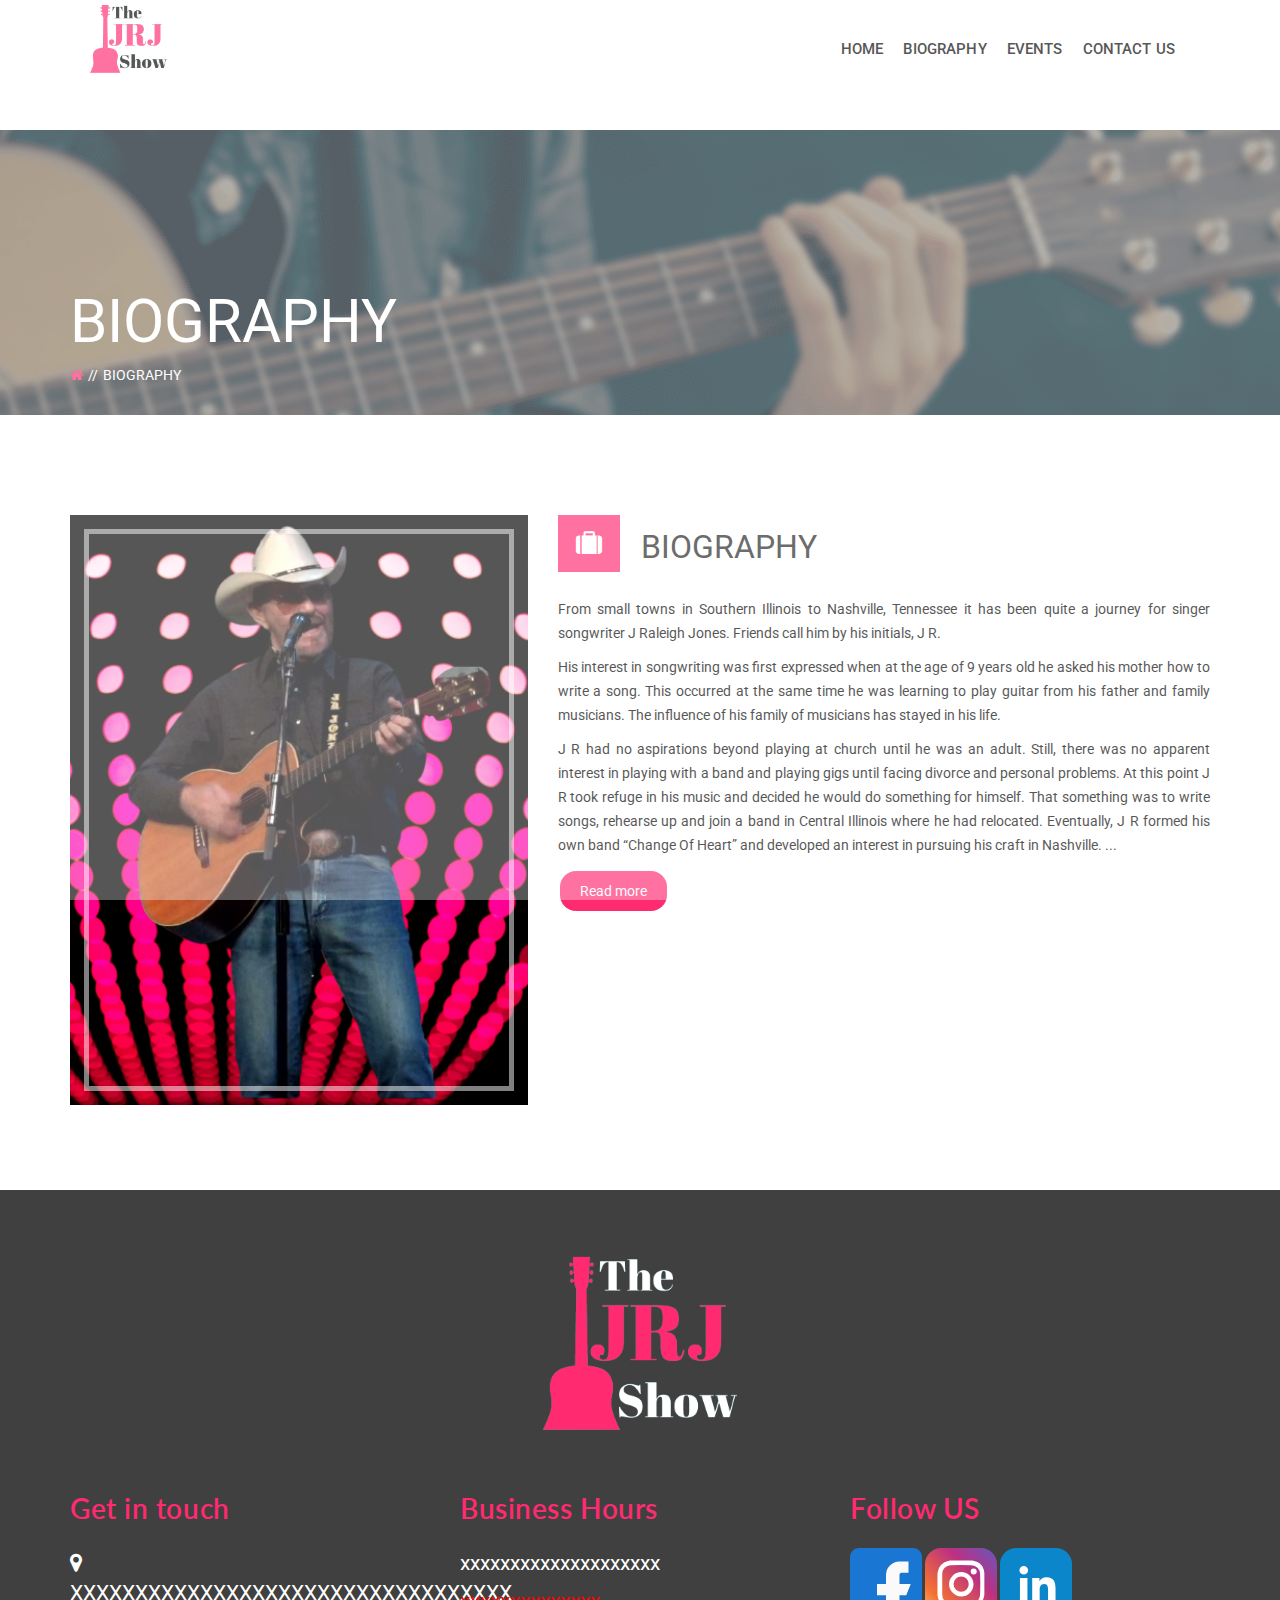
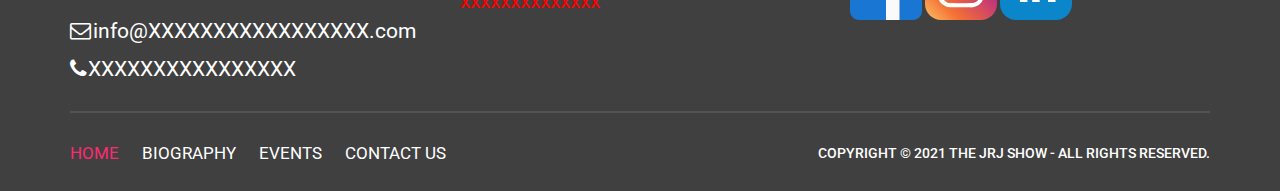
<file: biography.html>
<!DOCTYPE html>
<html>

<head>
    <!-- Meta -->
    <meta charset="utf-8">
    <meta content="HTML5 Template" name="keywords" />
    <meta content="" name="description">
    <meta content="" name="author">
    <title>The JRJ Show</title>
    <!-- Mobile Metas -->
    <meta content="width=device-width, initial-scale=1.0" name="viewport">
    <!-- Favicon -->
    <link href="assets/images/favicon.ico" rel="shortcut icon">
    <!-- font-awesome -->
    <link href="assets/css/font-awesome/css/font-awesome.css" media="screen" rel="stylesheet" type="text/css">
    <!-- bootstrap -->
    <link href="assets/css/bootstrap.min.css" media="screen" rel="stylesheet" type="text/css">
    <!-- sidebar on small screens -->
    <link href="assets/css/easy-sidebar.css" media="screen" rel="stylesheet" type="text/css">
    <!-- prettyPhoto -->
    <link href="assets/js/pp/css/prettyPhoto.css" media="screen" rel="stylesheet" type="text/css">
    <!-- Main CSS -->
    <link href="assets/css/style.css" media="screen" rel="stylesheet" type="text/css">
    <style>
        #more {
            display: none;
        }

        .button {
            background-color: #ff2a70;
            border: none;
            color: rgb(252, 249, 249);
            padding: 10px 20px;
            text-align: center;
            text-decoration: none;
            display: inline-block;
            margin: 4px 2px;
            cursor: pointer;
            border-radius: 16px;
        }

        .button:hover {
            background-color: #a11242;
        }
    </style>
</head>

<body>
    <!-- -- -- - -- -- -- - -- -- -- - -- -- -- -- -
         PRELOADER STARTS
         -- -- -- - -- -- -- - -- -- -- - -- -- -- -- -->
    <div id="preloader">
        <div id="status">
            <div class="spinner"> </div>
        </div>
    </div>
    <!-- -- -- - -- -- -- - -- -- -- - -- -- -- -- -
         PRELOADER END
         -- -- -- - -- -- -- - -- -- -- - -- -- -- -- -->
         <header class="header-1">
            <div class="container">
                <div class="navbar-header">
                    <!-- -- -- - -- -- -- - -- -- -- - -- -- -- -- -
                     BURGER MENU START
                     -- -- -- - -- -- -- - -- -- -- - -- -- -- -- -->
                    <button class=" burger-menu easy-sidebar-toggle"></button>
                    <!-- -- -- - -- -- -- - -- -- -- - -- -- -- -- -
                     BURGER MENU MENU
                     -- -- -- - -- -- -- - -- -- -- - -- -- -- -- -->
                    <!-- -- -- - -- -- -- - -- -- -- - -- -- -- -- -
                     LOGO START
                     -- -- -- - -- -- -- - -- -- -- - -- -- -- -- -->
                    <a class="navbar-brand" href="index">
                        <img src="assets/images/logo1.png" alt="" style="width: 50%; margin-top: -5%;"></a>
                    <!-- -- -- - -- -- -- - -- -- -- - -- -- -- -- -
                     LOGO END
                     -- -- -- - -- -- -- - -- -- -- - -- -- -- -- -->
                </div>
                <nav class="navbar navbar-default">
                    <div class="container">
                        <div id="navbar" class="navbar-collapse ">
                            <ul class="nav navbar-nav navbar-right ">
                                <!-- -- -- - -- -- -- - -- -- -- - -- -- -- -- -
                                       MENU HOME START
                                       -- -- -- - -- -- -- - -- -- -- - -- -- -- -- -->
    
                                <li><a href="index.html">Home</a></li>
                                <li><a href="biography.html">Biography</a></li>
                                <li><a href="events.html">Events</a></li>
                                <li><a href="contact.html">Contact Us</a></li>
    
    
                                <!-- -- -- - -- -- -- - -- -- -- - -- -- -- -- -
                                       MENU HOME END
                                       -- -- -- - -- -- -- - -- -- -- - -- -- -- -- -->
                                <!-- -- -- - -- -- -- - -- -- -- - -- -- -- -- -
                                       MENU Projects START
                                       -- -- -- - -- -- -- - -- -- -- - -- -- -- -- -->
                                <!-- <li class="dropdown"> <a aria-expanded="false" aria-haspopup="true" class="dropdown-toggle" data-toggle="dropdown" href="#" role="button">
                                       Projects<span class="x-caret"></span></a>
                                            <ul class="dropdown-menu dropdown-menu-left">
                                                <li><a href="projects_full_4col.html">Projects 4 columns fullwidth</a></li>
                                                <li><a href="projects_grid_4col.html">Projects 4 
                                             column padding</a> </li>
                                                <li><a href="projects_full_3col.html">Project 3 
                                             columns fullwidth</a> </li>
                                                <li><a href="projects_grid_3col.html">Projects 3 
                                             column padding</a> </li>
                                                <li><a href="project_details.html">Single project</a></li>
                                            </ul>
                                        </li> -->
                                <!-- -- -- - -- -- -- - -- -- -- - -- -- -- -- -
                                       MENU Projects END
                                       -- -- -- - -- -- -- - -- -- -- - -- -- -- -- -->
                                <!-- -- -- - -- -- -- - -- -- -- - -- -- -- -- -
                                       MENU SHOP START
                                       -- -- -- - -- -- -- - -- -- -- - -- -- -- -- -->
                                <!-- <li class="dropdown "> <a aria-expanded="false" aria-haspopup="true" class="dropdown-toggle" data-toggle="dropdown" href="#" role="button">
                                       Shop <span class="x-caret"></span></a>
                                            <ul class="dropdown-menu  dropdown-menu-left">
                                                <li><a href="shop.html">shop</a></li>
                                                <li><a href="shop_item.html">Shop Single Page</a></li>
                                                <li><a href="checkout.html">Shop Checkout</a></li>
                                                <li><a href="shopcart.html">Shop Cart</a></li>
                                            </ul>
                                        </li> -->
                                <!-- -- -- - -- -- -- - -- -- -- - -- -- -- -- -
                                       MENU SHOP END
                                       -- -- -- - -- -- -- - -- -- -- - -- -- -- -- -->
                                <!-- -- -- - -- -- -- - -- -- -- - -- -- -- -- -
                                       MENU Blog START
                                       -- -- -- - -- -- -- - -- -- -- - -- -- -- -- -->
                                <!-- <li class="dropdown"> <a aria-expanded="false" aria-haspopup="true" class="dropdown-toggle" data-toggle="dropdown" href="#" role="button">
                                       Blog<span class="x-caret"></span></a>
                                            <ul class="dropdown-menu dropdown-menu-left">
                                                <li><a href="blog_left_side_bar.html">Left Sidebar</a></li>
                                                <li><a href="blog_left_side_bar.html">Right Sidebar</a></li>
                                                <li><a href="blog_fullwidth.html">Full Width</a></li>
                                            </ul>
                                        </li> -->
                                <!-- -- -- - -- -- -- - -- -- -- - -- -- -- -- -
                                       MENU Blog END
                                       -- -- -- - -- -- -- - -- -- -- - -- -- -- -- -->
                                <!-- -- -- - -- -- -- - -- -- -- - -- -- -- -- -
                                       MENU ShortCodes START
                                       -- -- -- - -- -- -- - -- -- -- - -- -- -- -- -->
                                <!-- <li class="dropdown"> <a aria-expanded="false" aria-haspopup="true" class="dropdown-toggle" data-toggle="dropdown" href="#" role="button">
                                       ShortCodes<span class="x-caret"></span></a>
                                            <ul class="dropdown-menu dropdown-menu-left">
                                                <li><a href="element_post.html">Post</a></li>
                                                <li><a href="element_team.html">Our Team</a></li>
                                                <li><a href="element_testimonials.html">Testimonials</a></li>
                                                <li><a href="element_process.html">Process</a></li>
                                                <li><a href="element_feature.html">Feature</a></li>
                                                <li><a href="element_button.html">Buttons</a></li>
                                                <li><a href="element_portfolio.html">Portfolio</a></li>
                                                <li><a href="element_counters.html">Counter</a></li>
                                            </ul>
                                        </li> -->
                                <!-- -- -- - -- -- -- - -- -- -- - -- -- -- -- -
                                       MENU ShortCodes END
                                       -- -- -- - -- -- -- - -- -- -- - -- -- -- -- -->
                                <!-- -- -- - -- -- -- - -- -- -- - -- -- -- -- -
                              SHOPCART, SEARCH AND GET QUOTE AREA START
                              -- -- -- - -- -- -- - -- -- -- - -- -- -- -- -->
    
                                <!-- -- -- - -- -- -- - -- -- -- - -- -- -- -- -
                              SHOPCART, SEARCH AND GET QUOTE AREA END
                              -- -- -- - -- -- -- - -- -- -- - -- -- -- -- -->
                            </ul>
                        </div>
                        <!--/.nav-collapse -->
                    </div>
                    <!--/.container-fluid -->
                </nav>
                <!-- /. NAVIGATION ENDS
                        ========================================================================= -->
            </div>
        </header>
    <!-- SLIDER START -->
    <!-- <div class="container-fluid">
            <div class="row">
                <ul>
                    <li> <img src="assets/images/bg/header_bg_1.png" alt="" data-bgposition="center center"
                            data-bgfit="cover" data-bgrepeat="no-repeat" class="rev-slidebg" data-no-retina width="100%">
                    </li>
    
                </ul>
            </div>
        </div> -->

    <div class="page-head overlay-wrap">
        <div class="overlay">

        </div>
        <div class="container text-uppercase" style="padding-top: 5%;">
            <h1>Biography</h1>
            <ul class="bcrumbs">
                <li><a href="#"><i class="fa fa-home"></i></a></li>
                <li>Biography</li>
            </ul>
        </div>
    </div>

    <div class="home-profile">
        <div class="container">
            <div class="row">
                <div class="col-lg-5 col-sm-5 col-xs-12">
                    <div class="img-border"><img src="assets/images/bg/bio.png" class="img-responsive" alt=""
                            width="100%"></div>
                </div>
                <div class="col-lg-7 col-sm-7 col-xs-12">
                    <h3><i class="fa fa-suitcase"></i> <a href="#">Biography</a></h3>
                    <p>
                        From small towns in Southern Illinois to Nashville, Tennessee it has been quite a journey for
                        singer
                        songwriter J Raleigh Jones. Friends call him by his initials, J R.
                    </p>
                    <p>
                        His interest in songwriting was first expressed when at the age of 9 years old he asked his
                        mother
                        how to write a song. This occurred at the same time he was learning to play guitar from his
                        father
                        and family musicians. The influence of his family of musicians has stayed in his life.
                    </p>
                    <p>
                        J R had no aspirations beyond playing at church until he was an adult. Still, there was no
                        apparent
                        interest in playing with a band and playing gigs until facing divorce and personal problems. At
                        this
                        point J R took refuge in his music and decided he would do something for himself. That something
                        was
                        to write songs, rehearse up and join a band in Central Illinois where he had relocated.
                        Eventually,
                        J R formed his own band “Change Of Heart” and developed an interest in pursuing his craft in
                        Nashville. <span id="dots">...</span><span id="more">He was not interested in touring nationally
                            but
                            did record his first album in Nashville
                            and gigged on a regional level. This continued in Central Illinois until he relocated to the
                            Gulf
                            Coast of Mississippi in the year 2000. J R became more involved in Nashville recording and
                            put
                            together a band. For more information on J R's music check out Discography on this
                            website.In
                            2008,
                            3 years after Hurricane Katrina, he relocated to Nashville. He performed at many writers
                            showcases
                            in Nashville and made writer and musician friends. J R discovered the local NECAT Television
                            Network
                            in Nashville and began producing his own TV shows in 2013. After 6 years J R and his brother
                            Stan
                            formed the Nashville Country Television Network which is now live on ROKU, Amazon Fire TV,
                            and
                            Android TV world wide. The network provides media access to the pool of great talent in
                            Nashville
                            that deserves to be discovered by the world. The new J Raleigh Jones Show is now in
                            production
                            with
                            a scheduled launch in August 2021. His new variety show is based on his roots in Traditional
                            Country
                            Music. The Nashville Country Television Network has quite a variety of great entertainment
                            of
                            various genres and subjects. Check it out a http://nctvn.com
                        </span></p>
                    <button class="button" onclick="myFunction()" id="myBtn">Read more</button>


                </div>
            </div>
        </div>
    </div>
    <footer class="overlay-wrap">
        <div class="overlay"> </div>
        <div class="container">
            <div class="row">
                <div class="col-md-6 col-md-push-3 text-center">
                    <div class="footer-logo ">
                        <a href="index"> <img alt="" src="assets/images/logo-light.png" style="width:35%"></a>
                        <div class="clear"> </div>
                    </div>
                </div>
            </div>
            <div class="row">
                <div class="col-md-4 col-sm-6">
                    <div class="footer-widget">
                        <h5>Get in touch</h5>
                        <ul class="footer-contact">
                            <li><i class="fa fa-map-marker"></i>XXXXXXXXXXXXXXXXXXXXXXXXXXXXXXXXXX</li>
                            <li><i class="fa fa-envelope-o"></i>&nbsp;info@XXXXXXXXXXXXXXXXX.com</li>
                            <li><i class="fa fa-phone"></i>XXXXXXXXXXXXXXXX</li>
                            </li>
                        </ul>
                    </div>
                </div>
                <div class="col-md-4 col-sm-6">
                    <div class="footer-widget">
                        <h5>Business Hours</h5>
                        <ul class="footer-contact">
                            <li>xxxxxxxxxxxxxxxxxxxx</li>
                            <li style="color: red;">xxxxxxxxxxxxxx</li>
                        </ul>
                    </div>
                </div>
                <div class="col-md-4 col-sm-6">
                    <div class="footer-widget">
                        <h5>Follow US</h5>
                        <a href="https://www.facebook.com/" target="_blank"><img
                                src="./assets/images/svg/facebook.svg" style="width: 20%;" /></a>
                        <a href="#" target="_blank"><img src="./assets/images/svg/instagram.svg"
                                style="width: 20%;" /></a>
                        <a href="#" target="_blank"><img src="./assets/images/svg/linkedin.svg"
                                style="width: 20%;" /></a>

                    </div>
                </div>
                <!-- <div class="col-md-3 col-sm-6">
                    <div class="footer-widget">
                        <h5>Mailing List</h5>
                        <div class="footer-newsletter">
                            <p>Enter your email address for our mailing list to keep your self our lastest updated.</p>
                            <form>
                                <input placeholder="Email Address" required="" type="email">
                                <button type="submit"><i class="fa fa-paper-plane">
                                    </i></button>
                            </form>
                        </div>
                    </div>
                </div> -->
            </div>
            <div class="footer-copyright">
                <div class="row">
                    <div class="col-md-6">
                        <ul class="footer-menu list-inline text-uppercase">
                            <li class="active"><a href="index">Home</a></li>
                            <li><a href="biography">Biography</a></li>
                            <li><a href="events">Events</a></li>
                            <li><a href="contact">Contact Us</a></li>
                        </ul>
                    </div>
                    <div class="col-md-6">
                        <p class="pull-right text-uppercase"> Copyright © 2021  The JRJ Show - All Rights
                            Reserved.
                        </p>
                    </div>
                </div>
            </div>
        </div>
    </footer>

    <!-- -- -- -- - back-to-top start -- -- -- -- -->
    <a class="back-to-top" href=".html"> <i aria-hidden="true" class="fa fa-chevron-up"></i></a>
    <!-- -- -- -- - back-to-top end -- -- -- -- -->
    <!-- -- -- -- - overlay div start -- -- -- -- -->
    <div class="overlay hided"></div>
    <!-- -- -- -- - overlay div end -- -- -- -- -->
    <!-- jquery -->
    <script src="assets/js/jquery.js"></script>
    <!-- bootstrap -->
    <script src="assets/js/bootstrap.min.js"></script>
    <!-- owl-carousel -->
    <script src="assets/js/owl.carousel.min.js"></script>
    <!-- counterup -->
    <script src="assets/js/waypoints.min.js"></script>
    <script src="assets/js/vendors/jquery.counterup.min.js"></script>
    <!-- isotope -->
    <script src="assets/js/vendors/isotope/isotope.pkgd.js"></script>
    <!-- cookie js -->
    <script src="assets/js/jquery.cookie.js"></script>
    <!-- pretty Photo -->
    <script src="assets/js/pp/js/jquery.prettyPhoto.js"></script>

    <!-- jquery-ui.min -->
    <script src="assets/js/jquery-ui.min.js"></script>
    <!-- fRead more Read less script -->

    <script>
        function myFunction() {
            var dots = document.getElementById("dots");
            var moreText = document.getElementById("more");
            var btnText = document.getElementById("myBtn");

            if (dots.style.display === "none") {
                dots.style.display = "inline";
                btnText.innerHTML = "Read more";
                moreText.style.display = "none";
            } else {
                dots.style.display = "none";
                btnText.innerHTML = "Read less";
                moreText.style.display = "inline";
            }
        }
    </script>
    <!-- Main Javascript -->
    <script src="assets/js/main.min.js"></script>
</body>

</html>
</file>
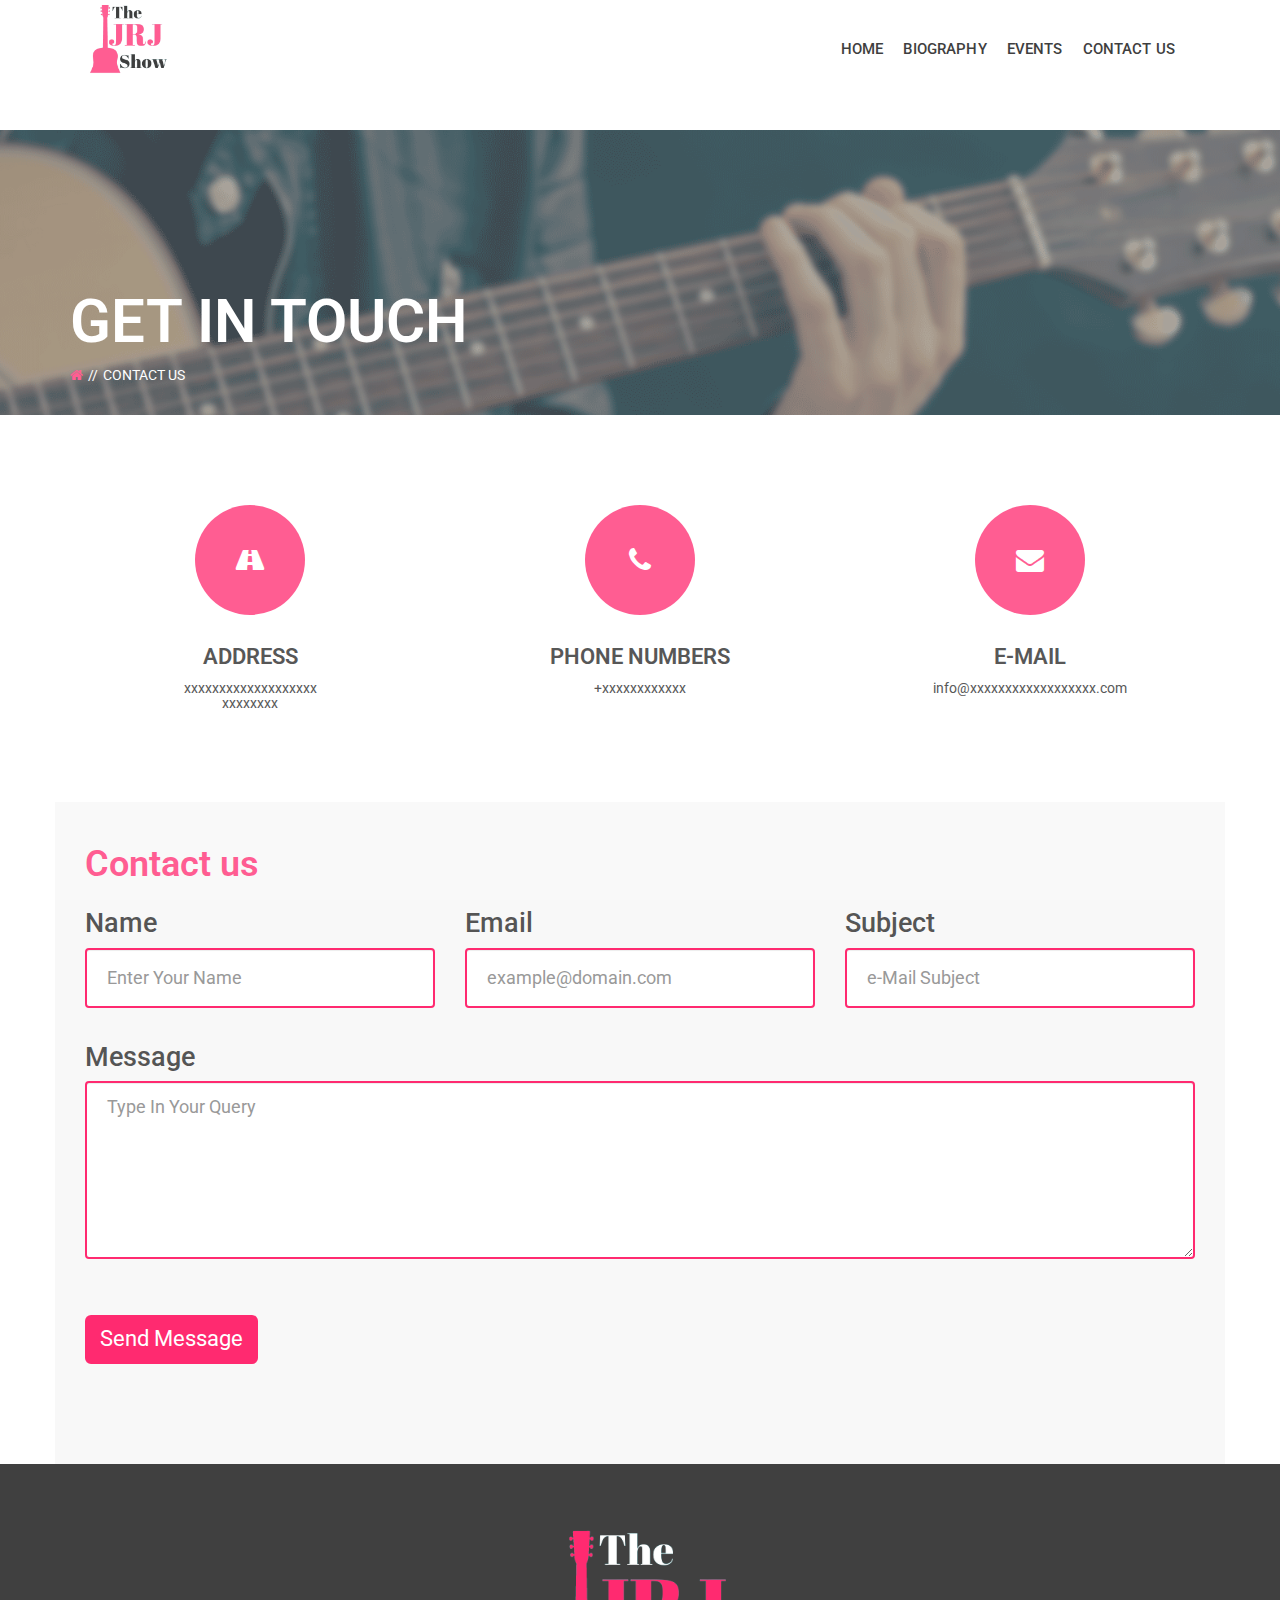
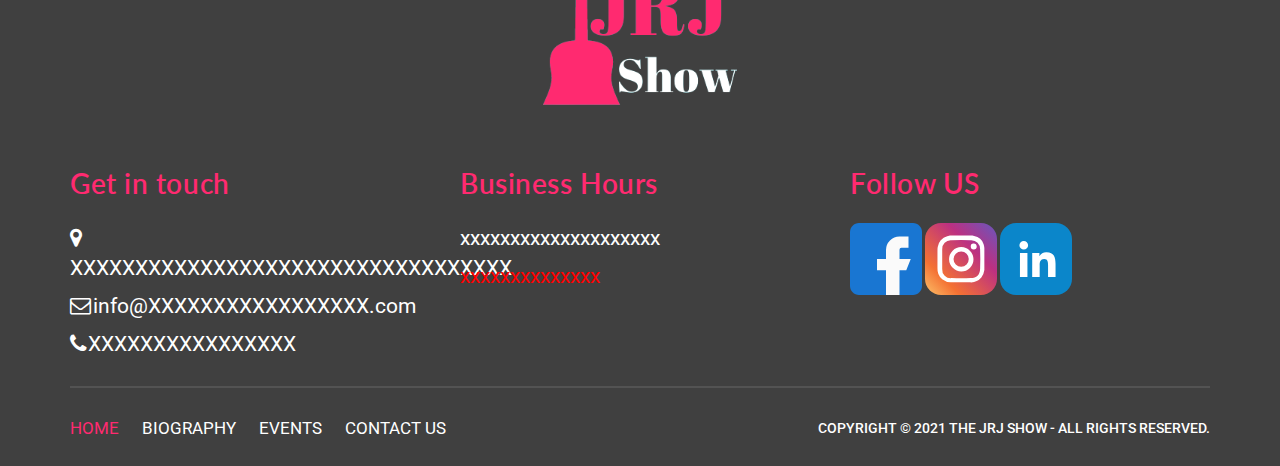
<file: contact.html>
<!DOCTYPE html>
<html>

<head>
    <!-- Meta -->
    <meta charset="utf-8">
    <meta content="HTML5 Template" name="keywords" />
    <meta content="" name="description">
    <meta content="" name="author">
    <title>The JRJ Show</title>
    <!-- Mobile Metas -->
    <meta content="width=device-width, initial-scale=1.0" name="viewport">
    <!-- Favicon -->
    <link href="assets/images/favicon.ico" rel="shortcut icon">
    <!-- font-awesome -->
    <link href="assets/css/font-awesome/css/font-awesome.css" media="screen" rel="stylesheet" type="text/css">
    <!-- bootstrap -->
    <link href="assets/css/bootstrap.min.css" media="screen" rel="stylesheet" type="text/css">
    <!-- sidebar on small screens -->
    <link href="assets/css/easy-sidebar.css" media="screen" rel="stylesheet" type="text/css">
    <!-- prettyPhoto -->
    <link href="assets/js/pp/css/prettyPhoto.css" media="screen" rel="stylesheet" type="text/css">
    <!-- Main CSS -->
    <link href="assets/css/style.css" media="screen" rel="stylesheet" type="text/css">
    <style>
        h1 {
            color: #ff2a70;
            font-weight: 600;
        }

        .btn {
            font-size: 1.2em;
            background-color: #ff2a70;
            border: 3px solid transparent;
            border-radius: 6px;
        }

        label {
            font-weight: 500;
            font-size: 1.5em;
            color: #000000ad;
        }

        .modal {
            opacity: 1;
        }

        .modal-content {
            width: 100%;
            border-radius: 12px;
            border: 6px solid #ff2a70;
        }

        .modal-header h2 {
            text-align: center;
            color: white;
            font-family: 'Lato';
        }

        .modal-body h4 {
            font-family: 'Lato';
            font-weight: 600;
            font-size: 2em;
            text-align: justify;
            color: white;
        }
    </style>
    <!-- jquery -->
    <script src="assets/js/jquery.js"></script>
    <!-- bootstrap -->
    <script src="assets/js/bootstrap.min.js"></script>
    <script>
        function getUrlVars() {
            var vars = [], hash;
            var hashes = window.location.href.slice(window.location.href.indexOf('?') + 1).split('&');
            for (var i = 0; i < hashes.length; i++) {
                hash = hashes[i].split('=');
                vars.push(hash[0]);
                vars[hash[0]] = hash[1];
            }
            console.log(vars.msg);
            if (vars.msg === 'success') {
                document.getElementById("success").style.display = 'block';
                setTimeout(() => {
                    document.getElementById("success").style.display = 'none';
                }, 4000);
            }
            if (vars.msg === 'failed') {
                document.getElementById("failed").style.display = 'block';
                setTimeout(() => {
                    document.getElementById("failed").style.display = 'none';
                }, 4000);
            }
        }
    </script>
</head>

<body onload="getUrlVars()">
    <!-- -- -- - -- -- -- - -- -- -- - -- -- -- -- -
         PRELOADER STARTS
         -- -- -- - -- -- -- - -- -- -- - -- -- -- -- -->
    <div id="preloader">
        <div id="status">
            <div class="spinner"> </div>
        </div>
    </div>
    <!-- -- -- - -- -- -- - -- -- -- - -- -- -- -- -
         PRELOADER END
         -- -- -- - -- -- -- - -- -- -- - -- -- -- -- -->
         <header class="header-1">
            <div class="container">
                <div class="navbar-header">
                    <!-- -- -- - -- -- -- - -- -- -- - -- -- -- -- -
                     BURGER MENU START
                     -- -- -- - -- -- -- - -- -- -- - -- -- -- -- -->
                    <button class=" burger-menu easy-sidebar-toggle"></button>
                    <!-- -- -- - -- -- -- - -- -- -- - -- -- -- -- -
                     BURGER MENU MENU
                     -- -- -- - -- -- -- - -- -- -- - -- -- -- -- -->
                    <!-- -- -- - -- -- -- - -- -- -- - -- -- -- -- -
                     LOGO START
                     -- -- -- - -- -- -- - -- -- -- - -- -- -- -- -->
                    <a class="navbar-brand" href="index">
                        <img src="assets/images/logo1.png" alt="" style="width: 50%; margin-top: -5%;"></a>
                    <!-- -- -- - -- -- -- - -- -- -- - -- -- -- -- -
                     LOGO END
                     -- -- -- - -- -- -- - -- -- -- - -- -- -- -- -->
                </div>
                <nav class="navbar navbar-default">
                    <div class="container">
                        <div id="navbar" class="navbar-collapse ">
                            <ul class="nav navbar-nav navbar-right ">
                                <!-- -- -- - -- -- -- - -- -- -- - -- -- -- -- -
                                       MENU HOME START
                                       -- -- -- - -- -- -- - -- -- -- - -- -- -- -- -->
    
                                <li><a href="index.html">Home</a></li>
                                <li><a href="biography.html">Biography</a></li>
                                <li><a href="events.html">Events</a></li>
                                <li><a href="contact.html">Contact Us</a></li>
    
    
                                <!-- -- -- - -- -- -- - -- -- -- - -- -- -- -- -
                                       MENU HOME END
                                       -- -- -- - -- -- -- - -- -- -- - -- -- -- -- -->
                                <!-- -- -- - -- -- -- - -- -- -- - -- -- -- -- -
                                       MENU Projects START
                                       -- -- -- - -- -- -- - -- -- -- - -- -- -- -- -->
                                <!-- <li class="dropdown"> <a aria-expanded="false" aria-haspopup="true" class="dropdown-toggle" data-toggle="dropdown" href="#" role="button">
                                       Projects<span class="x-caret"></span></a>
                                            <ul class="dropdown-menu dropdown-menu-left">
                                                <li><a href="projects_full_4col.html">Projects 4 columns fullwidth</a></li>
                                                <li><a href="projects_grid_4col.html">Projects 4 
                                             column padding</a> </li>
                                                <li><a href="projects_full_3col.html">Project 3 
                                             columns fullwidth</a> </li>
                                                <li><a href="projects_grid_3col.html">Projects 3 
                                             column padding</a> </li>
                                                <li><a href="project_details.html">Single project</a></li>
                                            </ul>
                                        </li> -->
                                <!-- -- -- - -- -- -- - -- -- -- - -- -- -- -- -
                                       MENU Projects END
                                       -- -- -- - -- -- -- - -- -- -- - -- -- -- -- -->
                                <!-- -- -- - -- -- -- - -- -- -- - -- -- -- -- -
                                       MENU SHOP START
                                       -- -- -- - -- -- -- - -- -- -- - -- -- -- -- -->
                                <!-- <li class="dropdown "> <a aria-expanded="false" aria-haspopup="true" class="dropdown-toggle" data-toggle="dropdown" href="#" role="button">
                                       Shop <span class="x-caret"></span></a>
                                            <ul class="dropdown-menu  dropdown-menu-left">
                                                <li><a href="shop.html">shop</a></li>
                                                <li><a href="shop_item.html">Shop Single Page</a></li>
                                                <li><a href="checkout.html">Shop Checkout</a></li>
                                                <li><a href="shopcart.html">Shop Cart</a></li>
                                            </ul>
                                        </li> -->
                                <!-- -- -- - -- -- -- - -- -- -- - -- -- -- -- -
                                       MENU SHOP END
                                       -- -- -- - -- -- -- - -- -- -- - -- -- -- -- -->
                                <!-- -- -- - -- -- -- - -- -- -- - -- -- -- -- -
                                       MENU Blog START
                                       -- -- -- - -- -- -- - -- -- -- - -- -- -- -- -->
                                <!-- <li class="dropdown"> <a aria-expanded="false" aria-haspopup="true" class="dropdown-toggle" data-toggle="dropdown" href="#" role="button">
                                       Blog<span class="x-caret"></span></a>
                                            <ul class="dropdown-menu dropdown-menu-left">
                                                <li><a href="blog_left_side_bar.html">Left Sidebar</a></li>
                                                <li><a href="blog_left_side_bar.html">Right Sidebar</a></li>
                                                <li><a href="blog_fullwidth.html">Full Width</a></li>
                                            </ul>
                                        </li> -->
                                <!-- -- -- - -- -- -- - -- -- -- - -- -- -- -- -
                                       MENU Blog END
                                       -- -- -- - -- -- -- - -- -- -- - -- -- -- -- -->
                                <!-- -- -- - -- -- -- - -- -- -- - -- -- -- -- -
                                       MENU ShortCodes START
                                       -- -- -- - -- -- -- - -- -- -- - -- -- -- -- -->
                                <!-- <li class="dropdown"> <a aria-expanded="false" aria-haspopup="true" class="dropdown-toggle" data-toggle="dropdown" href="#" role="button">
                                       ShortCodes<span class="x-caret"></span></a>
                                            <ul class="dropdown-menu dropdown-menu-left">
                                                <li><a href="element_post.html">Post</a></li>
                                                <li><a href="element_team.html">Our Team</a></li>
                                                <li><a href="element_testimonials.html">Testimonials</a></li>
                                                <li><a href="element_process.html">Process</a></li>
                                                <li><a href="element_feature.html">Feature</a></li>
                                                <li><a href="element_button.html">Buttons</a></li>
                                                <li><a href="element_portfolio.html">Portfolio</a></li>
                                                <li><a href="element_counters.html">Counter</a></li>
                                            </ul>
                                        </li> -->
                                <!-- -- -- - -- -- -- - -- -- -- - -- -- -- -- -
                                       MENU ShortCodes END
                                       -- -- -- - -- -- -- - -- -- -- - -- -- -- -- -->
                                <!-- -- -- - -- -- -- - -- -- -- - -- -- -- -- -
                              SHOPCART, SEARCH AND GET QUOTE AREA START
                              -- -- -- - -- -- -- - -- -- -- - -- -- -- -- -->
    
                                <!-- -- -- - -- -- -- - -- -- -- - -- -- -- -- -
                              SHOPCART, SEARCH AND GET QUOTE AREA END
                              -- -- -- - -- -- -- - -- -- -- - -- -- -- -- -->
                            </ul>
                        </div>
                        <!--/.nav-collapse -->
                    </div>
                    <!--/.container-fluid -->
                </nav>
                <!-- /. NAVIGATION ENDS
                        ========================================================================= -->
            </div>
        </header>
    <!-- Moal Popups Starts -->
    <div class="modal fade" id="success" role="dialog">
        <div class="modal-dialog" style="top:40%; width: 80%;">
            <!-- Modal content-->
            <div class="modal-content" style="background-color: #3db923;">
                <div class="modal-header">
                    <h2 class="modal-title" style="text-align: center;">Success</h2>
                </div>
                <div class="modal-body">
                    <h4>Thanks for contacting us. E-mail is Sent Successfully! We will get back to you as soon as
                        possible.</h4>
                </div>
            </div>

        </div>
    </div>
    <div class="modal fade" id="failed" role="dialog">
        <div class="modal-dialog" style="top:40%; width: 80%;">
            <!-- Modal content-->
            <div class="modal-content" style="background-color: #cc0e0e;">
                <div class="modal-header">
                    <h2 class="modal-title" style="text-align: center;">Failed</h2>
                </div>
                <div class="modal-body">
                    <h4>Error! Your E-mail is not sent please check your internet connection and TRY AGAIN.</h4>
                </div>
            </div>

        </div>
    </div>
    <!-- Moal Popups Ends -->

    <div class="page-head overlay-wrap">
        <div class="overlay">

        </div>
        <div class="container text-uppercase" style="padding-top: 5%;">
            <h1>Get in touch</h1>
            <ul class="bcrumbs">
                <li><a href="#"><i class="fa fa-home"></i></a></li>
                <li>Contact Us</li>
            </ul>
        </div>
    </div>
    <div class="contact-info">
        <div class="container">
            <div class="row">
                <div class="col-md-4 col-sm-12">
                    <div class="text-center"> <i class="fa fa-road"></i>
                        <h3><a href="#">Address</a></h3>
                        <h5>xxxxxxxxxxxxxxxxxxx
                            <br> xxxxxxxx
                        </h5>
                    </div>
                </div>
                <div class="col-md-4 col-sm-12">
                    <div class="text-center"> <i class="fa fa-phone"></i>
                        <h3><a href="#">Phone Numbers</a></h3>
                        <h5>+xxxxxxxxxxxx</h5>
                    </div>
                </div>
                <div class="col-md-4 col-sm-12">
                    <div class="text-center"> <i class="fa fa-envelope"></i>
                        <h3><a href="#">e-mail</a></h3>
                        <h5>info@xxxxxxxxxxxxxxxxxx.com
                        </h5>
                    </div>
                </div>
            </div>
        </div>
    </div>
    <div class="container" style="background-color:#f8f8f8;">
        <div class="col-lg-12 col-md-12 col-sm-12 col-xs-12">
            <div class="contact-form">
                <h1>Contact us</h1> <br />
                <form action="/mailServer/contact.php" method="post" role="form"
                    style="font-size: 1.8rem; color: black;">
                    <div class="row">
                        <div class="col-md-4 col-sm-12">
                            <div class="form-group">
                                <label>Name</label>
                                <input class="form-control" name="name" id="name" placeholder="Enter Your Name"
                                    type="text" required>
                            </div>
                        </div>
                        <div class="col-md-4 col-sm-12">
                            <div class="form-group">
                                <label>Email</label>
                                <input class="form-control" name="email" id="email" placeholder="example@domain.com"
                                    type="email" required>
                            </div>
                        </div>
                        <div class="col-md-4 col-sm-12">
                            <div class="form-group">
                                <label>Subject</label>
                                <input class="form-control" name="subject" id="subject" placeholder="e-Mail Subject"
                                    required>
                            </div>
                        </div>
                    </div>
                    <div class="form-group">
                        <label>Message</label>
                        <textarea class="form-control" name="message" id="message" placeholder="Type In Your Query"
                            rows="8" required></textarea>
                    </div>
                    <div><br>
                        <button class="btn btn-primary" type="submit">Send Message</button>
                    </div>
                </form>
            </div><!-- Contact form end -->
        </div> <!-- Col end -->
    </div>

    <footer class="overlay-wrap">
        <div class="overlay"> </div>
        <div class="container">
            <div class="row">
                <div class="col-md-6 col-md-push-3 text-center">
                    <div class="footer-logo ">
                        <a href="index"> <img alt="" src="assets/images/logo-light.png" style="width:35%"></a>
                        <div class="clear"> </div>
                    </div>
                </div>
            </div>
            <div class="row">
                <div class="col-md-4 col-sm-6">
                    <div class="footer-widget">
                        <h5>Get in touch</h5>
                        <ul class="footer-contact">
                            <li><i class="fa fa-map-marker"></i>XXXXXXXXXXXXXXXXXXXXXXXXXXXXXXXXXX</li>
                            <li><i class="fa fa-envelope-o"></i>&nbsp;info@XXXXXXXXXXXXXXXXX.com</li>
                            <li><i class="fa fa-phone"></i>XXXXXXXXXXXXXXXX</li>
                            </li>
                        </ul>
                    </div>
                </div>
                <div class="col-md-4 col-sm-6">
                    <div class="footer-widget">
                        <h5>Business Hours</h5>
                        <ul class="footer-contact">
                            <li>xxxxxxxxxxxxxxxxxxxx</li>
                            <li style="color: red;">xxxxxxxxxxxxxx</li>
                        </ul>
                    </div>
                </div>
                <div class="col-md-4 col-sm-6">
                    <div class="footer-widget">
                        <h5>Follow US</h5>
                        <a href="https://www.facebook.com/" target="_blank"><img
                                src="./assets/images/svg/facebook.svg" style="width: 20%;" /></a>
                        <a href="#" target="_blank"><img src="./assets/images/svg/instagram.svg"
                                style="width: 20%;" /></a>
                        <a href="#" target="_blank"><img src="./assets/images/svg/linkedin.svg"
                                style="width: 20%;" /></a>

                    </div>
                </div>
                <!-- <div class="col-md-3 col-sm-6">
                    <div class="footer-widget">
                        <h5>Mailing List</h5>
                        <div class="footer-newsletter">
                            <p>Enter your email address for our mailing list to keep your self our lastest updated.</p>
                            <form>
                                <input placeholder="Email Address" required="" type="email">
                                <button type="submit"><i class="fa fa-paper-plane">
                                    </i></button>
                            </form>
                        </div>
                    </div>
                </div> -->
            </div>
            <div class="footer-copyright">
                <div class="row">
                    <div class="col-md-6">
                        <ul class="footer-menu list-inline text-uppercase">
                            <li class="active"><a href="index">Home</a></li>
                            <li><a href="biography">Biography</a></li>
                            <li><a href="events">Events</a></li>
                            <li><a href="contact">Contact Us</a></li>
                        </ul>
                    </div>
                    <div class="col-md-6">
                        <p class="pull-right text-uppercase"> Copyright © 2021  The JRJ Show - All Rights
                            Reserved.
                        </p>
                    </div>
                </div>
            </div>
        </div>
    </footer>

    <!-- -- -- -- -
back-to-top start
-- -- -- -- -->
    <a class="back-to-top" href=".html"> <i aria-hidden="true" class="fa fa-chevron-up"></i></a>
    <!-- -- -- -- -
back-to-top end
-- -- -- -- -->
    <!-- -- -- -- -
overlay div start
-- -- -- -- -->
    <div class="overlay hided"></div>
    <!-- -- -- -- -
overlay div end
-- -- -- -- -->

    <!-- jquery -->
    <script src="assets/js/jquery.js"></script>
    <!-- bootstrap -->
    <script src="assets/js/bootstrap.min.js"></script>
    <!-- owl-carousel -->
    <script src="assets/js/owl.carousel.min.js"></script>
    <!-- counterup -->
    <script src="assets/js/waypoints.min.js"></script>
    <script src="assets/js/vendors/jquery.counterup.min.js"></script>
    <!-- isotope -->
    <script src="assets/js/vendors/isotope/isotope.pkgd.js"></script>
    <!-- cookie js -->
    <script src="assets/js/jquery.cookie.js"></script>
    <!-- pretty Photo -->
    <script src="assets/js/pp/js/jquery.prettyPhoto.js"></script>

    <!-- jquery-ui.min -->
    <script src="assets/js/jquery-ui.min.js"></script>

    <!-- Main Javascript -->
    <script src="assets/js/main.min.js"></script>
</body>

</html>
</file>
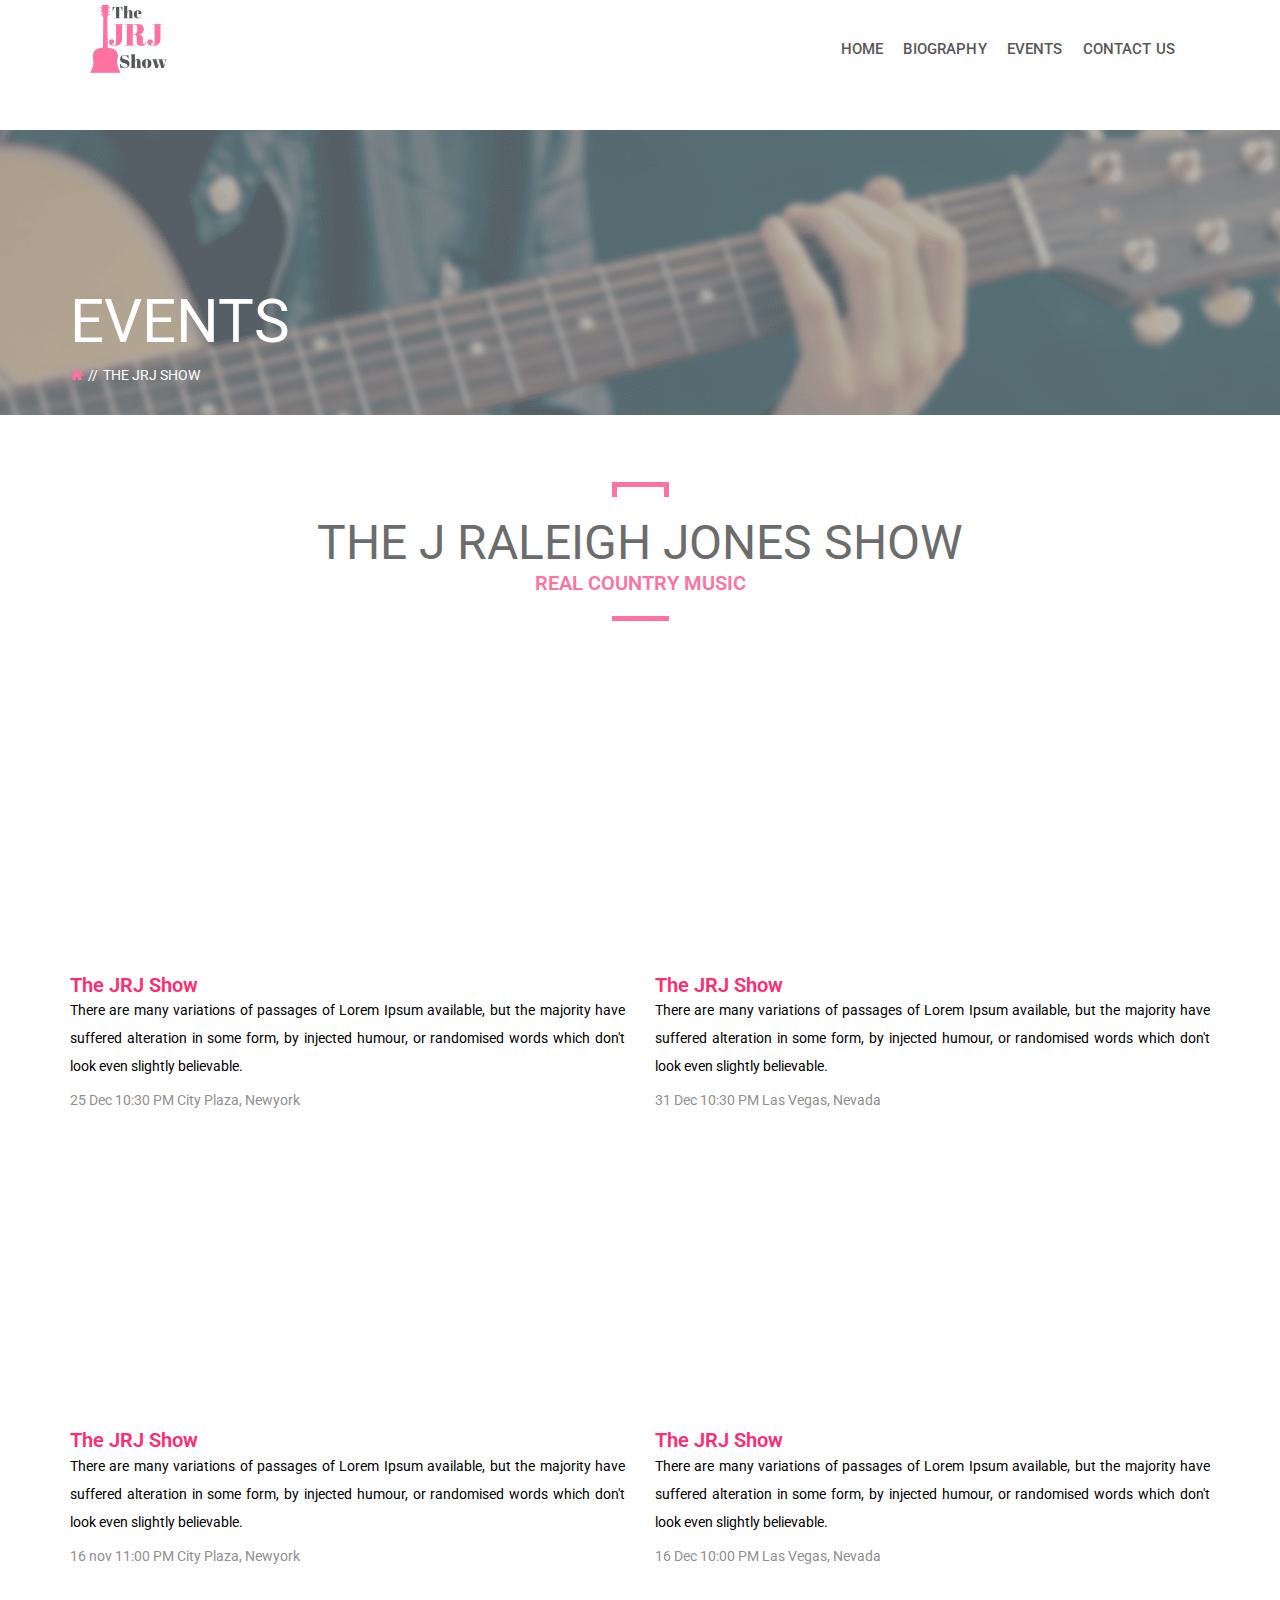
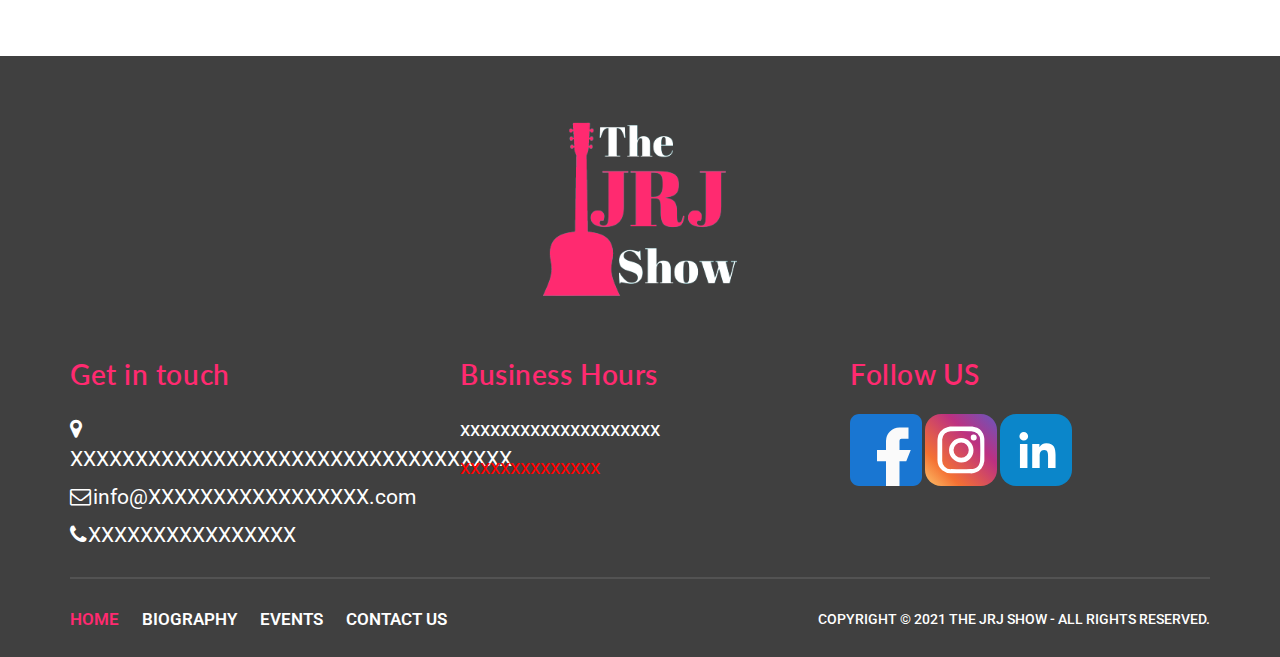
<file: events.html>
<!DOCTYPE html>
<html>

<head>
    <!-- Meta -->
    <meta charset="utf-8">
    <meta
        content="Music, Band, Guitar, JRJ"
        name="keywords" />
    <meta content="JRJ show." name="description">
    <meta content="Vikas Sharma" name="author">
    <meta name="robots" content="index, follow">
    <title>The JRJ Show</title>
    <!-- Mobile Metas -->
    <meta content="width=device-width, initial-scale=1.0" name="viewport">
    <!-- Favicon -->
    <link href="assets/images/favicon.ico" rel="shortcut icon">
    <!-- font-awesome -->
    <link href="assets/css/font-awesome/css/font-awesome.css" media="screen" rel="stylesheet" type="text/css">
    <!-- bootstrap -->
    <link href="assets/css/bootstrap.min.css" media="screen" rel="stylesheet" type="text/css">
    <!-- sidebar on small screens -->
    <link href="assets/css/easy-sidebar.css" media="screen" rel="stylesheet" type="text/css">
    <!-- prettyPhoto -->
    <link href="assets/js/pp/css/prettyPhoto.css" media="screen" rel="stylesheet" type="text/css">
    <!-- Main CSS -->
    <link href="assets/css/style.css" media="screen" rel="stylesheet" type="text/css">
    <style>
        .list-inline li a {
            font-size: 1.2em;
            font-weight: 600;
        }

        h4 {
            font-size: 1.4em;
            color: #ff2a70;
            font-weight: 600;
        }
    </style>
</head>

<body>
    <!-- -- -- - -- -- -- - -- -- -- - -- -- -- -- -
         PRELOADER STARTS
         -- -- -- - -- -- -- - -- -- -- - -- -- -- -- -->
    <div id="preloader">
        <div id="status">
            <div class="spinner"> </div>
        </div>
    </div>
    <!-- -- -- - -- -- -- - -- -- -- - -- -- -- -- -
         PRELOADER END
         -- -- -- - -- -- -- - -- -- -- - -- -- -- -- -->
    <header class="header-1">
        <div class="container">
            <div class="navbar-header">
                <!-- -- -- - -- -- -- - -- -- -- - -- -- -- -- -
                 BURGER MENU START
                 -- -- -- - -- -- -- - -- -- -- - -- -- -- -- -->
                <button class=" burger-menu easy-sidebar-toggle"></button>
                <!-- -- -- - -- -- -- - -- -- -- - -- -- -- -- -
                 BURGER MENU MENU
                 -- -- -- - -- -- -- - -- -- -- - -- -- -- -- -->
                <!-- -- -- - -- -- -- - -- -- -- - -- -- -- -- -
                 LOGO START
                 -- -- -- - -- -- -- - -- -- -- - -- -- -- -- -->
                <a class="navbar-brand" href="index">
                    <img src="assets/images/logo1.png" alt="" style="width: 50%; margin-top: -5%;"></a>
                <!-- -- -- - -- -- -- - -- -- -- - -- -- -- -- -
                 LOGO END
                 -- -- -- - -- -- -- - -- -- -- - -- -- -- -- -->
            </div>
            <nav class="navbar navbar-default">
                <div class="container">
                    <div id="navbar" class="navbar-collapse ">
                        <ul class="nav navbar-nav navbar-right ">
                            <!-- -- -- - -- -- -- - -- -- -- - -- -- -- -- -
                                   MENU HOME START
                                   -- -- -- - -- -- -- - -- -- -- - -- -- -- -- -->

                            <li><a href="index.html">Home</a></li>
                            <li><a href="biography.html">Biography</a></li>
                            <li><a href="events.html">Events</a></li>
                            <li><a href="contact.html">Contact Us</a></li>


                            <!-- -- -- - -- -- -- - -- -- -- - -- -- -- -- -
                                   MENU HOME END
                                   -- -- -- - -- -- -- - -- -- -- - -- -- -- -- -->
                            <!-- -- -- - -- -- -- - -- -- -- - -- -- -- -- -
                                   MENU Projects START
                                   -- -- -- - -- -- -- - -- -- -- - -- -- -- -- -->
                            <!-- <li class="dropdown"> <a aria-expanded="false" aria-haspopup="true" class="dropdown-toggle" data-toggle="dropdown" href="#" role="button">
                                   Projects<span class="x-caret"></span></a>
                                        <ul class="dropdown-menu dropdown-menu-left">
                                            <li><a href="projects_full_4col.html">Projects 4 columns fullwidth</a></li>
                                            <li><a href="projects_grid_4col.html">Projects 4 
                                         column padding</a> </li>
                                            <li><a href="projects_full_3col.html">Project 3 
                                         columns fullwidth</a> </li>
                                            <li><a href="projects_grid_3col.html">Projects 3 
                                         column padding</a> </li>
                                            <li><a href="project_details.html">Single project</a></li>
                                        </ul>
                                    </li> -->
                            <!-- -- -- - -- -- -- - -- -- -- - -- -- -- -- -
                                   MENU Projects END
                                   -- -- -- - -- -- -- - -- -- -- - -- -- -- -- -->
                            <!-- -- -- - -- -- -- - -- -- -- - -- -- -- -- -
                                   MENU SHOP START
                                   -- -- -- - -- -- -- - -- -- -- - -- -- -- -- -->
                            <!-- <li class="dropdown "> <a aria-expanded="false" aria-haspopup="true" class="dropdown-toggle" data-toggle="dropdown" href="#" role="button">
                                   Shop <span class="x-caret"></span></a>
                                        <ul class="dropdown-menu  dropdown-menu-left">
                                            <li><a href="shop.html">shop</a></li>
                                            <li><a href="shop_item.html">Shop Single Page</a></li>
                                            <li><a href="checkout.html">Shop Checkout</a></li>
                                            <li><a href="shopcart.html">Shop Cart</a></li>
                                        </ul>
                                    </li> -->
                            <!-- -- -- - -- -- -- - -- -- -- - -- -- -- -- -
                                   MENU SHOP END
                                   -- -- -- - -- -- -- - -- -- -- - -- -- -- -- -->
                            <!-- -- -- - -- -- -- - -- -- -- - -- -- -- -- -
                                   MENU Blog START
                                   -- -- -- - -- -- -- - -- -- -- - -- -- -- -- -->
                            <!-- <li class="dropdown"> <a aria-expanded="false" aria-haspopup="true" class="dropdown-toggle" data-toggle="dropdown" href="#" role="button">
                                   Blog<span class="x-caret"></span></a>
                                        <ul class="dropdown-menu dropdown-menu-left">
                                            <li><a href="blog_left_side_bar.html">Left Sidebar</a></li>
                                            <li><a href="blog_left_side_bar.html">Right Sidebar</a></li>
                                            <li><a href="blog_fullwidth.html">Full Width</a></li>
                                        </ul>
                                    </li> -->
                            <!-- -- -- - -- -- -- - -- -- -- - -- -- -- -- -
                                   MENU Blog END
                                   -- -- -- - -- -- -- - -- -- -- - -- -- -- -- -->
                            <!-- -- -- - -- -- -- - -- -- -- - -- -- -- -- -
                                   MENU ShortCodes START
                                   -- -- -- - -- -- -- - -- -- -- - -- -- -- -- -->
                            <!-- <li class="dropdown"> <a aria-expanded="false" aria-haspopup="true" class="dropdown-toggle" data-toggle="dropdown" href="#" role="button">
                                   ShortCodes<span class="x-caret"></span></a>
                                        <ul class="dropdown-menu dropdown-menu-left">
                                            <li><a href="element_post.html">Post</a></li>
                                            <li><a href="element_team.html">Our Team</a></li>
                                            <li><a href="element_testimonials.html">Testimonials</a></li>
                                            <li><a href="element_process.html">Process</a></li>
                                            <li><a href="element_feature.html">Feature</a></li>
                                            <li><a href="element_button.html">Buttons</a></li>
                                            <li><a href="element_portfolio.html">Portfolio</a></li>
                                            <li><a href="element_counters.html">Counter</a></li>
                                        </ul>
                                    </li> -->
                            <!-- -- -- - -- -- -- - -- -- -- - -- -- -- -- -
                                   MENU ShortCodes END
                                   -- -- -- - -- -- -- - -- -- -- - -- -- -- -- -->
                            <!-- -- -- - -- -- -- - -- -- -- - -- -- -- -- -
                          SHOPCART, SEARCH AND GET QUOTE AREA START
                          -- -- -- - -- -- -- - -- -- -- - -- -- -- -- -->

                            <!-- -- -- - -- -- -- - -- -- -- - -- -- -- -- -
                          SHOPCART, SEARCH AND GET QUOTE AREA END
                          -- -- -- - -- -- -- - -- -- -- - -- -- -- -- -->
                        </ul>
                    </div>
                    <!--/.nav-collapse -->
                </div>
                <!--/.container-fluid -->
            </nav>
            <!-- /. NAVIGATION ENDS
                    ========================================================================= -->
        </div>
    </header>
    <div class="page-head overlay-wrap">
        <div class="overlay">

        </div>
        <div class="container text-uppercase" style="padding-top: 5%;">
            <h1>Events</h1>
            <ul class="bcrumbs">
                <li><a href="#"><i class="fa fa-home"></i></a></li>
                <li>The JRJ Show</li>
            </ul>
        </div>
    </div>
    <!-- <div class="service-box3">
        <div class="container-fluid">
            <div class="content-head text-center text-uppercase">
                <h4>Our Patners</h4>
                <h5>With You Always</h5>
            </div>
        </div>
    </div> -->
    <div class="home-projects-full home-projects-full-filter portfolio-wrap-main home-projects-grid">
        <div class="container-fluid">
            <div class="content-head text-center text-uppercase">
                <h4>THE J RALEIGH JONES SHOW</h4>
                <h5 style="font-size: 1.4em; color: #ff2a70; font-weight: 600;">REAL COUNTRY MUSIC</h5>
            </div>
        </div>
        <div class="container">
            <div class="row">
                <div class="event_page_main">

                    <div class="col-lg-6 col-md-6 col-sm-12">
                        <!-- event cover -->
                        <div class="nc_event_cover">
                            <div class="nc_thumb_wrapper">
                                <iframe width="560" height="315" src="https://www.youtube.com/embed/_bprgAB_baQ"
                                    title="YouTube video player" frameborder="0"
                                    allow="accelerometer; autoplay; clipboard-write; encrypted-media; gyroscope; picture-in-picture"
                                    allowfullscreen></iframe>
                                <div class="thumb_overlay triangle_shape">

                                    <div class="overlay_inner_bottom">
                                        <h4>The JRJ Show</h4>
                                        <p>There are many variations of passages of Lorem Ipsum available, but the
                                            majority have suffered alteration in some form, by injected humour,
                                            or randomised words which don't look even slightly believable.</p>
                                    </div>
                                </div>
                                <!-- overlay end -->
                            </div>
                            <div class="bottom_tab">
                                <span>25 Dec</span> <span>10:30 PM</span> <span>City Plaza, Newyork</span>
                            </div>
                        </div><!-- event cover -->
                    </div>
                    <div class="col-lg-6 col-md-6 col-sm-12">
                        <!-- event cover -->
                        <div class="nc_event_cover">
                            <div class="nc_thumb_wrapper">
                                <iframe width="560" height="315" src="https://www.youtube.com/embed/FowJu3rim_8"
                                    title="YouTube video player" frameborder="0"
                                    allow="accelerometer; autoplay; clipboard-write; encrypted-media; gyroscope; picture-in-picture"
                                    allowfullscreen></iframe>
                                <div class="thumb_overlay triangle_shape">
                                    <div class="overlay_inner_bottom">
                                        <h4>The JRJ Show</h4>
                                        <p>There are many variations of passages of Lorem Ipsum available, but the
                                            majority have suffered alteration in some form, by injected humour,
                                            or randomised words which don't look even slightly believable.</p>
                                    </div>
                                </div>
                                <!-- overlay end -->
                            </div>
                            <div class="bottom_tab">
                                <span>31 Dec</span> <span>10:30 PM</span> <span>Las Vegas, Nevada</span>
                            </div>
                        </div><!-- event cover -->
                    </div>
                    <div class="col-lg-6 col-md-6 col-sm-12">
                        <!-- event cover -->
                        <div class="nc_event_cover">
                            <div class="nc_thumb_wrapper">
                                <iframe width="560" height="315" src="https://www.youtube.com/embed/FiTfNqSdQkQ"
                                    title="YouTube video player" frameborder="0"
                                    allow="accelerometer; autoplay; clipboard-write; encrypted-media; gyroscope; picture-in-picture"
                                    allowfullscreen></iframe>
                                <div class="thumb_overlay triangle_shape">
                                    <div class="overlay_inner_bottom">
                                        <h4>The JRJ Show</h4>
                                        <p>There are many variations of passages of Lorem Ipsum available, but the
                                            majority have suffered alteration in some form, by injected humour,
                                            or randomised words which don't look even slightly believable.</p>
                                    </div>
                                </div>
                                <!-- overlay end -->
                            </div>
                            <div class="bottom_tab">
                                <span>16 nov</span> <span>11:00 PM</span> <span>City Plaza, Newyork</span>
                            </div>
                        </div><!-- event cover -->
                    </div>
                    <div class="col-lg-6 col-md-6 col-sm-12">
                        <!-- event cover -->
                        <div class="nc_event_cover">
                            <div class="nc_thumb_wrapper">
                                <iframe width="560" height="315" src="https://www.youtube.com/embed/HSsnPVTC14k"
                                    title="YouTube video player" frameborder="0"
                                    allow="accelerometer; autoplay; clipboard-write; encrypted-media; gyroscope; picture-in-picture"
                                    allowfullscreen></iframe>
                                <div class="thumb_overlay triangle_shape">
                                    <div class="overlay_inner_bottom">
                                        <h4>The JRJ Show</h4>
                                        <p>There are many variations of passages of Lorem Ipsum available, but the
                                            majority have suffered alteration in some form, by injected humour,
                                            or randomised words which don't look even slightly believable.</p>
                                    </div>
                                </div>
                                <!-- overlay end -->
                            </div>
                            <div class="bottom_tab">
                                <span>16 Dec</span> <span>10:00 PM</span> <span>Las Vegas, Nevada</span>
                            </div>
                        </div><!-- event cover -->
                    </div>

                    <!--                  
                 <div class="button_center pad_b_80">
                  <a href="#" class="read_m_btn triangle_btn">view MORE</a>
                 </div> -->

                </div> <!-- event page main -->
            </div>
        </div>
    </div>

    <footer class="overlay-wrap">
        <div class="overlay"> </div>
        <div class="container">
            <div class="row">
                <div class="col-md-6 col-md-push-3 text-center">
                    <div class="footer-logo ">
                        <a href="index"> <img alt="" src="assets/images/logo-light.png" style="width:35%"></a>
                        <div class="clear"> </div>
                    </div>
                </div>
            </div>
            <div class="row">
                <div class="col-md-4 col-sm-6">
                    <div class="footer-widget">
                        <h5>Get in touch</h5>
                        <ul class="footer-contact">
                            <li><i class="fa fa-map-marker"></i>XXXXXXXXXXXXXXXXXXXXXXXXXXXXXXXXXX</li>
                            <li><i class="fa fa-envelope-o"></i>&nbsp;info@XXXXXXXXXXXXXXXXX.com</li>
                            <li><i class="fa fa-phone"></i>XXXXXXXXXXXXXXXX</li>
                            </li>
                        </ul>
                    </div>
                </div>
                <div class="col-md-4 col-sm-6">
                    <div class="footer-widget">
                        <h5>Business Hours</h5>
                        <ul class="footer-contact">
                            <li>xxxxxxxxxxxxxxxxxxxx</li>
                            <li style="color: red;">xxxxxxxxxxxxxx</li>
                        </ul>
                    </div>
                </div>
                <div class="col-md-4 col-sm-6">
                    <div class="footer-widget">
                        <h5>Follow US</h5>
                        <a href="https://www.facebook.com/" target="_blank"><img
                                src="./assets/images/svg/facebook.svg" style="width: 20%;" /></a>
                        <a href="#" target="_blank"><img src="./assets/images/svg/instagram.svg"
                                style="width: 20%;" /></a>
                        <a href="#" target="_blank"><img src="./assets/images/svg/linkedin.svg"
                                style="width: 20%;" /></a>

                    </div>
                </div>
                <!-- <div class="col-md-3 col-sm-6">
                    <div class="footer-widget">
                        <h5>Mailing List</h5>
                        <div class="footer-newsletter">
                            <p>Enter your email address for our mailing list to keep your self our lastest updated.</p>
                            <form>
                                <input placeholder="Email Address" required="" type="email">
                                <button type="submit"><i class="fa fa-paper-plane">
                                    </i></button>
                            </form>
                        </div>
                    </div>
                </div> -->
            </div>
            <div class="footer-copyright">
                <div class="row">
                    <div class="col-md-6">
                        <ul class="footer-menu list-inline text-uppercase">
                            <li class="active"><a href="index">Home</a></li>
                            <li><a href="biography">Biography</a></li>
                            <li><a href="events">Events</a></li>
                            <li><a href="contact">Contact Us</a></li>
                        </ul>
                    </div>
                    <div class="col-md-6">
                        <p class="pull-right text-uppercase"> Copyright © 2021  The JRJ Show - All Rights
                            Reserved.
                        </p>
                    </div>
                </div>
            </div>
        </div>
    </footer>

    <!-- -- -- -- -
back-to-top start
-- -- -- -- -->
    <a class="back-to-top" href=".html"> <i aria-hidden="true" class="fa fa-chevron-up"></i></a>
    <!-- -- -- -- -
back-to-top end
-- -- -- -- -->
    <!-- -- -- -- -
overlay div start
-- -- -- -- -->
    <div class="overlay hided"></div>
    <!-- -- -- -- -
overlay div end
-- -- -- -- -->
    <!-- jquery -->
    <script src="assets/js/jquery.js"></script>
    <!-- bootstrap -->
    <script src="assets/js/bootstrap.min.js"></script>
    <!-- owl-carousel -->
    <script src="assets/js/owl.carousel.min.js"></script>
    <!-- counterup -->
    <script src="assets/js/waypoints.min.js"></script>
    <script src="assets/js/vendors/jquery.counterup.min.js"></script>
    <!-- isotope -->
    <script src="assets/js/vendors/isotope/isotope.pkgd.js"></script>
    <!-- cookie js -->
    <script src="assets/js/jquery.cookie.js"></script>
    <!-- pretty Photo -->
    <script src="assets/js/pp/js/jquery.prettyPhoto.js"></script>

    <!-- jquery-ui.min -->
    <script src="assets/js/jquery-ui.min.js"></script>

    <!-- Main Javascript -->
    <script src="assets/js/main.min.js"></script>
</body>

</html>
</file>
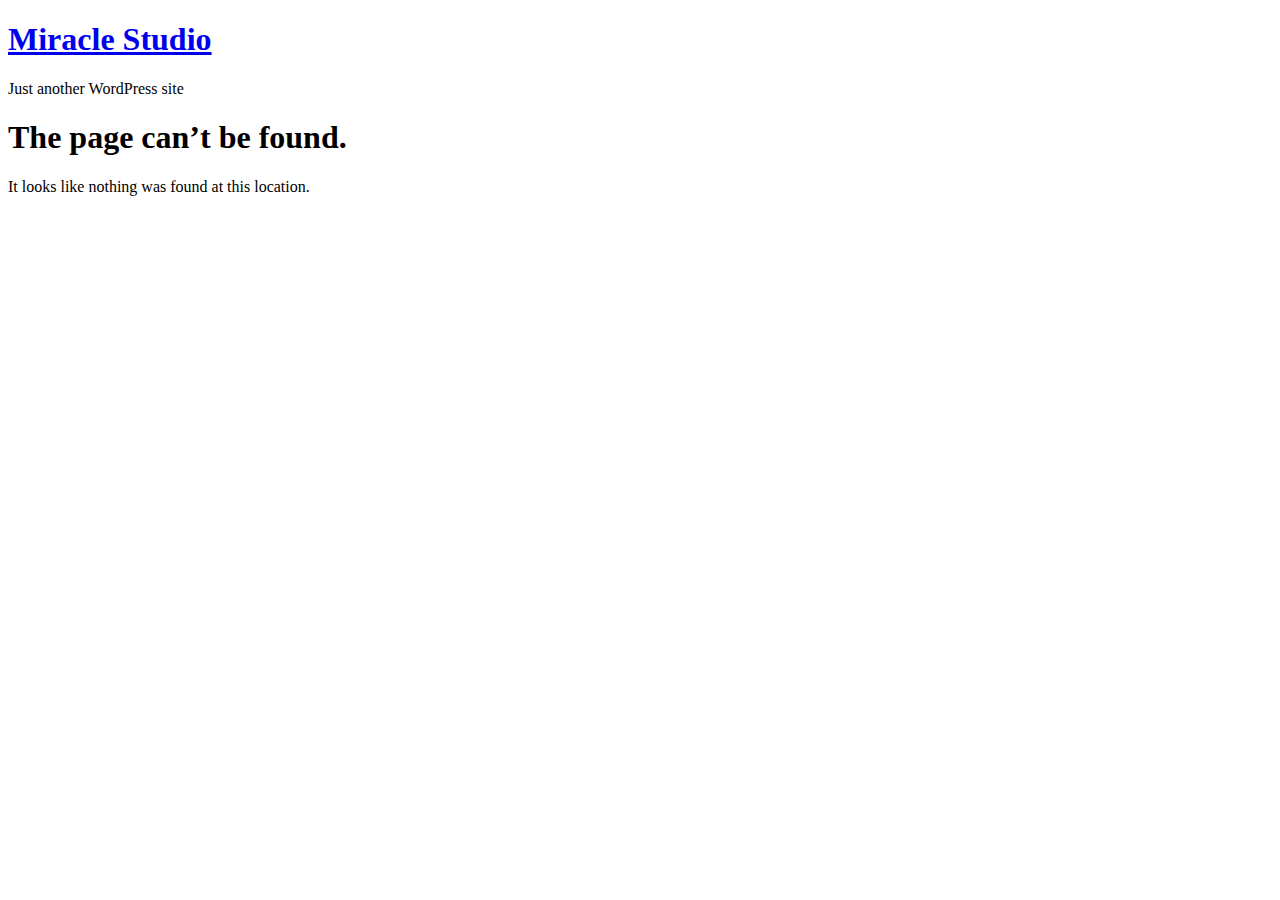
<file: assets/css/AjaxLoader.html>
<!doctype html>
<html lang="en-US">
<head>
	<meta charset="UTF-8">
		<meta name="viewport" content="width=device-width, initial-scale=1">
	<link rel="profile" href="http://gmpg.org/xfn/11">
	<title>Page not found &#8211; Miracle Studio</title>
<link rel='dns-prefetch' href='//s.w.org' />
<link rel="alternate" type="application/rss+xml" title="Miracle Studio &raquo; Feed" href="https://miraclestudio.design/feed/" />
<link rel="alternate" type="application/rss+xml" title="Miracle Studio &raquo; Comments Feed" href="https://miraclestudio.design/comments/feed/" />
		<script type="text/javascript">
			window._wpemojiSettings = {"baseUrl":"https:\/\/s.w.org\/images\/core\/emoji\/13.0.0\/72x72\/","ext":".png","svgUrl":"https:\/\/s.w.org\/images\/core\/emoji\/13.0.0\/svg\/","svgExt":".svg","source":{"concatemoji":"https:\/\/miraclestudio.design\/wp-includes\/js\/wp-emoji-release.min.js?ver=5.5.3"}};
			!function(e,a,t){var r,n,o,i,p=a.createElement("canvas"),s=p.getContext&&p.getContext("2d");function c(e,t){var a=String.fromCharCode;s.clearRect(0,0,p.width,p.height),s.fillText(a.apply(this,e),0,0);var r=p.toDataURL();return s.clearRect(0,0,p.width,p.height),s.fillText(a.apply(this,t),0,0),r===p.toDataURL()}function l(e){if(!s||!s.fillText)return!1;switch(s.textBaseline="top",s.font="600 32px Arial",e){case"flag":return!c([127987,65039,8205,9895,65039],[127987,65039,8203,9895,65039])&&(!c([55356,56826,55356,56819],[55356,56826,8203,55356,56819])&&!c([55356,57332,56128,56423,56128,56418,56128,56421,56128,56430,56128,56423,56128,56447],[55356,57332,8203,56128,56423,8203,56128,56418,8203,56128,56421,8203,56128,56430,8203,56128,56423,8203,56128,56447]));case"emoji":return!c([55357,56424,8205,55356,57212],[55357,56424,8203,55356,57212])}return!1}function d(e){var t=a.createElement("script");t.src=e,t.defer=t.type="text/javascript",a.getElementsByTagName("head")[0].appendChild(t)}for(i=Array("flag","emoji"),t.supports={everything:!0,everythingExceptFlag:!0},o=0;o<i.length;o++)t.supports[i[o]]=l(i[o]),t.supports.everything=t.supports.everything&&t.supports[i[o]],"flag"!==i[o]&&(t.supports.everythingExceptFlag=t.supports.everythingExceptFlag&&t.supports[i[o]]);t.supports.everythingExceptFlag=t.supports.everythingExceptFlag&&!t.supports.flag,t.DOMReady=!1,t.readyCallback=function(){t.DOMReady=!0},t.supports.everything||(n=function(){t.readyCallback()},a.addEventListener?(a.addEventListener("DOMContentLoaded",n,!1),e.addEventListener("load",n,!1)):(e.attachEvent("onload",n),a.attachEvent("onreadystatechange",function(){"complete"===a.readyState&&t.readyCallback()})),(r=t.source||{}).concatemoji?d(r.concatemoji):r.wpemoji&&r.twemoji&&(d(r.twemoji),d(r.wpemoji)))}(window,document,window._wpemojiSettings);
		</script>
		<style type="text/css">
img.wp-smiley,
img.emoji {
	display: inline !important;
	border: none !important;
	box-shadow: none !important;
	height: 1em !important;
	width: 1em !important;
	margin: 0 .07em !important;
	vertical-align: -0.1em !important;
	background: none !important;
	padding: 0 !important;
}
</style>
	<link rel='stylesheet' id='wp-block-library-css'  href='https://miraclestudio.design/wp-includes/css/dist/block-library/style.min.css?ver=5.5.3' type='text/css' media='all' />
<link rel='stylesheet' id='hello-elementor-css'  href='https://miraclestudio.design/wp-content/themes/hello-elementor/style.min.css?ver=2.2.0' type='text/css' media='all' />
<link rel='stylesheet' id='hello-elementor-theme-style-css'  href='https://miraclestudio.design/wp-content/themes/hello-elementor/theme.min.css?ver=2.2.0' type='text/css' media='all' />
<link rel="https://api.w.org/" href="https://miraclestudio.design/wp-json/" /><link rel="EditURI" type="application/rsd+xml" title="RSD" href="https://miraclestudio.design/xmlrpc.php?rsd" />
<link rel="wlwmanifest" type="application/wlwmanifest+xml" href="https://miraclestudio.design/wp-includes/wlwmanifest.xml" /> 
<meta name="generator" content="WordPress 5.5.3" />
		<style type="text/css" id="wp-custom-css">
			.elementor-5 .elementor-element.elementor-element-12e7a7a {
	height: 100vh;
}		</style>
		</head>
<body class="error404 elementor-default elementor-kit-7">

<header class="site-header" role="banner">

	<div class="site-branding">
					<h1 class="site-title">
				<a href="https://miraclestudio.design/" title="Home" rel="home">
					Miracle Studio				</a>
			</h1>
			<p class="site-description">
				Just another WordPress site			</p>
			</div>

	</header>
<main class="site-main" role="main">
			<header class="page-header">
			<h1 class="entry-title">The page can&rsquo;t be found.</h1>
		</header>
		<div class="page-content">
		<p>It looks like nothing was found at this location.</p>
	</div>

</main>
<footer id="site-footer" class="site-footer" role="contentinfo">
	</footer>

<script type='text/javascript' src='https://miraclestudio.design/wp-includes/js/wp-embed.min.js?ver=5.5.3' id='wp-embed-js'></script>

</body>
</html>
</file>
<file: assets/css/easy-sidebar.css>
html.easy-sidebar-active {
	height: 100%;
	overflow-x: hidden;
	overflow-y: scroll;
	margin: 0;
	padding: 0;
}

body {
	transition: 0.2s ease;
	min-height: 100%;
	margin: 0;
	padding: 0;
}
body.toggled {
	-webkit-transform: translateX(250px);
	transform: translateX(250px);
}

.navbar.easy-sidebar {
	transition: 0.2s ease;
	position: absolute;
	width: 250px;
	top: 0;
	left: -250px;
	min-height: 100%;
	border-radius: 0;
	margin: 0;
	z-index: 9999;
}

.navbar.easy-sidebar.toggled {
	-webkit-transform: translateX(250px);
	transform: translateX(250px);
}

.easy-sidebar .btn {
	width: 100%;
}

.navbar.easy-sidebar .navbar-header {
	margin: 0 -15px;
	float: none;
}

.navbar.easy-sidebar .navbar-brand {
	margin: 0;
}

.navbar.easy-sidebar .navbar-toggle {
	display: inline-block;
}
.navbar.easy-sidebar .navbar-toggle span.icon-bar:nth-child(2) {
	-webkit-transform-origin: 0 50%;
	transform-origin: 0 50%;
	-webkit-transform: translate(2px, -5px) rotate(45deg);
	transform: translate(2px, -5px) rotate(45deg)
}
.navbar.easy-sidebar .navbar-toggle span.icon-bar:nth-child(3) {
	display: none;
}
.navbar.easy-sidebar .navbar-toggle span.icon-bar:nth-child(4) {
	-webkit-transform-origin: 0 50%;
	transform-origin: 0 50%;
	-webkit-transform: translate(2px, 4.5px) rotate(-45deg);
	transform: translate(2px, 4.5px) rotate(-45deg);
}

.navbar.easy-sidebar .nav.navbar-nav {
	margin: 7.5px -15px;
	float: left !important;
}
.navbar.easy-sidebar .nav.navbar-nav>li {
	float: none;
}
.navbar.easy-sidebar .nav.navbar-nav>li>a {
	padding: 10px 15px;
}

.navbar.easy-sidebar .navbar-nav .open .dropdown-menu .divider {
	box-shadow: 0 1px 0 rgba(255,255,255, 0.1);
}


.navbar.easy-sidebar .navbar-form {
	padding: 10px 15px;
	margin: 8px -15px;
	border-top-width: 1px;
	border-top-style: solid;
	border-bottom-width: 1px;
	border-bottom-style: solid;
	box-shadow: inset 0 1px 0 rgba(255,255,255,.1),0 1px 0 rgba(255,255,255,.1);
}
.navbar.easy-sidebar .navbar-form .form-group {
	margin-bottom: 5px;
	display: block;
}
.navbar.easy-sidebar .navbar-form .form-group .form-control {
	display: block;
	width: 100%;
}

@media (max-width:  768px) {
	body.toggled {
		position: fixed;
	}
}
</file>
<file: assets/js/pp/css/prettyPhoto.css>
/* ------------------------------------------------------------------------
	This you can edit.
------------------------------------------------------------------------- */

	/* ----------------------------------
		Default Theme
	----------------------------------- */

	div.pp_default .pp_top,
	div.pp_default .pp_top .pp_middle,
	div.pp_default .pp_top .pp_left,
	div.pp_default .pp_top .pp_right,
	div.pp_default .pp_bottom,
	div.pp_default .pp_bottom .pp_left,
	div.pp_default .pp_bottom .pp_middle,
	div.pp_default .pp_bottom .pp_right { height: 13px; }
	
	div.pp_default .pp_top .pp_left { background: url(../images/prettyPhoto/default/sprite.png) -78px -93px no-repeat; } /* Top left corner */
	div.pp_default .pp_top .pp_middle { background: url(../images/prettyPhoto/default/sprite_x.png) top left repeat-x; } /* Top pattern/color */
	div.pp_default .pp_top .pp_right { background: url(../images/prettyPhoto/default/sprite.png) -112px -93px no-repeat; } /* Top right corner */
	
	div.pp_default .pp_content .ppt { color: #f8f8f8; }
	div.pp_default .pp_content_container .pp_left { background: url(../images/prettyPhoto/default/sprite_y.png) -7px 0 repeat-y; padding-left: 13px; }
	div.pp_default .pp_content_container .pp_right { background: url(../images/prettyPhoto/default/sprite_y.png) top right repeat-y; padding-right: 13px; }
	div.pp_default .pp_content { background-color: #fff; } /* Content background */
	div.pp_default .pp_next:hover { background: url(../images/prettyPhoto/default/sprite_next.png) center right  no-repeat; cursor: pointer; } /* Next button */
	div.pp_default .pp_previous:hover { background: url(../images/prettyPhoto/default/sprite_prev.png) center left no-repeat; cursor: pointer; } /* Previous button */
	div.pp_default .pp_expand { background: url(../images/prettyPhoto/default/sprite.png) 0 -29px no-repeat; cursor: pointer; width: 28px; height: 28px; } /* Expand button */
	div.pp_default .pp_expand:hover { background: url(../images/prettyPhoto/default/sprite.png) 0 -56px no-repeat; cursor: pointer; } /* Expand button hover */
	div.pp_default .pp_contract { background: url(../images/prettyPhoto/default/sprite.png) 0 -84px no-repeat; cursor: pointer; width: 28px; height: 28px; } /* Contract button */
	div.pp_default .pp_contract:hover { background: url(../images/prettyPhoto/default/sprite.png) 0 -113px no-repeat; cursor: pointer; } /* Contract button hover */
	div.pp_default .pp_close { width: 30px; height: 30px; background: url(../images/prettyPhoto/default/sprite.png) 2px 1px no-repeat; cursor: pointer; } /* Close button */
	div.pp_default #pp_full_res .pp_inline { color: #000; } 
	div.pp_default .pp_gallery ul li a { background: url(../images/prettyPhoto/default/default_thumb.png) center center #f8f8f8; border:1px solid #aaa; }
	div.pp_default .pp_gallery ul li a:hover,
	div.pp_default .pp_gallery ul li.selected a { border-color: #fff; }
	div.pp_default .pp_social { margin-top: 7px; }

	div.pp_default .pp_gallery a.pp_arrow_previous,
	div.pp_default .pp_gallery a.pp_arrow_next { position: static; left: auto; }
	div.pp_default .pp_nav .pp_play,
	div.pp_default .pp_nav .pp_pause { background: url(../images/prettyPhoto/default/sprite.png) -51px 1px no-repeat; height:30px; width:30px; }
	div.pp_default .pp_nav .pp_pause { background-position: -51px -29px; }
	div.pp_default .pp_details { position: relative; }
	div.pp_default a.pp_arrow_previous,
	div.pp_default a.pp_arrow_next { background: url(../images/prettyPhoto/default/sprite.png) -31px -3px no-repeat; height: 20px; margin: 4px 0 0 0; width: 20px; }
	div.pp_default a.pp_arrow_next { left: 52px; background-position: -82px -3px; } /* The next arrow in the bottom nav */
	div.pp_default .pp_content_container .pp_details { margin-top: 5px; }
	div.pp_default .pp_nav { clear: none; height: 30px; width: 110px; position: relative; }
	div.pp_default .pp_nav .currentTextHolder{ font-family: Georgia; font-style: italic; color:#999; font-size: 11px; left: 75px; line-height: 25px; margin: 0; padding: 0 0 0 10px; position: absolute; top: 2px; }
	
	div.pp_default .pp_close:hover, div.pp_default .pp_nav .pp_play:hover, div.pp_default .pp_nav .pp_pause:hover, div.pp_default .pp_arrow_next:hover, div.pp_default .pp_arrow_previous:hover { opacity:0.7; }

	div.pp_default .pp_description{ font-size: 11px; font-weight: bold; line-height: 14px; margin: 5px 50px 5px 0; }

	div.pp_default .pp_bottom .pp_left { background: url(../images/prettyPhoto/default/sprite.png) -78px -127px no-repeat; } /* Bottom left corner */
	div.pp_default .pp_bottom .pp_middle { background: url(../images/prettyPhoto/default/sprite_x.png) bottom left repeat-x; } /* Bottom pattern/color */
	div.pp_default .pp_bottom .pp_right { background: url(../images/prettyPhoto/default/sprite.png) -112px -127px no-repeat; } /* Bottom right corner */

	div.pp_default .pp_loaderIcon { background: url(../images/prettyPhoto/default/loader.gif) center center no-repeat; } /* Loader icon */

	
	/* ----------------------------------
		Light Rounded Theme
	----------------------------------- */


	div.light_rounded .pp_top .pp_left { background: url(../images/prettyPhoto/light_rounded/sprite.png) -88px -53px no-repeat; } /* Top left corner */
	div.light_rounded .pp_top .pp_middle { background: #fff; } /* Top pattern/color */
	div.light_rounded .pp_top .pp_right { background: url(../images/prettyPhoto/light_rounded/sprite.png) -110px -53px no-repeat; } /* Top right corner */
	
	div.light_rounded .pp_content .ppt { color: #000; }
	div.light_rounded .pp_content_container .pp_left,
	div.light_rounded .pp_content_container .pp_right { background: #fff; }
	div.light_rounded .pp_content { background-color: #fff; } /* Content background */
	div.light_rounded .pp_next:hover { background: url(../images/prettyPhoto/light_rounded/btnNext.png) center right  no-repeat; cursor: pointer; } /* Next button */
	div.light_rounded .pp_previous:hover { background: url(../images/prettyPhoto/light_rounded/btnPrevious.png) center left no-repeat; cursor: pointer; } /* Previous button */
	div.light_rounded .pp_expand { background: url(../images/prettyPhoto/light_rounded/sprite.png) -31px -26px no-repeat; cursor: pointer; } /* Expand button */
	div.light_rounded .pp_expand:hover { background: url(../images/prettyPhoto/light_rounded/sprite.png) -31px -47px no-repeat; cursor: pointer; } /* Expand button hover */
	div.light_rounded .pp_contract { background: url(../images/prettyPhoto/light_rounded/sprite.png) 0 -26px no-repeat; cursor: pointer; } /* Contract button */
	div.light_rounded .pp_contract:hover { background: url(../images/prettyPhoto/light_rounded/sprite.png) 0 -47px no-repeat; cursor: pointer; } /* Contract button hover */
	div.light_rounded .pp_close { width: 75px; height: 22px; background: url(../images/prettyPhoto/light_rounded/sprite.png) -1px -1px no-repeat; cursor: pointer; } /* Close button */
	div.light_rounded .pp_details { position: relative; }
	div.light_rounded .pp_description { margin-right: 85px; }
	div.light_rounded #pp_full_res .pp_inline { color: #000; } 
	div.light_rounded .pp_gallery a.pp_arrow_previous,
	div.light_rounded .pp_gallery a.pp_arrow_next { margin-top: 12px !important; }
	div.light_rounded .pp_nav .pp_play { background: url(../images/prettyPhoto/light_rounded/sprite.png) -1px -100px no-repeat; height: 15px; width: 14px; }
	div.light_rounded .pp_nav .pp_pause { background: url(../images/prettyPhoto/light_rounded/sprite.png) -24px -100px no-repeat; height: 15px; width: 14px; }

	div.light_rounded .pp_arrow_previous { background: url(../images/prettyPhoto/light_rounded/sprite.png) 0 -71px no-repeat; } /* The previous arrow in the bottom nav */
		div.light_rounded .pp_arrow_previous.disabled { background-position: 0 -87px; cursor: default; }
	div.light_rounded .pp_arrow_next { background: url(../images/prettyPhoto/light_rounded/sprite.png) -22px -71px no-repeat; } /* The next arrow in the bottom nav */
		div.light_rounded .pp_arrow_next.disabled { background-position: -22px -87px; cursor: default; }

	div.light_rounded .pp_bottom .pp_left { background: url(../images/prettyPhoto/light_rounded/sprite.png) -88px -80px no-repeat; } /* Bottom left corner */
	div.light_rounded .pp_bottom .pp_middle { background: #fff; } /* Bottom pattern/color */
	div.light_rounded .pp_bottom .pp_right { background: url(../images/prettyPhoto/light_rounded/sprite.png) -110px -80px no-repeat; } /* Bottom right corner */

	div.light_rounded .pp_loaderIcon { background: url(../images/prettyPhoto/light_rounded/loader.gif) center center no-repeat; } /* Loader icon */
	
	/* ----------------------------------
		Dark Rounded Theme
	----------------------------------- */
	
	div.dark_rounded .pp_top .pp_left { background: url(../images/prettyPhoto/dark_rounded/sprite.png) -88px -53px no-repeat; } /* Top left corner */
	div.dark_rounded .pp_top .pp_middle { background: url(../images/prettyPhoto/dark_rounded/contentPattern.png) top left repeat; } /* Top pattern/color */
	div.dark_rounded .pp_top .pp_right { background: url(../images/prettyPhoto/dark_rounded/sprite.png) -110px -53px no-repeat; } /* Top right corner */
	
	div.dark_rounded .pp_content_container .pp_left { background: url(../images/prettyPhoto/dark_rounded/contentPattern.png) top left repeat-y; } /* Left Content background */
	div.dark_rounded .pp_content_container .pp_right { background: url(../images/prettyPhoto/dark_rounded/contentPattern.png) top right repeat-y; } /* Right Content background */
	div.dark_rounded .pp_content { background: url(../images/prettyPhoto/dark_rounded/contentPattern.png) top left repeat; } /* Content background */
	div.dark_rounded .pp_next:hover { background: url(../images/prettyPhoto/dark_rounded/btnNext.png) center right  no-repeat; cursor: pointer; } /* Next button */
	div.dark_rounded .pp_previous:hover { background: url(../images/prettyPhoto/dark_rounded/btnPrevious.png) center left no-repeat; cursor: pointer; } /* Previous button */
	div.dark_rounded .pp_expand { background: url(../images/prettyPhoto/dark_rounded/sprite.png) -31px -26px no-repeat; cursor: pointer; } /* Expand button */
	div.dark_rounded .pp_expand:hover { background: url(../images/prettyPhoto/dark_rounded/sprite.png) -31px -47px no-repeat; cursor: pointer; } /* Expand button hover */
	div.dark_rounded .pp_contract { background: url(../images/prettyPhoto/dark_rounded/sprite.png) 0 -26px no-repeat; cursor: pointer; } /* Contract button */
	div.dark_rounded .pp_contract:hover { background: url(../images/prettyPhoto/dark_rounded/sprite.png) 0 -47px no-repeat; cursor: pointer; } /* Contract button hover */
	div.dark_rounded .pp_close { width: 75px; height: 22px; background: url(../images/prettyPhoto/dark_rounded/sprite.png) -1px -1px no-repeat; cursor: pointer; } /* Close button */
	div.dark_rounded .pp_details { position: relative; }
	div.dark_rounded .pp_description { margin-right: 85px; }
	div.dark_rounded .currentTextHolder { color: #c4c4c4; }
	div.dark_rounded .pp_description { color: #fff; }
	div.dark_rounded #pp_full_res .pp_inline { color: #fff; }
	div.dark_rounded .pp_gallery a.pp_arrow_previous,
	div.dark_rounded .pp_gallery a.pp_arrow_next { margin-top: 12px !important; }
	div.dark_rounded .pp_nav .pp_play { background: url(../images/prettyPhoto/dark_rounded/sprite.png) -1px -100px no-repeat; height: 15px; width: 14px; }
	div.dark_rounded .pp_nav .pp_pause { background: url(../images/prettyPhoto/dark_rounded/sprite.png) -24px -100px no-repeat; height: 15px; width: 14px; }

	div.dark_rounded .pp_arrow_previous { background: url(../images/prettyPhoto/dark_rounded/sprite.png) 0 -71px no-repeat; } /* The previous arrow in the bottom nav */
		div.dark_rounded .pp_arrow_previous.disabled { background-position: 0 -87px; cursor: default; }
	div.dark_rounded .pp_arrow_next { background: url(../images/prettyPhoto/dark_rounded/sprite.png) -22px -71px no-repeat; } /* The next arrow in the bottom nav */
		div.dark_rounded .pp_arrow_next.disabled { background-position: -22px -87px; cursor: default; }

	div.dark_rounded .pp_bottom .pp_left { background: url(../images/prettyPhoto/dark_rounded/sprite.png) -88px -80px no-repeat; } /* Bottom left corner */
	div.dark_rounded .pp_bottom .pp_middle { background: url(../images/prettyPhoto/dark_rounded/contentPattern.png) top left repeat; } /* Bottom pattern/color */
	div.dark_rounded .pp_bottom .pp_right { background: url(../images/prettyPhoto/dark_rounded/sprite.png) -110px -80px no-repeat; } /* Bottom right corner */

	div.dark_rounded .pp_loaderIcon { background: url(../images/prettyPhoto/dark_rounded/loader.gif) center center no-repeat; } /* Loader icon */
	
	
	/* ----------------------------------
		Dark Square Theme
	----------------------------------- */
	
	div.dark_square .pp_left ,
	div.dark_square .pp_middle,
	div.dark_square .pp_right,
	div.dark_square .pp_content { background: #000; }
	
	div.dark_square .currentTextHolder { color: #c4c4c4; }
	div.dark_square .pp_description { color: #fff; }
	div.dark_square .pp_loaderIcon { background: url(../images/prettyPhoto/dark_square/loader.gif) center center no-repeat; } /* Loader icon */
	
	div.dark_square .pp_expand { background: url(../images/prettyPhoto/dark_square/sprite.png) -31px -26px no-repeat; cursor: pointer; } /* Expand button */
	div.dark_square .pp_expand:hover { background: url(../images/prettyPhoto/dark_square/sprite.png) -31px -47px no-repeat; cursor: pointer; } /* Expand button hover */
	div.dark_square .pp_contract { background: url(../images/prettyPhoto/dark_square/sprite.png) 0 -26px no-repeat; cursor: pointer; } /* Contract button */
	div.dark_square .pp_contract:hover { background: url(../images/prettyPhoto/dark_square/sprite.png) 0 -47px no-repeat; cursor: pointer; } /* Contract button hover */
	div.dark_square .pp_close { width: 75px; height: 22px; background: url(../images/prettyPhoto/dark_square/sprite.png) -1px -1px no-repeat; cursor: pointer; } /* Close button */
	div.dark_square .pp_details { position: relative; }
	div.dark_square .pp_description { margin: 0 85px 0 0; }
	div.dark_square #pp_full_res .pp_inline { color: #fff; }
	div.dark_square .pp_gallery a.pp_arrow_previous,
	div.dark_square .pp_gallery a.pp_arrow_next { margin-top: 12px !important; }
	div.dark_square .pp_nav { clear: none; }
	div.dark_square .pp_nav .pp_play { background: url(../images/prettyPhoto/dark_square/sprite.png) -1px -100px no-repeat; height: 15px; width: 14px; }
	div.dark_square .pp_nav .pp_pause { background: url(../images/prettyPhoto/dark_square/sprite.png) -24px -100px no-repeat; height: 15px; width: 14px; }
	
	div.dark_square .pp_arrow_previous { background: url(../images/prettyPhoto/dark_square/sprite.png) 0 -71px no-repeat; } /* The previous arrow in the bottom nav */
		div.dark_square .pp_arrow_previous.disabled { background-position: 0 -87px; cursor: default; }
	div.dark_square .pp_arrow_next { background: url(../images/prettyPhoto/dark_square/sprite.png) -22px -71px no-repeat; } /* The next arrow in the bottom nav */
		div.dark_square .pp_arrow_next.disabled { background-position: -22px -87px; cursor: default; }
	
	div.dark_square .pp_next:hover { background: url(../images/prettyPhoto/dark_square/btnNext.png) center right  no-repeat; cursor: pointer; } /* Next button */
	div.dark_square .pp_previous:hover { background: url(../images/prettyPhoto/dark_square/btnPrevious.png) center left no-repeat; cursor: pointer; } /* Previous button */


	/* ----------------------------------
		Light Square Theme
	----------------------------------- */
	
	div.light_square .pp_left ,
	div.light_square .pp_middle,
	div.light_square .pp_right,
	div.light_square .pp_content { background: #fff; }
	
	div.light_square .pp_content .ppt { color: #000; }
	div.light_square .pp_expand { background: url(../images/prettyPhoto/light_square/sprite.png) -31px -26px no-repeat; cursor: pointer; } /* Expand button */
	div.light_square .pp_expand:hover { background: url(../images/prettyPhoto/light_square/sprite.png) -31px -47px no-repeat; cursor: pointer; } /* Expand button hover */
	div.light_square .pp_contract { background: url(../images/prettyPhoto/light_square/sprite.png) 0 -26px no-repeat; cursor: pointer; } /* Contract button */
	div.light_square .pp_contract:hover { background: url(../images/prettyPhoto/light_square/sprite.png) 0 -47px no-repeat; cursor: pointer; } /* Contract button hover */
	div.light_square .pp_close { width: 75px; height: 22px; background: url(../images/prettyPhoto/light_square/sprite.png) -1px -1px no-repeat; cursor: pointer; } /* Close button */
	div.light_square .pp_details { position: relative; }
	div.light_square .pp_description { margin-right: 85px; }
	div.light_square #pp_full_res .pp_inline { color: #000; }
	div.light_square .pp_gallery a.pp_arrow_previous,
	div.light_square .pp_gallery a.pp_arrow_next { margin-top: 12px !important; }
	div.light_square .pp_nav .pp_play { background: url(../images/prettyPhoto/light_square/sprite.png) -1px -100px no-repeat; height: 15px; width: 14px; }
	div.light_square .pp_nav .pp_pause { background: url(../images/prettyPhoto/light_square/sprite.png) -24px -100px no-repeat; height: 15px; width: 14px; }
	
	div.light_square .pp_arrow_previous { background: url(../images/prettyPhoto/light_square/sprite.png) 0 -71px no-repeat; } /* The previous arrow in the bottom nav */
		div.light_square .pp_arrow_previous.disabled { background-position: 0 -87px; cursor: default; }
	div.light_square .pp_arrow_next { background: url(../images/prettyPhoto/light_square/sprite.png) -22px -71px no-repeat; } /* The next arrow in the bottom nav */
		div.light_square .pp_arrow_next.disabled { background-position: -22px -87px; cursor: default; }
	
	div.light_square .pp_next:hover { background: url(../images/prettyPhoto/light_square/btnNext.png) center right  no-repeat; cursor: pointer; } /* Next button */
	div.light_square .pp_previous:hover { background: url(../images/prettyPhoto/light_square/btnPrevious.png) center left no-repeat; cursor: pointer; } /* Previous button */
	
	div.light_square .pp_loaderIcon { background: url(../images/prettyPhoto/light_rounded/loader.gif) center center no-repeat; } /* Loader icon */


	/* ----------------------------------
		Facebook style Theme
	----------------------------------- */
	
	div.facebook .pp_top .pp_left { background: url(../images/prettyPhoto/facebook/sprite.png) -88px -53px no-repeat; } /* Top left corner */
	div.facebook .pp_top .pp_middle { background: url(../images/prettyPhoto/facebook/contentPatternTop.png) top left repeat-x; } /* Top pattern/color */
	div.facebook .pp_top .pp_right { background: url(../images/prettyPhoto/facebook/sprite.png) -110px -53px no-repeat; } /* Top right corner */
	
	div.facebook .pp_content .ppt { color: #000; }
	div.facebook .pp_content_container .pp_left { background: url(../images/prettyPhoto/facebook/contentPatternLeft.png) top left repeat-y; } /* Content background */
	div.facebook .pp_content_container .pp_right { background: url(../images/prettyPhoto/facebook/contentPatternRight.png) top right repeat-y; } /* Content background */
	div.facebook .pp_content { background: #fff; } /* Content background */
	div.facebook .pp_expand { background: url(../images/prettyPhoto/facebook/sprite.png) -31px -26px no-repeat; cursor: pointer; } /* Expand button */
	div.facebook .pp_expand:hover { background: url(../images/prettyPhoto/facebook/sprite.png) -31px -47px no-repeat; cursor: pointer; } /* Expand button hover */
	div.facebook .pp_contract { background: url(../images/prettyPhoto/facebook/sprite.png) 0 -26px no-repeat; cursor: pointer; } /* Contract button */
	div.facebook .pp_contract:hover { background: url(../images/prettyPhoto/facebook/sprite.png) 0 -47px no-repeat; cursor: pointer; } /* Contract button hover */
	div.facebook .pp_close { width: 22px; height: 22px; background: url(../images/prettyPhoto/facebook/sprite.png) -1px -1px no-repeat; cursor: pointer; } /* Close button */
	div.facebook .pp_details { position: relative; }
	div.facebook .pp_description { margin: 0 37px 0 0; }
	div.facebook #pp_full_res .pp_inline { color: #000; } 
	div.facebook .pp_loaderIcon { background: url(../images/prettyPhoto/facebook/loader.gif) center center no-repeat; } /* Loader icon */
	
	div.facebook .pp_arrow_previous { background: url(../images/prettyPhoto/facebook/sprite.png) 0 -71px no-repeat; height: 22px; margin-top: 0; width: 22px; } /* The previous arrow in the bottom nav */
		div.facebook .pp_arrow_previous.disabled { background-position: 0 -96px; cursor: default; }
	div.facebook .pp_arrow_next { background: url(../images/prettyPhoto/facebook/sprite.png) -32px -71px no-repeat; height: 22px; margin-top: 0; width: 22px; } /* The next arrow in the bottom nav */
		div.facebook .pp_arrow_next.disabled { background-position: -32px -96px; cursor: default; }
	div.facebook .pp_nav { margin-top: 0; }
	div.facebook .pp_nav p { font-size: 15px; padding: 0 3px 0 4px; }
	div.facebook .pp_nav .pp_play { background: url(../images/prettyPhoto/facebook/sprite.png) -1px -123px no-repeat; height: 22px; width: 22px; }
	div.facebook .pp_nav .pp_pause { background: url(../images/prettyPhoto/facebook/sprite.png) -32px -123px no-repeat; height: 22px; width: 22px; }
	
	div.facebook .pp_next:hover { background: url(../images/prettyPhoto/facebook/btnNext.png) center right no-repeat; cursor: pointer; } /* Next button */
	div.facebook .pp_previous:hover { background: url(../images/prettyPhoto/facebook/btnPrevious.png) center left no-repeat; cursor: pointer; } /* Previous button */
	
	div.facebook .pp_bottom .pp_left { background: url(../images/prettyPhoto/facebook/sprite.png) -88px -80px no-repeat; } /* Bottom left corner */
	div.facebook .pp_bottom .pp_middle { background: url(../images/prettyPhoto/facebook/contentPatternBottom.png) top left repeat-x; } /* Bottom pattern/color */
	div.facebook .pp_bottom .pp_right { background: url(../images/prettyPhoto/facebook/sprite.png) -110px -80px no-repeat; } /* Bottom right corner */


/* ------------------------------------------------------------------------
	DO NOT CHANGE
------------------------------------------------------------------------- */

	div.pp_pic_holder a:focus { outline:none; }

	div.pp_overlay {
		background: #000;
		display: none;
		left: 0;
		position: absolute;
		top: 0;
		width: 100%;
		z-index: 9500;
	}
	
	div.pp_pic_holder {
		display: none;
		position: absolute;
		width: 100px;
		z-index: 10000;
	}

		
		.pp_top {
			height: 20px;
			position: relative;
		}
			* html .pp_top { padding: 0 20px; }
		
			.pp_top .pp_left {
				height: 20px;
				left: 0;
				position: absolute;
				width: 20px;
			}
			.pp_top .pp_middle {
				height: 20px;
				left: 20px;
				position: absolute;
				right: 20px;
			}
				* html .pp_top .pp_middle {
					left: 0;
					position: static;
				}
			
			.pp_top .pp_right {
				height: 20px;
				left: auto;
				position: absolute;
				right: 0;
				top: 0;
				width: 20px;
			}
		
		.pp_content { height: 40px; min-width: 40px; }
		* html .pp_content { width: 40px; }
		
		.pp_fade { display: none; }
		
		.pp_content_container {
			position: relative;
			text-align: left;
		
		}
	
			.pp_content_container .pp_left { padding-left: 20px; }
			.pp_content_container .pp_right { padding-right: 20px; }
		
			.pp_content_container .pp_details {
				float: left;
				margin: 10px 0 2px 0;
			}
				.pp_description {
					display: none;
					margin: 0;
				}
				
				.pp_social { float: left; margin: 0; }
				.pp_social .facebook { float: left; margin-left: 5px; width: 55px; overflow: hidden; }
				.pp_social .twitter { float: left; }
				
				.pp_nav {
					clear: right;
					float: left;
					margin: 3px 10px 0 0;
				}
				
					.pp_nav p {
						float: left;
						margin: 2px 4px;
						white-space: nowrap;
					}
					
					.pp_nav .pp_play,
					.pp_nav .pp_pause {
						float: left;
						margin-right: 4px;
						text-indent: -10000px;
					}
				
					a.pp_arrow_previous,
					a.pp_arrow_next {
						display: block;
						float: left;
						height: 15px;
						margin-top: 3px;
						overflow: hidden;
						text-indent: -10000px;
						width: 14px;
					}
		
		.pp_hoverContainer {
			position: absolute;
			top: 0;
			width: 100%;
			z-index: 2000;
		}
		
		.pp_gallery {
			display: none;
			left: 50%;
			margin-top: -50px;
			position: absolute;
			z-index: 10000;
		}
		
			.pp_gallery div {
				float: left;
				overflow: hidden;
				position: relative;
			}
			
			.pp_gallery ul {
				float: left;
				height: 35px;
				margin: 0 0 0 5px;
				padding: 0;
				position: relative;
				white-space: nowrap;
			}
			
			.pp_gallery ul a {
				border: 1px #000 solid;
				border: 1px rgba(0,0,0,0.5) solid;
				display: block;
				float: left;
				height: 33px;
				overflow: hidden;
			}
			
			.pp_gallery ul a:hover,
			.pp_gallery li.selected a { border-color: #fff; }
			
			.pp_gallery ul a img { border: 0; }
			
			.pp_gallery li {
				display: block;
				float: left;
				margin: 0 5px 0 0;
				padding: 0;
			}
			
			.pp_gallery li.default a {
				background: url(../images/prettyPhoto/facebook/default_thumbnail.gif) 0 0 no-repeat;
				display: block;
				height: 33px;
				width: 50px;
			}
			
			.pp_gallery li.default a img { display: none; }
			
			.pp_gallery .pp_arrow_previous,
			.pp_gallery .pp_arrow_next {
				margin-top: 7px !important;
			}
		
		a.pp_next {
			background: url(../images/prettyPhoto/light_rounded/btnNext.png) 10000px 10000px no-repeat;
			display: block;
			float: right;
			height: 100%;
			text-indent: -10000px;
			width: 49%;
		}
			
		a.pp_previous {
			background: url(../images/prettyPhoto/light_rounded/btnNext.png) 10000px 10000px no-repeat;
			display: block;
			float: left;
			height: 100%;
			text-indent: -10000px;
			width: 49%;
		}
		
		a.pp_expand,
		a.pp_contract {
			cursor: pointer;
			display: none;
			height: 20px;	
			position: absolute;
			right: 30px;
			text-indent: -10000px;
			top: 10px;
			width: 20px;
			z-index: 20000;
		}
			
		a.pp_close {
			position: absolute; right: 0; top: 0; 
			display: block;
			line-height:22px;
			text-indent: -10000px;
		}
		
		.pp_bottom {
			height: 20px;
			position: relative;
		}
			* html .pp_bottom { padding: 0 20px; }
			
			.pp_bottom .pp_left {
				height: 20px;
				left: 0;
				position: absolute;
				width: 20px;
			}
			.pp_bottom .pp_middle {
				height: 20px;
				left: 20px;
				position: absolute;
				right: 20px;
			}
				* html .pp_bottom .pp_middle {
					left: 0;
					position: static;
				}
				
			.pp_bottom .pp_right {
				height: 20px;
				left: auto;
				position: absolute;
				right: 0;
				top: 0;
				width: 20px;
			}
		
		.pp_loaderIcon {
			display: block;
			height: 24px;
			left: 50%;
			margin: -12px 0 0 -12px;
			position: absolute;
			top: 50%;
			width: 24px;
		}
		
		#pp_full_res {
			line-height: 1 !important;
		}
		
			#pp_full_res .pp_inline {
				text-align: left;
			}
			
				#pp_full_res .pp_inline p { margin: 0 0 15px 0; }
	
		div.ppt {
			color: #fff;
			display: none;
			font-size: 17px;
			margin: 0 0 5px 15px;
			z-index: 9999;
		}
</file>
<file: assets/css/style.css>
/* All Main Style you can edit from here.
/*--------------------------------------------------------------------------------*/


/*------------------------------------------------------------------
[Table of contents]
1.Fonts
2.PRELOADER	
3.TOPBAR	
4.NAVIGATION	
5.MENU	
6.HEADER	
7.HEADER CUSTOMIZATION	
8.SLIDER	
9.BUTTONS	
10.PAGE	
11.PROJECTS	
12.BLOG	
13.HOME	
14.COUNTER	
15.TEAM	
16.PROFILE	
17.LIST	
18.SERVICE	
19.FOLIO ISOTOP	
20.CLINETS	
21.TABS AND ACCORDION	
22.VEDIO	
23.FEATURES	
24.HOME INFO AND PROJECTS	
25.QUOTES	
26.PAGE HEAD	
27.BREAD CRUMBS	
28.CONTACT	
29.MESSAGES	
29.PORTOFOLIO AND HOME	
30.BLOG	
32.31.SIDEBARIN RESPONSIVE	
33.SHOP	
34.SHOPCART	
35.FOOTER AREA	
36.FOOTER AREA
-------------------------------------------------------------------*/


/* ----------------------------------------------------------------
    Fonts
-----------------------------------------------------------------*/


/* Google Web fonts */

@import url(https://fonts.googleapis.com/css?family=Lato:100,200,300,400,400italic,500,600,700,700italic,900);
@import url(https://fonts.googleapis.com/css?family=Oswald:300,400,700);
@import url(https://fonts.googleapis.com/css?family=Roboto:100,300,400,500,700);

/* colors css */

@import url(color.css);

/* -----------------------------------------------------------------------------RESET ------------------ */

html {
    font-size: 10px;
    -webkit-tap-highlight-color: rgba(0, 0, 0, 0);
}

body::-webkit-scrollbar {
    width: 10px;
    background-color: #19394B
}

:root {
    overflow-x: hidden !important;
}

body {
    font-family: 'Roboto', sans-serif;
    font-weight: 400;
    color: #8f8f8f;
}

p {
    /* font-family: "Lato", sans-serif; */
    font-size: 14px;
    font-weight: 400;
    color: #000;
    line-height: 28px;
    text-align: justify;
}

h1,
h2,
h3,
h4,
h5,
h6 {
    /* font-family: "Oswald"; */
    font-weight: 400;
    margin: 0;
    color: #222;
}

ul,
li {
    margin: 0;
    padding: 0;
    list-style: none;
}

a,
a:hover,
a:focus,
input,
input:focus,
button,
button:focus,
textarea,
textarea:focus {
    outline: 0;
    text-decoration: none;
}


/* -----------------------------------------------------------------------------PRELOADER ------------------ */

#preloader {
    position: fixed;
    top: 0;
    left: 0;
    right: 0;
    bottom: 0;
    background-color: #fff;
    /* change if the mask should be a color other than white */
    z-index: 9999999;
    /* makes sure it stays on top */
}

#status {
    position: absolute;
    top: 50%;
    left: 50%;
    text-align: center;
    background: #FFF;
    height: 36px;
    width: 36px;
    margin-left: -18px;
    margin-top: -18px;
}


/* -----------------------------------------------------------------------------TOPBAR ------------------ */

.top-bar {
    background-color: #f8f8f8;
}

.top-bar ul.links {
    margin: 0px;
    padding: 0px;
}

.top-bar ul.links li {
    display: inline-block;
    font-size: 12px;
    color: #fff;
    list-style-type: none;
    padding-right: 20px;
}

.top-bar ul.links li a {
    color: #fff;
    text-decoration: none;
}

.top-bar ul.links li a i {
    padding-right: 4px;
    font-size: 16px;
    text-decoration: none;
}

.top-bar ul.links li a:hover {
    color: #b2b2b2;
    text-decoration: none;
}

.top-bar ul.social-icons {
    margin: 0px;
    padding: 0px;
    text-align: right;
}

.top-bar ul.social-icons li {
    font-size: 14px;
    color: #fff;
    display: inline-block;
    list-style-type: none;
    padding-left: 12px;
    text-align: center;
}

.top-bar ul.social-icons li a {
    color: #fff;
}

.top-bar-02 {
    padding-top: 8px;
    padding-bottom: 8px;
}

.top-bar-02 ul.links {
    margin: 0px;
    padding: 0px;
    text-align: right;
}

.top-bar-02 ul.links li {
    display: inline-block;
    font-size: 12px;
    color: #222;
    list-style-type: none;
    padding-right: 20px;
}

.top-bar-02 ul.links li a {
    color: #222;
    text-decoration: none;
}

.top-bar-02 ul.links li a i {
    padding-right: 4px;
    font-size: 16px;
    text-decoration: none;
}

.top-bar-02 ul.links li a:hover {
    color: #b2b2b2;
    text-decoration: none;
}

.top-bar-02 .button {
    text-align: right;
}

.top-bar-02 .navbar-brand {
    float: left;
    height: auto;
    padding-top: 10px;
    padding-bottom: 10px;
    font-size: 18px;
    line-height: 20px;
}


/* -----------------------------------------------------------------------------NAVIGATION ------------------ */

.navbar-brand {
    float: left;
    height: auto;
    padding-top: 10px;
    /* padding-bottom: 29px;*/
    z-index: 999999;
    position: relative;
    height: 130px;
    width: 200px;
}

.navbar {
    position: relative;
    min-height: auto;
    margin-bottom: 0px;
    border: 0px solid transparent;
    border-radius: 0px;
}

.navbar-default {
    border-color: #fff;
}

.navbar-default .navbar-nav>.active>a,
.navbar-default .navbar-nav>.active>a:focus,
.navbar-default .navbar-nav>.active>a:hover,
.navbar-nav>li>a:hover,
.nav .open>a,
.nav .open>a:focus,
.nav .open>a:hover {
    background-color: transparent;
    border-bottom-style: solid;
    border-bottom-width: 4px;
}

.navbar-nav>li>a {
    text-transform: uppercase;
    color: #222222;
    font-size: 13px;
    font-weight: 500;
    line-height: normal;
}

.navbar-default .navbar-nav>li a i {
    color: #333;
    -webkit-transition: all 2s ease;
    transition: all 2s ease;
}

.navbar-default .navbar-nav>li a:hover i {
    opacity: 0.8;
}

.searchlink {
    display: block;
    position: relative;
    font-size: 20px;
    cursor: pointer;
    text-align: center;
    height: 70px;
    line-height: 75px;
    margin-left: 15px;
    -webkit-transition: all 2s ease;
    transition: all 2s ease;
}

.searchlink:hover,
.searchlink.open {
    color: #ccc;
}

.searchlink.open>.searchform {
    display: block;
}


/** search field **/

.searchform {
    display: none;
    position: absolute;
    width: 300px;
    height: 50px;
    line-height: 30px;
    top: 78px;
    right: -25px;
    padding: 0 15px;
    cursor: default;
    z-index: 10;
}

.searchform:hover i {
    color: #000;
}

.searchlink.open .searchform {
    display: block;
}

#search {
    display: block;
    position: relative;
    font-size: 16px;
}

#s {
    width: 270px;
    background: #f5f5f5;
    padding: 8px 11px;
    border: 0;
    color: #000;
    border-radius: 2px;
}

.sbtn {
    display: block;
    position: absolute;
    right: 10px;
    top: 7px;
    background: none;
    border: none;
    color: #bcbcbc;
    font-size: 20px;
    cursor: pointer;
}

.navbar-inverse .navbar-nav .open .dropdown-menu>li>a {
    font-size: 12px;
}

.navbar-default .navbar-nav .open .dropdown-menu>li>a {
    font-size: 12px;
}

.navigation-02 ul.social-icons {
    margin: 0px;
    padding: 0px;
    text-align: right;
}

.navigation-02 ul.social-icons li {
    font-size: 16px;
    color: #d9d9d9;
    display: inline-block;
    list-style-type: none;
    padding-right: 8px;
    padding-left: 8px;
    text-align: center;
}

.navigation-02 ul.social-icons li a {
    font-size: 16px;
    color: #d9d9d9;
    padding-right: 0px;
    padding-left: 0px;
}

.navigation-03 .navbar-nav>li>a {
    padding-top: 18px;
    padding-bottom: 13px;
    text-transform: uppercase;
    color: #fff;
    font-size: 13px;
    font-weight: 500;
    line-height: normal;
    border-top: 3px solid transparent;
}

.navbar-inverse .navbar-nav>.active>a,
.navbar-inverse .navbar-nav>.active>a:focus,
.navbar-inverse .navbar-nav>.active>a:hover {
    color: #fff;
    border-top: 3px solid #fff;
}

.navigation-03.navbar-inverse .navbar-nav .open .dropdown-menu>li>a {
    color: #fff;
    font-size: 12px;
}

.navigation-03 ul.social-icons {
    margin: 0px;
    padding: 0px;
    text-align: right;
}

.navigation-03 ul.social-icons li {
    color: #d9d9d9;
    display: inline-block;
    list-style-type: none;
    padding-right: 8px;
    padding-left: 8px;
    text-align: center;
}

.navigation-03 ul.social-icons li a {
    font-size: 16px;
    color: #fff;
    padding-right: 0px;
    padding-left: 0px;
}

.navigation-03 ul.social-icons li a:hover {
    color: #fff;
}

.navigation-04 .navbar-nav>li>a {
    padding-top: 18px;
    padding-bottom: 13px;
    text-transform: uppercase;
    color: #fff;
    font-size: 13px;
    font-weight: 500;
    line-height: normal;
    border-top: 3px solid transparent;
}

.navigation-04 .navbar-inverse .navbar-nav>.active>a,
.navigation-04 .navbar-inverse .navbar-nav>.active>a:focus,
.navigation-04 .navbar-inverse .navbar-nav>.active>a:hover {
    color: #fff;
    border-top: 3px solid #fff;
}

.navigation-04.navbar-inverse .navbar-nav .open .dropdown-menu>li>a {
    color: #fff;
    font-size: 12px;
}

.navigation-04 ul.social-icons {
    margin: 0px;
    padding: 0px;
    text-align: right;
}

.navigation-04 ul.social-icons li {
    color: #d9d9d9;
    display: inline-block;
    list-style-type: none;
    padding-right: 10px;
    padding-left: 8px;
    text-align: center;
}

.navigation-04 ul.social-icons li a {
    font-size: 16px;
    color: #fff;
    padding-top: 15px;
    padding-bottom: 8px;
    padding-right: 0px;
    padding-left: 0px;
}

.navigation-04 ul.social-icons li a:hover {
    color: #fff;
}

.navigation-04 .searchlink {
    display: block;
    position: relative;
    color: #fff;
    font-size: 20px;
    cursor: pointer;
    text-align: center;
    height: 60px;
    line-height: 60px;
    margin-left: 15px;
    -webkit-transition: all 2s ease;
    transition: all 2s ease;
}

.navigation-04 .searchlink:hover,
.navigation-04 .searchlink.open {
    color: #ccc;
}

.navigation-04 .searchlink.open>.searchform {
    display: block;
}


/** search field **/

.navigation-04 .searchform {
    display: none;
    position: absolute;
    width: 300px;
    height: 50px;
    line-height: 30px;
    top: 55px;
    right: -25px;
    padding: 0 15px;
    cursor: default;
    z-index: 10;
}

.navigation-04 .searchform:hover i {
    color: #000;
}

.navigation-04 .searchlink.open .searchform {
    display: block;
}

nav.navigation-07 {
    position: fixed;
    z-index: 999999;
    left: 0;
    right: 0;
}

nav.navigation-07.navbar-default {
    background-color: transparent;
    border-bottom: 1px solid;
    border-bottom-color: rgba(255, 255, 255, 0.5);
}

nav.navigation-07.navbar-default .navbar-nav {
    width: 100%;
    text-align: center;
}

nav.navigation-07.navbar-default .navbar-nav>li {
    float: none;
    display: inline-block;
}

nav.navigation-07.navbar-default .navbar-nav>li:first-child {
    min-width: 200px;
    padding-right: 30px;
    border-right: 1px solid;
    border-right-color: rgba(255, 255, 255, 0.5);
}

nav.navigation-07.navbar-default .navbar-nav>li:last-child {
    min-width: 100px;
    margin-left: 150px;
    border-left: 1px solid;
    border-left-color: rgba(255, 255, 255, 0.5);
}

nav.navigation-07.navbar-default .navbar-nav>li:last-child ul li {
    display: inline-block;
    text-align: right;
}

nav.navigation-07.navbar-default .navbar-nav>li:last-child ul li a i {
    color: #fff !important;
    font-size: 20px;
}

nav.navigation-07.navbar-default .navbar-nav>li:last-child ul li a:hover {
    opacity: 0.8;
}

nav.navigation-07.navbar-default .navbar-nav .searchlink {
    display: block;
    position: relative;
    color: #fff;
    font-size: 20px;
    cursor: pointer;
    text-align: center;
    height: 80px;
    line-height: 80px;
    margin-left: 15px;
    -webkit-transition: all 2s ease;
    transition: all 2s ease;
}

nav.navigation-07.navbar-default .navbar-nav>li>a.navbar-brand {
    padding-top: 20px;
    padding-bottom: 16px;
}

nav.navigation-07.navbar-default .navbar-nav>li>a {
    color: #fff;
}

nav.navigation-07.navbar-default .navbar-nav>.active>a,
nav.navigation-07.navbar-default .navbar-nav>.active>a:focus,
nav.navigation-07.navbar-default .navbar-nav>.active>a:hover {
    color: #fff;
    background-color: transparent;
    border-bottom: 4px solid #fff;
}

nav.fill-black.normal {
    background: rgba(20, 20, 20, 0);
    position: fixed;
    width: 100%;
    z-index: 999999;
    -webkit-transition: all 0.4s ease;
    transition: all 0.4s ease;
}

nav.fill-black.sticky {
    position: fixed;
    width: 100%;
    background: rgba(20, 20, 20, 1);
    z-index: 999999;
    -webkit-transition: all 0.4s ease;
    transition: all 0.4s ease;
}

nav.navigation-07.navbar-default ul.nav .active a {
    color: #fff;
    background-color: transparent;
    border-bottom: 4px solid #fff;
}

nav.navigation-10 {
    position: fixed;
    z-index: 999999;
    left: 0;
    right: 0;
}

nav.navigation-10.navbar-default {
    background-color: transparent;
    border-bottom: 1px solid;
    border-bottom-color: rgba(255, 255, 255, 0.5);
}

#search {
    display: block;
    position: relative;
    font-size: 16px;
}

#s {
    width: 225px;
    background: #f5f5f5;
    padding: 8px 11px;
    border: 0;
    color: #000;
    border-radius: 2px;
}

.sbtn {
    display: block;
    position: absolute;
    right: 10px;
    top: 7px;
    background: none;
    border: none;
    color: #bcbcbc;
    font-size: 20px;
    cursor: pointer;
}

.navbar-default .navbar-nav>.open>a,
.navbar-default .navbar-nav>.open>a:focus,
.navbar-default .navbar-nav>.open>a:hover {
    background-color: transparent;
}

.search-form {
    position: relative
}

.search-form input[type=text] {
    width: 100%;
    padding-right: 48px;
    height: 38px;
    border-color: #F3F3F3
}

.search-form input[type=text]:focus+button {
    background-color: #222
}

.search-form button[type=submit] {
    position: absolute;
    border: none;
    right: 0;
    top: 0;
    padding: 0;
    width: 38px;
    height: 38px;
    line-height: 38px;
    color: #fff;
    font-size: 14px
}

.search-form button[type=submit]:hover {
    background-color: #222
}


/* -----------------------------------------------------------------------------MENU ------------------ */

.dropdown-menu {
    min-width: 160px;
    padding: 5px 0;
    margin: 2px 0 0;
    font-size: 14px;
    border: solid 1px #eee;
    border-radius: 0;
    background-color: #f8f8f8;
}

.dropdown-menu>li a,
.mega-dropdown-menu>li>ul>li>a {
    /* font-family: 'Lato'; */
    color: #222;
    letter-spacing: 0.01em;
    font-weight: 400;
    font-size: 12px;
    padding: 10px;
    line-height: 24px;
    text-transform: uppercase;
    margin-left: 0;
    -webkit-transition: 0.6s all ease;
    transition: 0.6s all ease;
}

.dropdown-menu li+li>a {
    border-top: solid 1px #eee;
}

.dropdown-menu>li>a:focus,
.dropdown-menu>li>a:hover,
.mega-dropdown-menu>li>ul>li>a:hover {
    text-decoration: none;
    margin-left: 12px;
    -webkit-transition: 0.25s all ease;
    transition: 0.25s all ease;
    background: transparent;
}

.dropdown-submenu {
    position: relative;
}

.dropdown-submenu a:hover,
.dropdown-submenu:hover,
.nav .open.dropdown-submenu>a,
.nav .open.dropdown-submenu>a:focus,
.nav .open.dropdown-submenu>a:hover {
    border-bottom: 0 none transparent !important;
    border-color: transparent !important;
}

.dropdown-submenu>.dropdown-menu {
    top: 0;
    left: 100%;
    margin-top: -6px;
}

.dropdown-submenu:hover>.dropdown-menu {
    display: block;
}

.dropdown-submenu>a:after {
    display: block;
    content: " ";
    float: right;
    width: 0;
    height: 0;
    margin-top: 5px;
    margin-right: -10px;
}

.dropdown-submenu.pull-left {
    float: none;
}

.dropdown-submenu.pull-left>.dropdown-menu {
    left: -100%;
    margin-left: 10px;
}

.mega-dropdown {
    position: static;
}

.mega-dropdown-menu {
    padding: 20px 0px;
    width: 100%;
    box-shadow: none;
    -webkit-box-shadow: none;
}

.mega-dropdown-menu>li>ul {
    padding: 0;
    margin: 0;
}

.mega-dropdown-menu>li>ul>li {
    list-style: none;
}

.mega-dropdown-menu>li>ul>li>a {
    display: block;
    padding: 3px 5px;
}

.mega-dropdown-menu>li ul>li>a:hover,
.mega-dropdown-menu>li ul>li>a:focus {
    text-decoration: none;
}

.mega-dropdown-menu .dropdown-header {
    text-transform: uppercase;
    padding: 5px 60px 5px 0px;
    line-height: 30px;
    font-weight: 400;
    /* font-family: 'Oswald'; */
    font-size: 16px;
    letter-spacing: 0.01em;
    position: relative;
    display: inline-block;
    margin-bottom: 10px;
    color: #222;
}

.mega-dropdown-menu .dropdown-header:before {
    content: "";
    position: absolute;
    left: 0;
    right: 0;
    bottom: 0;
    width: 50px;
    border-top-width: 4px;
    border-style: solid;
}

ul.dropdown-menu.mega-dropdown-menu {
    margin-top: 24px;
}

.navbar-default .navbar-nav>li>a {
    padding: 40px 0px;
    height: 100px;
    font-family: 'Roboto';
    font-size: 1.5rem;
    color: #000;
    letter-spacing: 0.14px;
    margin-right: 20px;
}

@media screen and (min-width: 992px) {
    .x-caret:before {
        content: "\203A";
        /* font-family: monospace, tahoma; */
        display: inline-block;
        color: #666;
        font-size: 16px;
        line-height: 14px;
        -webkit-transform: rotate(90deg);
        transform: rotate(90deg);
        margin-left: 6px;
    }

    .y-caret:before {
        content: "\203A";
        font-fam/ily: monospace, tahoma;
        display: inline-block;
        color: #666;
        font-size: 16px;
        line-height: 14px;
        margin-left: 6px;
    }
}

.header-customize-item {
    font-size: 14px;
    float: right;
    margin: 0 0 0 20px !important;
}

.cart_list_wrapper {
    display: none
}

@media screen and (max-width: 1200px) {
    .navbar-default .navbar-nav>li>a {
        padding: 40px 0px;
    }

    .header-customize-item {
        margin: 0 0 0 8px;
    }
}

@media screen and (min-width: 992px) and (max-width: 1075px) {
    .navbar-default .navbar-nav>li>a {
        padding: 40px 0px;
    }
}

header .collapse.in {
    display: block;
    width: 100%;
    position: absolute;
    z-index: 99;
    background-color: #fff;
}

.burger-menu {
    cursor: pointer;
    margin: 0 auto;
    padding-left: 1.25em;
    position: absolute;
    width: auto;
    height: auto;
    z-index: 999;
    background: transparent;
    border: 0;
    top: 20px;
    right: 3%;
}

.burger-menu:before {
    content: "\f0c9";
    display: inline-block;
    font-family: FontAwesome;
    font-style: normal;
    font-weight: normal;
    line-height: 1;
    -webkit-font-smoothing: antialiased;
    -moz-osx-font-smoothing: grayscale;
    color: #ff2a70;
    font-size: 36px;
    position: relative;
    /* right: 29px;*/
}

.dropdown-menu>.active>a,
.dropdown-menu>.active>a:focus,
.dropdown-menu>.active>a:hover {
    background-color: transparent;
}


/*menu*/

.overlay:last-child {
    position: absolute;
    top: 0;
    left: 0;
    right: 0;
    bottom: 0;
    background-color: rgba(0, 0, 0, 0.85);
    z-index: 999;
    color: white;
    display: inline-block;
}

.easy-sidebar-toggle {
    display: none;
}

@media screen and (max-width: 1000px) {
    .easy-sidebar-toggle {
        display: block;
    }

    .top-bar {
        display: none;
    }
}

.navbar.easy-sidebar .nav.navbar-nav>li>a {
    height: auto
}

.navbar.easy-sidebar .nav.navbar-nav>li>a:hover {
    border-bottom: 0 transparent none
}

.navbar.easy-sidebar .burger-menu {
    top: 15px;
}

.navbar.easy-sidebar .burger-menu:before {
    content: "\f00d";
    color: #fff;
    font-size: 30px;
}

header .navbar.easy-sidebar .burger-menu:before,
header.header-4 .navbar.easy-sidebar .burger-menu:before {
    color: #ff2a70;
}

header.header-2 .navbar.easy-sidebar .burger-menu:before,
header.header-3 .navbar.easy-sidebar .burger-menu:before,
header.header-5 .navbar.easy-sidebar .burger-menu:before {
    color: #222;
}

.header-3.shrink.sticky-header {
    height: 92px;
}

.navbar.easy-sidebar {
    padding: 0
}

.navbar.easy-sidebar .header-customize {
    display: none;
}

.navbar.easy-sidebar #search {
    opacity: 1;
    position: relative;
    left: 0;
    height: 50px;
    width: 100%;
    -webkit-transform: initial;
    transform: initial;
    background: #f1f1f1;
}

.navbar.easy-sidebar #search input[type=search] {
    top: 70px;
    color: #333;
    margin-top: -55px;
    padding-left: 11px;
    padding-right: 20px;
    font-size: 14px;
    text-align: left;
}

.navbar.easy-sidebar #search .btn {
    position: absolute;
    top: 5px;
    left: auto;
    right: 15px;
    margin-top: 0;
    margin-left: 0;
    border-radius: 0;
    background-color: transparent;
    border-color: transparent;
    width: 11px;
    color: #333;
}

.navbar.easy-sidebar .nav.navbar-nav {
    margin: 7.5px 0px;
    width: 100%;
}


/* -----------------------------------------------------------------------------HEADER ------------------ */

.header-customize {
    display: inline-block;
    vertical-align: middle;
    margin-left: 0px;
    font-size: 0px;
    color: #222;
    line-height: 100px;
    -webkit-transition: all .3s;
    transition: all .3s
}

.header-customize-item {
    font-size: 14px;
    position: relative;
}

.header-customize-item .icon-search-menu {
    display: block
}

.header-customize-item .custom-text-wrapper,
.header-customize-item .get-a-quote-button {
    display: inline-block;
    vertical-align: middle
}

.header-customize-item .get-a-quote-button {
    height: 38px;
    line-height: 38px;
    color: #fff;
    padding: 0 15px;
    text-transform: uppercase
}

.header-customize-item .get-a-quote-button i {
    color: #fff !important
}

.header-customize-item .get-a-quote-button>i.fa+span {
    margin-left: 5px
}

.header-customize-item .header-customize-item {
    display: inline-block;
    vertical-align: middle
}

.header-customize-item .header-customize-item+.header-customize-item {
    margin-left: 30px
}

.shopping-cart-wrapper .widget_shopping_cart_content .widget_shopping_cart_icon>i.fa-shopping-cart+span {
    position: absolute;
    width: 17px;
    height: 17px;
    border-radius: 100%;
    font-weight: normal;
    color: #fff;
    font-size: 10px;
    top: 50%;
    margin-top: -20px;
    right: -12px;
    text-align: center;
    line-height: 17px;
}

@media screen and (min-width: 992px) and (max-width: 1199px) {

    header.header-1 .header-customize-item+.header-customize-item,
    header.header-1 .header-customize,
    header.header-1 .x-nav-menu>li.x-menu-item+li {
        margin-left: 20px
    }

    header.header-4 .x-nav-menu>li.x-menu-item+li {
        margin-left: 20px
    }

    header.header-4 .header-customize {
        margin-left: 35px
    }
}

.shopping-cart-wrapper {
    padding: 0;
    margin: 0;
    display: inline-block;
    vertical-align: middle;
    text-align: right;
    position: relative
}

.shopping-cart-wrapper .widget_shopping_cart_content {
    display: block;
    text-align: left
}

.shopping-cart-wrapper .widget_shopping_cart_content .widget_shopping_cart_icon {
    position: relative;
    display: inline-block
}

.shopping-cart-wrapper .widget_shopping_cart_content .widget_shopping_cart_icon>i.fa-shopping-cart {
    cursor: pointer;
    padding: 0 15px 0 0
}

.shopping-cart-wrapper .widget_shopping_cart_content .widget_shopping_cart_icon>i.fa-shopping-cart+span {
    position: absolute;
    width: 17px;
    height: 17px;
    border-radius: 100%;
    font-weight: normal;
    color: #fff;
    font-size: 10px;
    top: 50%;
    margin-top: -20px;
    right: 0;
    text-align: center;
    line-height: 17px
}

.shopping-cart-wrapper .widget_shopping_cart_content .cart_list_wrapper {
    display: none;
    position: absolute;
    top: 100%;
    right: 0;
    left: auto;
    z-index: 9998;
    min-width: 300px;
    background: #F8F8F8;
    border: solid 1px #eee;
    border-top-width: 2px;
    border-top-style: solid;
    padding: 0;
    /* font-family: 'Lato'; */
    line-height: 2em
}

.shopping-cart-wrapper .widget_shopping_cart_content .cart_list_wrapper .cart-total {
    padding: 0 15px 20px;
    position: relative;
    color: #222
}

.shopping-cart-wrapper .widget_shopping_cart_content .cart_list_wrapper li.empty {
    padding: 15px;
    text-align: center
}

.shopping-cart-wrapper .widget_shopping_cart_content .cart_list_wrapper li.empty h4 {
    text-transform: uppercase;
    color: #222;
    padding: 0 0 15px;
    margin: 0;
    font-size: 16px;
    word-spacing: 0.2em
}

.shopping-cart-wrapper .widget_shopping_cart_content .cart_list_wrapper li.empty p {
    color: #8f8f8f;
    padding: 0;
    margin: 0;
    font-size: 14px
}

.shopping-cart-wrapper .widget_shopping_cart_content .cart_list_wrapper li {
    padding: 15px 0;
    margin: 0;
    position: relative
}

.shopping-cart-wrapper .widget_shopping_cart_content .cart_list_wrapper li+li {
    border-top: solid 1px #eee
}

.shopping-cart-wrapper .widget_shopping_cart_content .cart_list_wrapper li .cart-left {
    float: left;
    overflow: hidden;
    margin-right: 10px;
    border: solid 1px #eee;
    background: #fff
}

.shopping-cart-wrapper .widget_shopping_cart_content .cart_list_wrapper li .cart-left>a>img {
    height: auto;
    width: 58px;
    margin: 0;
    display: block
}

.shopping-cart-wrapper .widget_shopping_cart_content .cart_list_wrapper li .cart-right {
    overflow: hidden
}

.shopping-cart-wrapper .widget_shopping_cart_content .cart_list_wrapper li .cart-right>a {
    text-transform: uppercase;
    word-spacing: 0.2em;
    color: #222;
    font-size: 12px;
    font-weight: 700;
    display: block;
    padding-right: 15px;
    margin-bottom: 6px
}

.shopping-cart-wrapper .widget_shopping_cart_content .cart_list_wrapper li .cart-right>span.quantity {
    font-size: 12px;
    font-weight: 700;
    display: block;
    text-align: right;
    color: #8f8f8f
}

.shopping-cart-wrapper .widget_shopping_cart_content .cart_list_wrapper li .cart-right>span.quantity .amount {
    float: left
}

.shopping-cart-wrapper .widget_shopping_cart_content .cart_list_wrapper li .cart-right>a.mini-cart-remove {
    position: absolute;
    right: 0;
    top: 15px;
    padding-right: 0
}

.shopping-cart-wrapper .widget_shopping_cart_content .cart_list_wrapper li:after {
    content: "";
    display: block;
    clear: both
}

.shopping-cart-wrapper .widget_shopping_cart_content .cart_list_wrapper p.total {
    padding: 0;
    font-size: 13px;
    font-weight: bold;
    margin: 0;
    border-top: solid 1px #eee;
    border-bottom: solid 1px #eee;
    line-height: 43px
}

.shopping-cart-wrapper .widget_shopping_cart_content .cart_list_wrapper p.total strong {
    text-transform: uppercase;
    font-weight: 400
}

.shopping-cart-wrapper .widget_shopping_cart_content .cart_list_wrapper p.total>span.amount {
    font-weight: 700;
    float: right
}

.shopping-cart-wrapper .widget_shopping_cart_content .cart_list_wrapper p.buttons {
    text-align: center;
    margin: 0;
    padding: 15px 0 0;
    font-size: 0
}

.shopping-cart-wrapper .widget_shopping_cart_content .cart_list_wrapper p.buttons .button {
    color: #fff;
    background: #222;
    border-color: #222;
    border-radius: 0;
    line-height: 20px;
    padding: 5px 0;
    font-size: 12px;
    width: 48%;
    display: inline-block;
    text-transform: uppercase
}

.shopping-cart-wrapper .widget_shopping_cart_content .cart_list_wrapper p.buttons .button>i.fa {
    margin-right: 5px
}

.shopping-cart-wrapper .widget_shopping_cart_content .cart_list_wrapper p.buttons .button+.button {
    margin-left: 4%
}

.shopping-cart-wrapper .widget_shopping_cart_content .cart_list_wrapper dl {
    border: none;
    margin: 0;
    padding: 0
}

.shopping-cart-wrapper .widget_shopping_cart_content .cart_list_wrapper dl dt {
    float: left;
    margin: 0 10px 0 0;
    padding: 0;
    line-height: 25px;
    clear: none;
    font-size: 11px;
    font-weight: 400
}

.shopping-cart-wrapper .widget_shopping_cart_content .cart_list_wrapper dl dd {
    padding: 0;
    line-height: 25px;
    display: block;
    float: none;
    margin: 0;
    font-size: 11px
}

.shopping-cart-wrapper .widget_shopping_cart_content .cart_list_wrapper dl p {
    margin: 0;
    padding: 0
}

.shopping-cart-wrapper .widget_shopping_cart_content ul.cart_list,
.shopping-cart-wrapper .widget_shopping_cart_content ul.product_list_widget {
    position: relative;
    margin: 0;
    padding: 0;
    list-style: none;
    padding: 15px 15px 0
}

.shopping-cart-wrapper .widget_shopping_cart_content:hover .cart_list_wrapper {
    display: block
}

@media screen and (min-width: 992px) {
    .nav-menu-toggle-wrapper {
        display: none
    }
}

.sticky-header {
    position: fixed !important;
    left: 0;
    width: 100%;
    z-index: 1000;
    -webkit-transition: height 0.3s;
    transition: height 0.3s;
    height: 100px;
}

.sticky-header.shrink {
    top: 0px;
    height: 84px;
    background: rgba(255, 255, 255, 0.92);
    border-bottom: 0 none;
}

.sticky-header.shrink .navbar-default .navbar-nav>li>a {
    height: 80px;
}

.sticky-header.shrink ul.dropdown-menu.mega-dropdown-menu {
    margin-top: 8px;
}

.sticky-header.shrink .shopping-cart-wrapper .widget_shopping_cart_content .cart_list_wrapper {
    top: 92%;
}

.header-2 {
    background: transparent;
    position: absolute;
    top: 0;
    z-index: 30;
    width: 100%;
    left: 0;
    right: 0;
    border-bottom: solid 1px rgba(255, 255, 255, 0.3);
}

.header-2 .navbar-default {
    background: transparent;
}

.header-2 .navbar-default .navbar-nav>li>a,
.header-2 .navbar-default .x-caret:before {
    color: #fff
}

.header-2 .header-customize-item i {
    padding: 12px !important;
    background: #fff;
    display: inline-block;
    border-radius: 100%;
    color: #333 !important;
}

.header-2 .header-customize-item .get-a-quote-button {
    height: auto;
    line-height: 42px;
    background-color: transparent;
    color: #fff;
    padding: 0;
    text-transform: uppercase;
}

.header-2.sticky-header.shrink {
    top: 0px;
    height: 84px;
    background: rgba(56, 59, 62, 0.92);
}

.header-2 .navbar.easy-sidebar #navbar {
    background: rgba(56, 59, 62, 0.92);
}

.header-2 .burger-menu span {
    border-color: #fff;
}

header-2>.container {
    width: auto;
    padding: 0;
}

@media screen and (max-width: 1024px) {
    .header-3 .container {
        width: auto;
        padding-right: 0;
    }

    .header-3 .header-customize {
        width: calc(100% + 45px);
        background: #222;
        margin: 0 -15px 0 -15px;
        float: none !important;
        padding: 0 50px;
    }

    .header-3 .header-customize .fa.fa-shopping-cart,
    .header-3 .header-customize .fa.fa-search {
        color: #fff;
        border: solid 2px #fff;
    }
}

@media screen and (min-width: 1010px) {
    .header-3 .navbar-default {
        display: block;
    }
}

.header-3 .navbar-default {
    clear: both;
    height: 60px;
    background: #222;
}

.header-3 .navbar-brand {
    padding: 15px 15px
}

.header-3 .navbar-default .navbar-nav>li>a {
    height: 60px !important;
    color: #fff;
    padding: 20px 0;
}

.header-3 .main-menu-custom-text>span {
    font-size: 34px;
    /* font-family: 'Oswald'; */
    font-weight: bold;
    display: inline-block;
    vertical-align: middle;
    color: #fff;
    line-height: 1;
}

.header-3 .main-menu-custom-text>i.fa {
    font-size: 41px;
    vertical-align: middle;
    margin-right: 5px;
}

.header-3 .main-menu-custom-text {
    float: right;
    display: block;
    line-height: 60px;
}

.header-3 .navbar-header {
    width: 100%
}

.header-3 .header-customize {
    float: right;
    line-height: 92px;
}

.header-3 .fa.fa-shopping-cart,
.header-3 .fa.fa-search {
    width: 45px;
    height: 37px;
    line-height: 33px;
    border: solid 2px #222;
    color: #222;
    text-align: center;
    padding: 0;
}

.header-3 .shopping-cart-wrapper .widget_shopping_cart_content .widget_shopping_cart_icon>i.fa-shopping-cart+span {
    top: 44%;
    right: -6px;
}

.header-3 .shopping-cart-wrapper .widget_shopping_cart_content .widget_shopping_cart_icon>i.fa-shopping-cart {
    padding: 0;
}

.header-3 ul.dropdown-menu.mega-dropdown-menu {
    margin-top: 0px;
}

.header-3.sticky-header.shrink ul.dropdown-menu.mega-dropdown-menu {
    margin-top: 0;
}

.header-3 .navbar.easy-sidebar .menu-global {
    border-top: 3px solid #fff;
}

.header-3 .navbar.easy-sidebar .fa.fa-shopping-cart,
.header-3 .navbar.easy-sidebar .fa.fa-search {
    width: auto;
    height: auto;
    line-height: inherit;
    border: 0 none;
}

.header-3 .navbar.easy-sidebar .navbar-nav>li>a {
    height: auto !important;
    color: #fff;
    padding: 15px 0 !important;
}

.header-4 {
    position: absolute;
    top: 30px;
    z-index: 80;
    width: 100%;
}

.header-4 .navbar-default .navbar-nav>li>a {
    padding: 34px 0 0;
    height: 80px;
}

.header-4 .navbar-default .navbar-nav li.header-customize-item a {
    padding: 0;
}

.header-4 .header-customize {
    line-height: 80px
}

.header-4 .header-customize-item i {
    padding: 12px !important;
    display: inline-block;
    border-radius: 100%;
    background-color: #F4F4F4;
    text-align: center;
    color: #333 !important;
}

.header-4 .header-customize-item .get-a-quote-button {
    height: auto;
    line-height: 42px;
    background-color: transparent;
    color: #fff;
    padding: 0;
    text-transform: uppercase;
}

.header-4>.container {
    background: #fff;
    padding-left: 0;
    top: -30px;
}

.header-4 .navbar-default {
    float: right
}

.header-4 .navbar-collapse {
    border-color: transparent;
}

.header-4.sticky-header.shrink {
    background-color: transparent;
}

.header-4.sticky-header.shrink .navbar-header {
    padding: 2px 15px;
}

.header-4 .navbar.easy-sidebar .container {
    padding: 0;
    width: auto
}

.header-4.sticky-header.shrink>.container {
    border-radius: 0 0 20px 20px;
    box-shadow: -1px 13px 21px -8px rgba(0, 0, 0, 0.30);
}

.header-4.sticky-header.shrink>.container .navbar-header {
    border-radius: 0px 0 0 20px;
}

.header-4.sticky-header.shrink .container .navbar-brand {
    padding-top: 17px;
    padding-bottom: 17px;
}

.easy-sidebar-active .toggled .header-4 {
    position: absolute;
    top: 0px;
    z-index: 90;
    width: 100%;
    left: 0;
}

@media screen and (max-width: 1009px) {
    .header-4 .navbar-header {
        float: left;
        margin: 0;
    }

    .header-4>.container {
        margin: 0 auto;
        width: 100%;
    }
}

.header-5 .header-customize-item i {
    padding: 12px !important;
    display: inline-block;
    border-radius: 100%;
    background-color: #F4F4F4;
    text-align: center;
    color: #333 !important;
}


/*.header-5 >.container{width:auto;}*/

.header-5 .top-bar {
    background-color: transparent;
}

.top-bar li {
    color: #ff2a70 !important;
}

.top-bar li a {
    color: #ff2a70 !important;
}

.header-5 .tb-right ul li,
.header-5 .tb-right ul li a {
    color: #fff;
}

.header-5 {
    background: transparent;
    position: absolute;
    top: 0;
    z-index: 30;
    width: 100%;
    left: 0;
    right: 0;
}

.header-5 .navbar-default {
    background: transparent;
}

.header-5 .navbar-default .navbar-nav>li>a,
.header-5 .navbar-default .x-caret:before {
    color: #fff
}

.header-5 .header-customize-item i {
    padding: 12px !important;
    background: rgba(243, 243, 243, 0.4);
    display: inline-block;
    border-radius: 100%;
    color: #fff !important;
}

.header-5 .header-customize-item .get-a-quote-button {
    height: auto;
    line-height: 42px;
    background-color: transparent;
    color: #fff;
    padding: 0;
    text-transform: uppercase;
}

.header-5.sticky-header.shrink {
    top: 0px;
    height: 84px;
    background: rgba(56, 59, 62, 0.92);
}

.header-5 .navbar.easy-sidebar #navbar {
    background: #FFF;
}

.header-5 .burger-menu span {
    border-color: #fff;
}

.header-5 .navbar-brand {
    position: relative;
    padding: 0;
    -webkit-transition: all .3s;
    transition: all .3s;
}

.header-5 h3 {
    color: #ff2a70 !important;
    font-weight: 600 !important;
    font-size: 1.3em !important;
}

.header-5 .navbar-brand:after {
    content: '';
    display: block;
    left: 100%;
    top: 0;
    height: 100%;
    position: absolute;
    border-top-width: 132px;
    border-top-style: solid;
    border-right: solid 30px transparent;
    -webkit-transition: all .3s;
    transition: all .3s;
}

.header-5 .navbar-header {
    margin-top: -45px;
}

@media screen and (max-width: 1000px) {
    .header-5 .navbar-header {
        margin-top: -13px;
    }
}

@media screen and (min-width: 1000px) and (max-width: 1200px) {
    nav.navbar.navbar-default a {
        font-size: x-small
    }
}

.header-5 .navbar-default .navbar-nav>li>a {
    padding: 30px 0px 16px;
    height: auto;
}

.header-5 .header-customize {
    line-height: 78px;
}

.header-5 ul.dropdown-menu.mega-dropdown-menu {
    margin-top: -9px;
}

.header-5.sticky-header .navbar-header {
    margin-top: 0;
}

.header-5.sticky-header .navbar-brand:after {
    border-top-style: solid;
    border-top-width: 85px;
    -webkit-transition: all .3s;
    transition: all .3s;
}

.header-5.sticky-header.shrink .navbar-brand {
    padding: 21px;
}

.header-5.sticky-header.shrink .navbar-default .navbar-nav>li>a {
    height: 84px;
}

.header-5.sticky-header.shrink .header-customize {
    margin-top: 0;
}

.header-5.sticky-header .top-bar {
    display: none
}

.slider-2-buttons .tp-rightarrow:after {
    content: "";
    display: block;
    height: 100%;
    border-top: solid 70px transparent !important;
    border-right: solid 26px rgba(0, 0, 0, 0.5) !important;
    position: absolute;
    right: 100%;
    top: 0;
}


/* -----------------------------------------------------------------------------HEADER CUSTOMIZATION ------------------ */

#search,
#quote {
    position: fixed;
    top: 0px;
    left: 0px;
    width: 100%;
    height: 100%;
    background-color: rgba(0, 0, 0, 0.8);
    -webkit-transition: all 0.5s ease-in-out;
    transition: all 0.5s ease-in-out;
    z-index: 9999;
    -webkit-transform: translate(0px, -100%) scale(0, 0);
    transform: translate(0px, -100%) scale(0, 0);
    opacity: 0;
}

#search.open,
#quote.open {
    -webkit-transform: translate(0px, 0px) scale(1, 1);
    transform: translate(0px, 0px) scale(1, 1);
    opacity: 1;
}

#search input[type=search],
#quote textarea {
    position: absolute;
    top: 50%;
    width: 100%;
    color: rgb(255, 255, 255);
    background: rgba(0, 0, 0, 0);
    font-size: 60px;
    font-weight: 300;
    text-align: center;
    border: 0px;
    margin: 0px auto;
    margin-top: -51px;
    padding-left: 30px;
    padding-right: 30px;
    outline: none;
}

@media screen and (max-width: 800px) {

    #search input[type=search],
    #quote textarea {
        font-size: xx-large;
    }
}

#quote textarea {
    min-height: 100px
}

#search .btn,
#quote .btn {
    position: absolute;
    top: 50%;
    left: 50%;
    margin-top: 61px;
    margin-left: -45px;
    border-radius: 0;
    width: 120px;
    height: 40px;
}

#search .btn:hover,
#search .close:hover,
#quote .btn:hover,
#quote .close:hover {
    background-color: #333;
    border-color: #333;
}

#search .close,
#quote .close {
    position: fixed;
    top: 15px;
    right: 15px;
    color: #fff;
    opacity: 1;
    padding: 10px 17px;
    font-size: 27px;
}


/* ----------------------------------------------------------------------------- SLIDER ------------------ */

.tp-splitted:empty {
    background: #ff0000;
}

ul.vertical-images {
    margin: 0px;
    padding: 0px;
}

ul.vertical-images li {
    list-style-type: none;
    height: 25%;
    width: 100%;
    position: absolute;
    z-index: 0;
    text-align: center;
    -webkit-transition: all 0.3s;
    transition: all 0.3s;
}

ul.vertical-images li .bg {
    background-color: rgba(16, 134, 223, 0.6);
    position: absolute !important;
    width: 100%;
    height: auto;
    top: 0;
    bottom: 0;
    z-index: 5;
    opacity: 0;
}

ul.vertical-images li:hover .bg {
    opacity: 1;
}

.tp-splitted:empty {
    display: none !important;
}

ul.vertical-images li .overlay1 {
    -webkit-backface-visibility: hidden;
    display: block;
    position: absolute !important;
    top: 0;
    left: 0;
    right: 0;
    bottom: 0;
    z-index: 10;
    opacity: 1;
    -webkit-transition: all .3s ease-in-out 0s;
    transition: all .3s ease-in-out 0s;
}

ul.vertical-images li .overlay1 .icons {
    display: table;
    width: 100%;
    height: 100%;
}

ul.vertical-images li .overlay1 .icons>:first-child {
    display: table-cell;
    vertical-align: middle;
    text-align: center;
}

ul.vertical-images li .icon {
    font-size: 32px;
    color: #fff;
    padding-bottom: 6px;
    opacity: 0;
    -webkit-transition: all 0.3s;
    transition: all 0.3s;
}

ul.vertical-images li .button {
    margin-top: 30px;
    margin-bottom: 0px;
    opacity: 0;
}

ul.vertical-images li h1 {
    font-size: 24px;
    color: #fff;
    font-weight: 500;
    padding-top: 0px;
    margin-top: 0px;
    -webkit-transition: all 0.3s;
    transition: all 0.3s;
}

ul.vertical-images li .line {
    height: 2px;
    width: 34px;
    background-color: #fff;
    margin-top: 14px;
    margin-left: auto;
    margin-right: auto;
    -webkit-transition: all 0.3s;
    transition: all 0.3s;
}

ul.vertical-images li:nth-child(1) {
    background-image: url(../images/vertical-images/1.html);
    background-position: center center;
    top: 0;
    bottom: 0;
}

ul.vertical-images li:nth-child(2) {
    background-image: url(../images/vertical-images/2.html);
    background-position: center center;
    top: 25%;
    bottom: 0;
}

ul.vertical-images li:nth-child(3) {
    background-image: url(../images/vertical-images/3.html);
    background-position: center center;
    top: 50%;
    bottom: 0;
}

ul.vertical-images li:nth-child(4) {
    background-image: url(../images/vertical-images/4.html);
    background-position: center center;
    top: 75%;
    bottom: 0;
}

ul.vertical-images li:hover .icon {
    opacity: 1;
}

ul.vertical-images li:hover .button {
    opacity: 1;
}

.tb-right {
    float: right;
    padding: 0;
    text-align: right;
}

.tb-left ul li,
.tb-right ul li {
    line-height: 45px;
    font-size: 12px;
    color: #222;
    margin-right: 12px;
}

.tb-right ul li {
    margin-left: 12px;
    margin-right: 0px;
}

.tb-left ul li i,
.tb-right ul li i {
    font-size: 14px;
    padding-right: 5px;
}

.tb-left ul li:first-child i,
.tb-right ul li:first-child i {
    position: relative;
    top: 2px;
}

.tb-left ul li a,
.tb-right ul li a {
    color: #222;
}

.top-social li {
    line-height: 42px;
    margin-left: 4px;
}

.top-social li a {
    font-size: 15px;
    color: #222;
}

.navbar-default {
    border: none;
    border-radius: 0px;
    height: 76px;
    margin: 0;
    width: auto;
    padding: 0 15px;
    background: transparent;
}

.slider {
    background: #aaa;
    max-height: 700px;
    overflow: hidden;
    width: 100%;
}

.singleSlider {
    background: #aaa;
    max-height: 900px;
    overflow: hidden;
    width: 100%;
    display: none;
}

.contactInfoMobile {
    display: none;
}

.singleSliderPhoneText {
    font-size: 2em !important;
    position: fixed;
    top: 24%;
    right: 1%;
    color: #f70606 !important;
    padding: 2%;
    font-weight: 600;
}

.singleSliderMailText {
    font-size: 1.5em !important;
    position: fixed;
    top: 30%;
    right: 1%;
    color: #f70606 !important;
    padding: 2%;
    font-weight: 600;
}

.VeteranSection {
    display: none;
}

.home-about {
    padding: 100px 0;
    background-color: white;
}

.v-align-center {
    display: -webkit-box;
    display: -ms-flexbox;
    display: flex;
    -webkit-box-align: center;
    -ms-flex-align: center;
    align-items: center;
    -webkit-box-pack: center;
    -ms-flex-pack: center;
    justify-content: center;
    -webkit-box-orient: horizontal;
    -webkit-box-direction: normal;
    -ms-flex-direction: row;
    flex-direction: row;
}

.home-about p {
    margin-bottom: 33px;
}

.content-head {
    position: relative;
    padding-top: 15px;
    margin: 57px 0 60px;
}

.content-head:before {
    content: "";
    display: table;
    width: 57px;
    height: 15px;
    border-style: solid;
    border-width: 5px 5px 0px;
    position: absolute;
    margin: 0px auto;
    left: 0;
    right: 0;
    top: 0;
}

.content-head:after {
    content: "";
    display: table;
    border-style: solid;
    border-width: 0 0 5px 0;
    width: 57px;
    margin: 0px auto;
    position: absolute;
    bottom: -26px;
    left: 0;
    right: 0;
}

@media screen and (min-width:0\0) and (min-resolution: +72dpi) {

    /* IE9+ CSS*/
    .content-head:after,
    .content-head:before {
        left: 47%;
    }
}

.content-head h4 {
    font-size: 48px;
    font-weight: 400;
    color: #222;
    line-height: 1;
    position: relative;
    margin: 22px 0 6px;
}

.content-head p {
    line-height: 1.85;
    color: #616161;
    margin: 0px;
}

@media only screen and (min-width: 501px) {
    .darnalargetext {
        font-size: 300% !important;
        line-height: 48px !important;
    }

    .tp-caption.darnasmalltext,
    .darnasmalltext {
        font-weight: 400 !important;
        font-size: 16px !important;
        line-height: 30px !important;
    }

    .tp-caption.darnaverylargetextprimary,
    .darnaverylargetextprimary {
        font-weight: 700 !important;
        font-size: 400% !important;
        line-height: 60px !important;
    }

    .tp-caption.darnaverylargetext,
    .darnaverylargetext {
        font-weight: 700 !important;
        font-size: 400% !important;
        line-height: 60px !important;
    }

    .darnamediumtext {
        font-weight: 400 !important;
        font-size: 16px !important;
        line-height: 16px !important;
    }

    .tp-caption.darnalargeprimarybg,
    .darnalargeprimarybg {
        font-size: 300% !important;
        line-height: 50px !important;
        font-weight: 400 !important;
    }

    .tp-caption.darnasmalltext2,
    .darnasmalltext2 {
        font-weight: 400 !important;
        font-size: 15px !important;
        line-height: 24px !important;
    }
}

@media only screen and (max-width: 500px) {
    .darnalargetext {
        font-size: 150% !important;
        line-height: 100% !important;
    }

    .tp-caption.darnasmalltext,
    .darnasmalltext {
        font-weight: 400 !important;
        font-size: 60% !important;
        line-height: 16px !important;
    }

    .tp-caption.darnaverylargetextprimary,
    .darnaverylargetextprimary {
        font-weight: 700 !important;
        font-size: 150% !important;
        line-height: 150% !important;
    }

    .tp-caption.darnaverylargetext,
    .darnaverylargetext {
        font-weight: 700 !important;
        font-size: 150% !important;
        line-height: 150% !important;
    }

    .darnamediumtext {
        font-weight: 400 !important;
        font-size: 60% !important;
        line-height: 16px !important;
    }

    .tp-caption.darnalargeprimarybg,
    .darnalargeprimarybg {
        font-size: 100% !important;
        line-height: 50% !important;
        font-weight: 400 !important;
    }

    .tp-caption.darnasmalltext2,
    .darnasmalltext2 {
        font-weight: 400 !important;
        font-size: 60% !important;
        line-height: 16px !important;
    }
}

.tp-caption.darnalargetext,
.darnalargetext {
    color: #ffffff;
    font-weight: 400;
    /* font-family: Oswald; */
    text-decoration: none;
    background-color: transparent;
    border-width: 0px;
    border-color: rgb(255, 255, 255);
    border-style: none;
    margin: 0px;
    white-space: nowrap;
    text-transform: uppercase;
    letter-spacing: 0.02em
}

.tp-caption.darnasmalltext,
.darnasmalltext {
    color: #ffffff;
    /* font-family: Lato; */
    background-color: transparent;
    text-decoration: none;
    border-width: 0px;
    border-color: rgb(255, 255, 255);
    border-style: none;
    margin: 0px;
    max-width: 600px;
    text-align: center
}

.tp-caption.darnaverylargetextprimary,
.darnaverylargetextprimary {
    /* font-family: Oswald; */
    background-color: transparent;
    text-decoration: none;
    border-width: 0px;
    border-color: rgb(255, 255, 255);
    border-style: none;
    margin: 0px;
    white-space: nowrap;
    text-transform: uppercase
}

.tp-caption.darnaverylargetext,
.darnaverylargetext {
    color: #ffffff;
    /* font-family: Oswald; */
    background-color: transparent;
    text-decoration: none;
    border-width: 0px;
    border-color: rgb(255, 255, 255);
    border-style: none;
    margin: 0px;
    white-space: nowrap;
    text-transform: uppercase
}

.tp-caption.darnamediumtext,
.darnamediumtext {
    color: #ffffff;
    /* font-family: Lato; */
    text-decoration: none;
    background-color: transparent;
    border-width: 0px;
    border-color: rgb(255, 255, 255);
    border-style: none;
    margin: 0px;
    text-align: center;
    text-transform: uppercase
}

.tp-caption.darnalargeprimarybg,
.darnalargeprimarybg {
    /* font-family: Oswald; */
    color: rgb(255, 255, 255);
    text-decoration: none;
    padding: 15px 20px;
    background-color: rgb(255, 182, 0);
    border-width: 0px;
    border-color: rgb(255, 255, 255);
    border-style: none;
    text-transform: uppercase
}

.tp-caption.darnasmalltext2,
.darnasmalltext2 {
    color: #ffffff;
    /* font-family: Lato; */
    text-decoration: none;
    background-color: transparent;
    border-width: 0px;
    border-color: rgb(255, 255, 255);
    border-style: none;
    margin: 0px;
    max-width: 600px;
    text-align: center
}

.darna-button {
    display: inline-block;
    -webkit-transition: all .2s linear;
    transition: all .2s linear;
    text-transform: uppercase;
    font-size: 13px;
    text-decoration: none;
    padding: 7px 14px;
}

.darna-button:hover,
.darna-button:active {
    text-decoration: none !important;
    outline: none !important
}

.darna-button.size-xs {
    padding: 1px 18px;
    font-size: 12px
}

.darna-button.size-sm {
    padding: 2px 20px;
    font-size: 13px
}

.darna-button.size-md {
    padding: 6px 20px;
    font-size: 13px
}

.darna-button.size-lg {
    padding: 6px 22px;
    font-size: 14px
}

.darna-button.style1 {
    color: #fff
}

.darna-button.style1:hover {
    background-color: #222;
    border-color: #222;
    color: #fff
}

.darna-button.style2 {
    background-color: transparent;
    border-color: #fff;
    color: #fff
}

.darna-button.style2:hover {
    color: #fff
}

.darna-button.style3 {
    background-color: #222;
    border-color: #222;
    color: #FFF
}

.darna-button.style3:hover {
    color: #fff
}

.darna-button.style4 {
    background-color: #FFF;
    border-color: #222;
    color: #222
}

.darna-button.style4:hover {
    color: #fff
}

.darna-button i {
    margin-right: 5px
}

.darna-button.icon-right i {
    margin-right: 0;
    margin-left: 5px
}

.slider-2-buttons .tparrows.tp-rightarrow:before {
    padding-right: 15px;
}

.slider-2-buttons .tparrows.tp-rightarrow:before {
    content: '\e825';
}

.slider-2-buttons .tparrows:before {
    font-size: 20px;
    line-height: 70px;
}

.slider-2-buttons .tparrows:before {
    /* font-family: "revicons"; */
    color: #fff;
    display: block;
    text-align: center;
}

.slider-2-buttons .tparrows {
    width: 53px !important;
    height: 70px !important;
}

.slider-2-buttons .tparrows.tp-leftarrow:before {
    padding-left: 15px;
}

.slider-2-buttons .tparrows.tp-leftarrow:before {
    content: '\e824';
}

.slider-2-buttons .tp-leftarrow:after {
    content: "";
    display: block;
    height: 100%;
    border-top: solid 70px transparent !important;
    border-left: solid 26px rgba(0, 0, 0, 0.5) !important;
    position: absolute;
    left: 100%;
    top: 0;
}

.slider-2-buttons .tp-rightarrow:hover.tp-rightarrow:after {
    border-right-color: #000000 !important;
}

.slider-2-buttons .tp-leftarrow:hover.tp-leftarrow:after {
    border-left-color: #000000 !important;
}

.item-slider.owl-theme .owl-controls .owl-buttons div {
    position: absolute;
    width: 40px;
    height: 40px;
    line-height: 40px;
    margin: auto;
    display: block;
    top: 0;
    bottom: 0;
    cursor: pointer;
    text-align: center;
    background-color: rgba(0, 0, 0, 1);
    z-index: 200;
    padding: 0;
    opacity: 0;
    color: #fff;
    font-size: 24px;
    border-radius: 0;
    -webkit-transition: all .3s;
    transition: all .3s;
}

.item-slider.owl-theme .owl-controls .owl-buttons div {
    color: #FFF;
    display: inline-block;
    zoom: 1;
    margin: 5px;
    padding: 0px 10px;
    font-size: 12px;
    filter: Alpha(Opacity=50);
    opacity: .5;
    top: 50%;
    font-size: 18px;
}

.item-slider.owl-theme .owl-next {
    right: 0;
    -webkit-transform: translateX(50px);
    transform: translateX(50px);
}

.item-slider .owl-prev {
    left: 0;
    -webkit-transform: translateX(-50px);
    transform: translateX(-50px);
}

.item-slider {
    overflow: hidden;
}


/* -----------------------------------------------------------------------------BUTTONS ------------------ */

.bttn {
    color: #FFF;
    display: table;
    text-transform: uppercase;
    -webkit-transition: .4s;
    transition: .4s;
    border-style: solid;
    border-width: 2px;
}

.bttn-xs {
    padding: 4px 18px;
    font-size: 12px;
}

.bttn-sm {
    padding: 5px 12px;
    font-size: 14px;
}

.bttn-md {
    padding: 9px 20px;
    font-size: 13px;
}

.bttn:hover {
    background-color: #222;
    border: 2px solid #222;
    color: #FFF;
    -webkit-transition: .4s;
    transition: .4s;
}

.bttn-black {
    background: #222222;
    border-color: #222222;
}

.bttn-bdr-black {
    background-color: #FFF;
    border-color: #222;
    color: #222;
}

.bttn-bdr-white {
    background-color: transparent;
    border-color: #fff;
    color: #fff;
}

.bttn-bdr-white:hover,
.bttn-bdr-black:hover {
    color: #fff;
}

.service-box1 {
    background: #000 url(../images/bg/1.jpg) no-repeat center top;
    background-size: cover;
    padding: 100px 0 90px;
}

.s1-box p {
    color: #FFF;
    line-height: 24px;
}

.overlay-wrap {
    position: relative;
}

.overlay-wrap .container {
    position: relative;
    z-index: 5;
}

.darna-button {
    display: inline-block;
    -webkit-transition: all .2s linear;
    transition: all .2s linear;
    text-transform: uppercase;
    border: 2px solid
}

.darna-button:hover,
.darna-button:active {
    text-decoration: none !important;
    outline: none !important
}

.darna-button.size-xs {
    padding: 1px 18px;
    font-size: 12px
}

.darna-button.size-sm {
    padding: 2px 20px;
    font-size: 13px
}

.darna-button.size-md {
    padding: 6px 20px;
    font-size: 13px
}

.darna-button.size-lg {
    padding: 6px 22px;
    font-size: 14px
}

.darna-button.style1 {
    color: #fff
}

.darna-button.style1:hover {
    background-color: #222;
    border-color: #222;
    color: #fff
}

.darna-button.style2 {
    background-color: transparent;
    border-color: #fff;
    color: #fff
}

.darna-button.style2:hover {
    color: #fff
}

.darna-button.style3 {
    background-color: #222;
    border-color: #222;
    color: #FFFFFF
}

.darna-button.style3:hover {
    color: #fff
}

.darna-button.style4 {
    background-color: #FFFFFF;
    border-color: #222;
    color: #222
}

.darna-button.style4:hover {
    color: #fff
}

.darna-button i {
    margin-right: 5px
}

.darna-button.icon-right i {
    margin-right: 0;
    margin-left: 5px
}


/* -----------------------------------------------------------------------------PAGE ------------------ */

.page-head-shop.overlay-wrap {
    height: 300px;
    width: 100%;
    position: relative;
    color: #fff;
    margin-bottom: 100px;
    background-color: #2a2a2a
}

.page-head-shop.overlay-wrap .container {
    height: 100%
}

.page-head-shop.overlay-wrap .block-center {
    text-align: left
}

.overlay {
    background: #000;
    opacity: 0.75;
    position: absolute;
    top: 0;
    left: 0;
    right: 0;
    width: 100%;
    height: 100%;
    z-index: 300;
}

.content-head-lite h4 {
    color: #fff;
}

.content-head-lite p {
    color: #979797;
}


/* -----------------------------------------------------------------------------PROJECTS ------------------ */

.projects-content {
    background: url(../images/pattern.jpg);
    padding: 42px 0px 101px;
}

.project-filter {
    display: table;
    margin: 27px auto 39px;
    position: relative;
    padding: 0 20px;
}

.project-filter:before {
    position: absolute;
    top: 50%;
    width: 20px;
    content: "";
    left: 0;
    margin-top: 0;
    border-style: solid;
    border-width: 2px 0 0 0;
}

.project-filter:after {
    position: absolute;
    top: 50%;
    width: 20px;
    content: "";
    right: 0;
    margin-top: 0;
    border-style: solid;
    border-width: 2px 0 0 0;
}

.project-filter a {
    float: left;
    margin-left: 20px;
    margin-right: 20px;
    padding-top: 8px;
    padding-bottom: 8px;
    line-height: 2;
    position: relative;
    color: #fff;
}

.project-filter a i {
    position: absolute;
    width: 100%;
    text-align: center;
    height: 14px;
    top: 16px;
    left: 0;
    right: 0;
    opacity: 0;
}

.no-padding {
    padding: 0;
}

.no-padding-bottom {
    padding-bottom: 0px !important;
}

#home-projects {
    padding-bottom: 50px;
}

#home-projects .owl-item {
    float: left;
}

.project-item {
    position: relative;
    overflow: hidden;
    max-height: 350px;
}

.project-item img {
    max-width: 100%;
    display: block;
    position: relative;
    -webkit-transition: .4s;
    transition: .4s;
}

.project-item:hover img {
    -webkit-transform: translateY(-50px);
    transform: translateY(-50px);
}

.project-overlay {
    background: #fff;
    padding: 14px 20px 12px;
    -webkit-transition: .4s;
    transition: .4s;
    position: absolute;
    width: 100%;
    height: 68px;
    bottom: -68px;
    left: 0;
    right: 0;
}

.project-overlay h4 {
    text-transform: uppercase;
    font-size: 18px;
    line-height: 1;
    font-weight: 400;
    margin: 0 0 4px;
}

.project-overlay h4 a {
    color: #222;
}

.project-cat {
    display: inline-block;
    padding-top: 0px;
    font-size: 11px;
    text-transform: uppercase;
    white-space: nowrap;
}

.project-overlay .project-view,
.project-overlay .project-expand {
    position: absolute;
    top: 0;
    padding: 20px 24px;
    height: 100%;
    -webkit-transition: .4s;
    transition: .4s;
    font-size: 20px;
}

.project-overlay .project-view {
    color: #fff;
    right: 65px;
}

.project-overlay .project-view:hover {
    color: #212121;
}

.project-overlay .project-expand {
    right: 0;
    background-color: #212121;
}

.project-overlay .project-expand:hover {
    color: #fff;
}

.project-item:hover .project-overlay {
    width: 100%;
    bottom: 0px;
    -webkit-transition: .4s;
    transition: .4s;
}

#home-projects .owl-controls {
    text-align: center;
    position: absolute;
    left: 0;
    bottom: 0;
    right: 0;
    width: 100%;
    margin: 0 auto;
}

#home-projects .owl-prev {
    background: #3f3f3f;
    opacity: 1;
    font-size: 0px;
    border-radius: 50%;
    height: 30px;
    width: 30px;
    position: absolute;
    right: 40px;
    top: 0px;
    -webkit-transition: .4s;
    transition: .4s;
}

#home-projects .owl-next {
    background: #3f3f3f;
    opacity: 1;
    font-size: 0px;
    border-radius: 50%;
    height: 30px;
    width: 30px;
    position: absolute;
    right: 0px;
    top: 0px;
    -webkit-transition: .4s;
    transition: .4s;
}

#home-projects .owl-prev:hover,
#home-projects .owl-next:hover {
    color: #fff;
    -webkit-transition: .4s;
    transition: .4s;
}

#home-projects .owl-prev:after {
    content: "\f104";
    font-size: 16px;
    font-family: 'FontAwesome';
    position: absolute;
    top: 0;
    left: 0;
    right: 0;
    width: 30px;
    height: 30px;
    line-height: 30px;
}

@media screen and (max-width:800px) {

    .project-overlay .project-view,
    .project-overlay .project-expand {
        padding: 20px 19% 5px;
    }

    .project-overlay .project-view {
        right: auto;
        left: 0;
    }
}

@media screen and (max-width: 600px) {
    .page-head h1 {
        margin-top: 12% !important;
    }

    .header-5 .navbar-default .navbar-nav>li>a,
    .header-5 .navbar-default .x-caret:before {
        color: #222
    }

    .header-5 h3 {
        display: none;
    }

    .contactInfoMobile {
        display: block;
    }

    .singleSlider {
        display: block;
    }

    .VeteranSection {
        display: block;
    }

    .slider {
        display: none;
    }

    .project-overlay {
        zoom: 0.5;
    }

    .pp_content,
    div.ppt,
    div.pp_pic_holder,
    div.ppt img#fullResImage {
        width: 100% !important;
    }

    .project-item:hover img {
        -webkit-transform: translateY(-28px);
        transform: translateY(-28px);
    }
}

#home-projects .owl-next:after {
    content: "\f105";
    font-size: 16px;
    font-family: 'FontAwesome';
    position: absolute;
    top: 0;
    left: 0;
    right: 0;
    width: 30px;
    height: 30px;
    line-height: 30px;
}

.video-content {
    background: #f7f7f7;
    padding: 100px 0px;
}

.video-content h4 {
    font-size: 32px;
    font-weight: 400;
    margin: 39px 0 30px;
}

.video-content h4 span {
    color: #222;
}

.video-content p {
    margin-bottom: 34px;
}

.video {
    position: relative;
    padding-bottom: 56.25%;
    padding-top: 0;
    height: 0;
}

.video iframe {
    position: absolute;
    top: 0;
    left: 0;
    width: 100%;
    height: 100%;
    border: none;
}


/* -----------------------------------------------------------------------------BLOG ------------------ */

.home-blog {
    padding: 42px 0px 90px;
}

.blog-thumb {
    position: relative;
}

.blog-thumb a {
    position: absolute;
    height: 100%;
    width: 100%;
    background: rgba(255, 182, 0, 0.7);
    top: 0;
    left: 0;
    right: 0;
    opacity: 0;
    -webkit-transition: all 0.3s linear 0s;
    transition: all 0.3s linear 0s;
}

.blog-thumb a i {
    position: absolute;
    top: 0px;
    width: 56px;
    height: 55px;
    right: 0px;
    line-height: 54px;
    font-size: 16px;
    text-align: center;
    color: #FFF;
    opacity: 0;
    -webkit-transform: scale(0.8);
    transform: scale(0.8);
    -webkit-transition: all 0.3s linear 0s;
    transition: all 0.3s linear 0s;
}

.blog-thumb:hover a {
    opacity: 1;
    -webkit-transition: all 0.3s linear 0s;
    transition: all 0.3s linear 0s;
}

.blog-thumb:hover a i {
    opacity: 1;
    -webkit-transform: scale(1);
    transform: scale(1);
    -webkit-transition: all 0.3s linear 0s;
    transition: all 0.3s linear 0s;
}

.blog-post {
    margin-top: 6px;
    padding: 0 15px;
}

.blog-excerpt h3 {
    font-size: 18px;
    font-weight: 400;
    line-height: 1.11;
    padding-top: 19px;
    padding-bottom: 9px;
    margin: 0;
}

.blog-excerpt h3 a {
    color: #222;
}

.blog-meta {
    margin-bottom: 31px;
    position: relative;
}

.blog-meta:after {
    content: "";
    height: 4px;
    position: absolute;
    width: 50px;
    bottom: -20px;
    left: 0;
}

.blog-meta,
.blog-meta a {
    color: #8F8F8F;
    font-size: 12px;
}

.blog-meta span {
    font-style: italic;
    padding-left: 8px;
    margin-right: 16px;
}

.blog-excerpt p {
    line-height: 24px;
}


/* -----------------------------------------------------------------------------HOME ------------------ */

#home-posts .owl-controls {
    margin-top: 19px;
}

#home-posts .owl-controls .owl-page span {
    width: 52px;
    height: 5px;
    border-radius: 0px;
    opacity: 1;
    background: #eeeeee;
}

#home-posts .owl-controls .owl-page span:hover {
    background: #dddddd;
}

.home-info {
    padding: 100px 0 90px;
}

.home-info-content {
    margin-bottom: 30px
}

.home-info-content h4 {
    font-size: 21px;
    font-weight: 400;
    text-transform: uppercase;
    margin: 21px 0 20px;
}

.home-info-content h4 a {
    color: #222;
}

.home-info-content h4 i {
    font-size: 26px;
    margin-right: 9px;
}

.home-info-content p {
    margin-bottom: 20px;
}

.home-info-thumb {
    position: relative;
}

.home-info-thumb i {
    color: #FFF;
    font-size: 30px;
    position: absolute;
    right: 20px;
    top: 20px;
}

.home-info-thumb:hover i {
    font-size: 30px;
    position: absolute;
    right: 20px;
    top: 20px;
}

.home-quotes {
    background: url(../images/bg/2.jpg) no-repeat center center;
    background-size: cover;
    padding: 34px 0px 106px;
}

.home-quotes2 {
    background: url(../images/bg/test-bg.jpg) no-repeat center center;
}

.quote-info {
    max-width: 780px;
    margin: 0px auto;
    padding-top: 6px;
}

.quote-info p {
    font-size: 21px;
    font-style: italic;
    line-height: 1.71;
    color: #FFF;
}

.quote-info i {
    border-radius: 50%;
    color: #FFF;
    font-size: 16px;
    display: block;
    width: 44px;
    height: 44px;
    line-height: 44px;
    margin: 23px auto 49px;
}

.quote-info cite {
    font-size: 14px;
    line-height: 19px;
    color: #FFF;
    font-style: normal;
}

.quote-info cite span {
    font-size: 12px;
    color: #8F8F8F;
    display: block;
}

#home-quotes .owl-controls {
    margin-top: 10px;
    text-align: center;
    position: absolute;
    left: 5px;
    right: 0;
    bottom: 71px;
}

#home-quotes .owl-prev {
    opacity: 0.5;
    border-radius: 0px;
    background: transparent;
    font-size: 0;
    position: relative;
    padding: 0 13px;
}

#home-quotes .owl-prev:after {
    content: "\f177";
    font-family: 'FontAwesome';
    font-size: 21px;
    display: block;
    color: #FFF;
    position: absolute;
    top: 0;
    left: 0;
}

#home-quotes .owl-next {
    opacity: 0.5;
    border-radius: 0px;
    background: transparent;
    font-size: 0;
    position: relative;
    padding: 0 13px;
}

#home-quotes .owl-next:after {
    content: "\f178";
    font-family: 'FontAwesome';
    font-size: 21px;
    display: block;
    color: #FFF;
    position: absolute;
    top: 0;
    left: 0;
}

#home-quotes .owl-prev:hover,
#home-quotes .owl-next:hover {
    opacity: 1;
}

.home-projects-full {
    padding: 43px 0px 102px;
}

.home-projects-full-filter {
    padding: 34px 0px 102px;
}

.space-top-10 {
    margin-top: 10px;
}

.space-top-20 {
    margin-top: 20px;
}

.space-top-30 {
    margin-top: 30px;
}

.space-top-40 {
    margin-top: 40px;
}

.space-top-50 {
    margin-top: 50px;
}

.space-top-60 {
    margin-top: 60px;
}

.space-top-70 {
    margin-top: 70px;
}

.space-top-80 {
    margin-top: 80px;
}

.space-top-15 {
    margin-top: 15px;
}

.space-top-25 {
    margin-top: 25px;
}

.space-top-35 {
    margin-top: 35px;
}

.space-top-45 {
    margin-top: 45px;
}

.space-top-55 {
    margin-top: 55px;
}

.counter-box {
    background: url(../images/pattern.jpg);
    padding: 80px 0px 90px;
}

.home-features-side .feature-box {
    width: 50%;
    float: left;
}

.home-features-side .feature-box p {
    padding-left: 0;
    line-height: 24px;
    margin-bottom: -21px;
}

.home-features-side .feature-box h3 {
    padding-left: 49px;
    margin: 0 0 24px;
}

.home-features-side .feature-box-ico {
    display: block;
    height: 40px;
    width: 40px;
    float: left;
    text-align: center;
    background-color: transparent;
    border: 0 none !important;
    -webkit-transition: all 0.2s linear 0s;
    transition: all 0.2s linear 0s;
    font-size: 40px;
    line-height: 0;
}

.home-features-side .feature-box:hover .feature-box-ico {
    background-color: transparent;
    border: 0 none;
    color: #222;
}

.home-projects.projects-content .folio-filter-wrap {
    background: transparent !important;
}

.home-projects.projects-content .folio-filter li a {
    color: #fff;
}

@media only screen and (max-width: 500px) {
    .folio-filter li a {
        line-height: 29px;
        padding: 0px 12px;
        font-size: 9px;
    }
}


/* -----------------------------------------------------------------------------COUNTER ------------------ */

.counter-box-info .count {
    /* font-family: Oswald; */
    font-size: 60px;
    font-weight: bold;
    line-height: 1;
}

.counter-box-info p {
    /* font-family: "Oswald"; */
    font-size: 18px;
    font-weight: 400;
    color: #FFF;
    line-height: 1;
    padding-top: 21px;
}

.team-wrap {
    padding: 43px 0px 90px;
}

.staff-pic {
    position: relative;
}

.staff-info h3 {
    font-size: 18px;
    color: #292929;
    line-height: 1;
    letter-spacing: 0.02em;
    font-weight: 400;
    margin: 0px;
    padding-top: 30px;
}

.staff-info p {
    font-size: 11px;
    color: #8F8F8F;
    line-height: 1;
    font-weight: bold;
    margin: 0px;
    display: block;
    padding: 12px 0px 30px;
}


/* -----------------------------------------------------------------------------TEAM ------------------ */

.team-staff {
    margin-top: 6px;
}

.staff-overlay {
    background: rgba(0, 0, 0, 0.7);
    position: absolute;
    top: 0;
    right: 0;
    width: 100%;
    height: 100%;
    left: 0;
    opacity: 0;
    visibility: hidden;
}

.team-social {
    position: relative;
    top: 50%;
    left: 50%;
    -webkit-transform: translate(-50%, -50%);
    transform: translate(-50%, -50%);
}

.team-social li {
    position: relative;
    top: 30px;
    padding: 0;
    opacity: 0;
    -webkit-transition: .4s;
    transition: .4s;
}

.team-social li a {
    width: 30px;
    height: 30px;
    color: #FFF;
    border-radius: 50%;
    text-align: center;
    line-height: 30px;
    font-size: 18px;
    display: table;
}

.team-social li a:hover {
    color: #FFF;
}

.staff-info {
    background: #F8F8F8;
}

.team-staff:hover .staff-info h3 {
    color: #fff;
}

.team-staff:hover .staff-info p {
    color: #222;
}

.team-staff:hover .staff-overlay {
    opacity: 1;
    visibility: visible;
}

.team-staff:hover .team-social li {
    position: relative;
    top: 0px;
    opacity: 1;
    -webkit-transition: .4s;
    transition: .4s;
}

.team-staff:hover .team-social li:first-child {
    -webkit-transition-delay: .1s;
    transition-delay: .1s;
}

.team-staff:hover .team-social li:nth-child(2) {
    -webkit-transition-delay: .2s;
    transition-delay: .2s;
}

.team-staff:hover .team-social li:nth-child(3) {
    -webkit-transition-delay: .3s;
    transition-delay: .3s;
}

.team-staff:hover .team-social li:nth-child(4) {
    -webkit-transition-delay: .4s;
    transition-delay: .4s;
}

.team-staff:hover .team-social li:nth-child(5) {
    -webkit-transition-delay: .5s;
    transition-delay: .5s;
}

#team-wrap .item {
    padding: 0 15px;
}

#team-wrap .owl-prev {
    width: 40px;
    height: 40px;
    background: #2B2B2B;
    opacity: 1;
    margin: 1px 0 0;
    padding: 0px;
    position: absolute;
    left: -45px;
    top: 41%;
    font-size: 0;
}

#team-wrap .owl-next {
    width: 40px;
    height: 40px;
    background: #2B2B2B;
    opacity: 1;
    margin: 1px 0 0;
    padding: 0px;
    position: absolute;
    right: -45px;
    top: 41%;
    font-size: 0;
}

#team-wrap .owl-prev:hover,
#team-wrap .owl-next:hover {
    color: #fff;
    -webkit-transition: .4s;
    transition: .4s;
}

#team-wrap .owl-prev:after {
    content: "\f104";
    font-size: 16px;
    font-family: 'FontAwesome';
    position: absolute;
    top: 0;
    left: 0;
    right: 0;
    width: 40px;
    height: 40px;
    line-height: 40px;
    font-size: 21px;
    color: #FFF;
}

#team-wrap .owl-next:after {
    content: "\f105";
    font-size: 16px;
    font-family: 'FontAwesome';
    position: absolute;
    top: 0;
    left: 0;
    right: 0;
    width: 40px;
    height: 40px;
    line-height: 40px;
    font-size: 21px;
    color: #FFF;
}


/* -----------------------------------------------------------------------------PROFILE ------------------ */

.home-profile {
    padding: 100px 0px 85px;
}

.home-profile h3 {
    margin: 0 0 34px;
    display: block;
}

.home-profile p {
    line-height: 24px;
}

.home-profile h3 i {
    height: 57px;
    width: 62px;
    font-size: 26px;
    line-height: 57px;
    color: #FFF;
    text-align: center;
    float: left;
    -webkit-transition: all 0.2s linear 0s;
    transition: all 0.2s linear 0s;
}

.home-profile h3 a {
    color: #222;
    text-transform: uppercase;
    font-weight: 400;
    font-size: 32px;
    line-height: 1;
    padding-left: 21px;
    display: inline-block;
    padding-top: 16px;
}

.home-profile .bttn {
    float: left;
    margin-right: 10px;
    margin-bottom: 15px;
}


/* -----------------------------------------------------------------------------LIST ------------------ */

.list {
    margin-top: -1px;
    margin-bottom: 38px;
}

.list li {
    line-height: 1.7;
    color: #8F8F8F;
    position: relative;
}

.list li:before {
    content: "\f0a9";
    font-family: "FontAwesome";
    font-size: 14px;
    margin: 0px 10px 0px 0px;
}

.img-border {
    position: relative;
}

.img-border:after {
    content: "";
    background: transparent;
    border: 5px solid rgba(255, 255, 255, 0.5);
    position: absolute;
    top: 14px;
    left: 14px;
    bottom: 14px;
    right: 14px;
}

@media screen and (max-width:500px) {
    .home-profile .img-border img {
        width: 100%
    }
}


/* -----------------------------------------------------------------------------SERVICE ------------------ */

.service-text {
    color: #ffffff;
    max-width: 670px;
    margin: auto;
    display: block;
    font-family: 'Roboto';
    font-size: 21px;
    font-style: italic;
    font-weight: 100;
    line-height: 1.71px;
    text-align: center
}

.s1-box h4 {
    font-size: 30px;
    font-weight: 400;
    color: #FFF;
    line-height: 1;
}

.s1-box h5 {
    font-size: 32px;
    font-weight: 400;
    line-height: 1;
    margin: 20px 0px 32px;
    text-transform: uppercase;
}

.service-box2 {
    padding: 43px 0px 71px;
}

.s2-box {
    margin-bottom: 29px;
}

.s2-box-ico {
    display: block;
    height: 68px;
    width: 68px;
    border-top-width: 4px;
    border-style: solid;
    margin: 7px auto 0;
    -webkit-transition: all 0.2s linear 0s;
    transition: all 0.2s linear 0s;
    font-size: 32px;
    line-height: 60px;
    color: #FFF;
}

.s2-box:hover .s2-box-ico {
    background-color: #fff;
    border-top-width: 4px;
    border-style: solid;
    color: #222222;
}

.s2-box h3 {
    font-size: 21px;
    padding-top: 19px;
    margin: 0 0 11px;
    text-transform: uppercase;
    font-weight: 400;
}

.s2-box h3 a {
    color: #222;
}

.s2-box p {
    line-height: 24px;
}

.service-box3 {
    padding: 43px 0px 158px;
    background: #f8f8f8;
}

.service-box4 {
    background: #000 url(../images/bg/1.jpg) no-repeat center top;
    background-size: cover;
    padding: 146px 0;
}

.service-box4 p {
    color: #ffffff;
    max-width: 670px;
    margin: auto;
    display: block;
    font-family: 'Roboto';
    font-size: 21px;
    font-style: italic;
    font-weight: 100;
    line-height: 1.71;
    margin-bottom: 30px
}

.s3-box {
    padding: 0 0px;
}

.s3-box h3 {
    line-height: 1;
    font-size: 18px;
    padding-top: 10px;
    font-weight: 400;
    margin: 0 0 20px;
}

.s3-box h3 a {
    color: #222;
}

.s3-box-ico {
    background-color: transparent;
    border: 4px solid transparent;
    font-size: 40px;
    line-height: 60px;
    width: 68px;
    height: 68px;
    display: table;
    margin: 0px auto 2px;
    cursor: pointer;
    -webkit-transition: all 0.2s;
    transition: all 0.2s;
}

.s3-box:hover .s3-box-ico {
    border-top-width: 4px;
    border-style: solid;
    color: #222;
    -webkit-transition: all 0.2s;
    transition: all 0.2s;
}

.s3-box p {
    line-height: 24px;
    padding: 0 10px;
}

#service-box3 .item {
    padding: 0 15px;
}

#service-box3 .owl-prev {
    width: 40px;
    height: 40px;
    background: #2B2B2B;
    opacity: 1;
    margin: 2px 0px 0px;
    padding: 0px;
    position: absolute;
    left: 50%;
    bottom: -66px;
    font-size: 0px;
    margin-left: -42px;
}

#service-box3 .owl-next {
    width: 40px;
    height: 40px;
    background: #2B2B2B;
    opacity: 1;
    margin: 2px 0px 0px;
    padding: 0px;
    position: absolute;
    left: 50%;
    bottom: -66px;
    font-size: 0px;
    margin-left: 2px;
}

#service-box3 .owl-prev:hover,
#service-box3 .owl-next:hover {
    color: #fff;
    -webkit-transition: .4s;
    transition: .4s;
}

#service-box3 .owl-prev:after {
    content: "\f104";
    font-size: 16px;
    font-family: 'FontAwesome';
    position: absolute;
    top: 0;
    left: 0;
    right: 0;
    width: 40px;
    height: 40px;
    line-height: 40px;
    font-size: 21px;
    color: #FFF;
}

#service-box3 .owl-next:after {
    content: "\f105";
    font-size: 16px;
    font-family: 'FontAwesome';
    position: absolute;
    top: 0;
    left: 0;
    right: 0;
    width: 40px;
    height: 40px;
    line-height: 40px;
    font-size: 21px;
    color: #FFF;
}


/* -----------------------------------------------------------------------------FOLIO ISOTOP ------------------ */

.folio-filter-wrap {
    background: #f4f4f4;
    margin: 6px auto 30px;
}

.folio-filter {
    display: table;
}

.folio-filter li {
    margin: 0 -2px;
    padding: 0;
}

.folio-filter li a {
    background-color: transparent;
    line-height: 44px;
    padding: 0px 25px;
    text-transform: uppercase;
    font-size: 11px;
    display: table;
    color: #222;
}

.folio-filter li a.active,
.folio-filter li a:hover {
    color: #fff;
}

.folio-full .folio-item {
    width: 25%;
}


/* -----------------------------------------------------------------------------CLINETS ------------------ */

.clients {
    background: #fff;
    padding: 57px 0px;
}

.clients .grid-4 {
    text-align: center;
}

.clients img {
    opacity: 0.8;
    -webkit-transition: .4s;
    transition: .4s;
    cursor: pointer;
    margin-bottom: 15px;
}

.clients img:hover {
    opacity: 1;
    -webkit-transition: .4s;
    transition: .4s;
}

.client2 {
    padding: 83px 0px 80px;
    background: #222 url(../images/pattern.jpg);
}

#clients2 .item {
    padding: 0 15px;
}

#clients2 .item img {
    display: table;
    margin: 0 auto;
    opacity: 0.5;
}

#clients2 .item img:hover {
    opacity: 1;
}

.home-contents {
    padding: 90px 0;
    background: #fafafa;
}

.home-contents h2 {
    font-weight: 400;
    font-size: 24px;
    color: #222;
    line-height: 1;
    margin-bottom: 44px;
}


/* -----------------------------------------------------------------------------TABS AND ACCORDION ------------------ */

.nav-tabs li {
    border: 1px solid #ececec;
}

.tab-content {
    border: 1px solid #ececec;
    margin-top: -1px;
}

.nav-tabs li.active {
    position: relative;
}

.nav-tabs li.active:after {
    content: "";
    height: 4px;
    position: absolute;
    width: 100%;
    top: -4px;
    left: 0;
    right: 0;
}

.nav-tabs li.active:before {
    content: "";
    border-left: 4px solid transparent;
    border-right: 4px solid transparent;
    border-top-width: 4px;
    border-style: solid;
    display: block !important;
    left: 0px;
    right: 0px;
    width: 8px;
    position: absolute;
    top: 0px;
    margin: auto;
    z-index: 77;
}

.nav-tabs li a {
    border: none !important;
    border-radius: 0px;
    background: #fff !important;
    font-size: 14px;
    line-height: 1;
    color: #222;
    text-align: center;
    min-width: 114px;
    line-height: 50px;
    padding: 0 25px;
    margin: 0;
}

.tab-pane {
    border: none !important;
    border-radius: 0px;
    padding: 22px;
    background: #fff !important;
}

.img-left {
    float: left;
    margin-right: 30px;
}

@media screen and (max-width: 500px) {
    .img-responsive {
        float: none;
        display: inline-block;
    }
}

@media screen and (max-width:990px) {
    .img-responsive {
        width: 90%;
        margin-left: auto;
        margin-right: auto;
    }
}

.tab-pane p {
    margin: -10px 0 0;
}

#accordion .panel-heading {
    color: #222;
    background: transparent !important;
    border: none;
    padding: 0;
}

#accordion .panel-heading a {
    padding: 11px 20px;
    border: 1px solid #ECECEC;
    display: table;
    width: 100%;
    font-size: 14px;
    color: #222;
}

#accordion .panel-heading.actives a {
    border-width: 1px;
    border-style: solid;
    color: #fff;
}

#accordion .panel-heading a i {
    margin-right: 14px;
}

#accordion .panel-group .panel {
    margin-bottom: 0px;
    border-radius: 0;
    border: none;
}

#accordion .panel,
#accordion .panel+.panel {
    margin-bottom: 10px;
    box-shadow: none;
    border: none;
}

#accordion .panel-body {
    border: 1px solid #ECECEC;
    border-top: none;
    padding: 15px 20px;
}

#accordion .panel-body p {
    margin: 0;
}


/* -----------------------------------------------------------------------------VEDIO ------------------ */

.video-bg-wrap {
    background: url(../images/bg/bg-video.jpg) no-repeat center center;
    background-size: cover;
    overflow: hidden;
    position: relative;
}

.video-bg-wrap .overlay {
    opacity: 0.45;
}

.video-bg-wrap .overlay.active {
    opacity: 1;
}

.video_player {
    position: absolute;
    left: -10%;
    right: 0px;
    z-index: 9999;
    width: 100%;
    height: 140%;
    top: -15%;
    opacity: 0;
    z-index: 11;
}

.video_player.active {
    opacity: 0.50;
}

.video_player.active {
    opacity: 0.75;
}

a#playVid {
    width: 100px;
    height: 100px;
    border-width: 10px;
    display: inline-block;
    border-radius: 50%;
    border-style: solid;
    border-color: rgba(255, 255, 255, 0.3);
    cursor: pointer;
}

a#playVid i {
    background-color: #FFF;
    border-radius: 50%;
    display: block;
    width: 100%;
    height: 100%;
    line-height: 80px;
    font-size: 36px;
}

.video-bg-wrap {
    overflow: hidden;
    position: relative;
    height: 497px;
    padding-top: 121px;
}

.video-bg-wrap .container {
    position: relative;
    z-index: 55;
}

.video-text h2 {
    color: #FFF;
    font-size: 42px;
    text-transform: uppercase;
    font-weight: 400;
    padding-top: 35px;
    line-height: 1.1;
    margin-bottom: 20px;
}

.video-text p {
    color: #FFF;
    font-size: 16px;
    line-height: 1.61;
    max-width: 573px;
    margin-left: auto;
    margin-right: auto;
}


/* -----------------------------------------------------------------------------FEATURES ------------------ */

.home-features {
    padding: 43px 0px 106px;
    background: #fff;
}

.feature-box {
    margin-top: 56px;
}

.feature-box-ico {
    display: block;
    height: 68px;
    width: 68px;
    float: left;
    text-align: center;
    background-color: transparent;
    border: 1px solid #DDD;
    -webkit-transition: all 0.2s linear 0s;
    transition: all 0.2s linear 0s;
    font-size: 30px;
    line-height: 66px;
    color: #DDD;
}

.feature-box:hover .feature-box-ico {
    border: 1px solid #DDD;
    color: #fff;
}

.feature-box h3 {
    padding-left: 100px;
    font-size: 21px;
    color: #222;
    margin: 0 0 15px;
    line-height: 0.95;
    padding-top: 5px;
    font-weight: 400;
    text-transform: uppercase;
}

.feature-box h3 a {
    color: #222;
}

.feature-box p {
    padding-left: 100px;
    line-height: 24px;
    margin-bottom: -21px;
}


/* -----------------------------------------------------------------------------HOME INFO AND PROJECTS ------------------ */

.home-info2 {
    background: #000 url(../images/bg/3.jpg) no-repeat center;
    background-size: cover;
    padding: 95px 0;
}

.home-info2 p {
    color: #FFF;
    margin-bottom: 20px;
}

.home-info2 h3 {
    color: #FFF;
    text-transform: uppercase;
    font-weight: 400;
    font-size: 32px;
    line-height: 1;
    display: inline-block;
    margin: 0px 0px 26px;
}

.home-info2 .bttn {
    float: left;
    margin-right: 10px;
    margin-bottom: 15px;
}

.home-info2 .list li {
    color: #fff;
}

.home-projects-grid {
    padding: 43px 0px 101px;
    background: #fff;
}

.home-projects-grid .col-md-4 {
    margin-bottom: 30px;
}

.project-overlay-dark {
    background: #222;
}

.project-overlay-dark h4 a,
.project-overlay-dark span {
    color: #fff;
}

.project-overlay-dark .project-expand {
    color: #fff;
}


/* -----------------------------------------------------------------------------QUOTES ------------------ */

.quote-info2 i {
    border-radius: 50%;
    color: #FFF;
    font-size: 27px;
    display: inline-block;
    width: 63px;
    height: 63px;
    line-height: 63px;
    position: absolute;
    left: 0px;
    right: 0px;
    top: 0px;
    margin: auto;
}


/* -----------------------------------------------------------------------------PAGE HEAD------------------ */

.page-head,
.page-head-blog,
.page-head-shop,
.page-head-project {
    background: #000 url(../images/head/bg-page-title.jpg) no-repeat center;
    background-size: cover;
    padding: 102px 0px 30px;

}

.page-head-blog {
    background: #000 url(../images/head/bg-blog-title.jpg) no-repeat center;
}

.page-head-shop {
    background: #000 url(../images/head/bg-shop-title.jpg) no-repeat center;
}

.page-head-project {
    background: #000 url(../images/head/bg-project.title.jpg) no-repeat center;
}

.page-head h1 {
    font-size: 60px;
    margin: -7px 0 10px;
    color: #fff;
}


/* -----------------------------------------------------------------------------BREAD CRUMBS ------------------ */

.bcrumbs li {
    font-size: 14px;
    color: #fff;
    float: left;
}

.bcrumbs li+li::before {
    content: "//";
    display: inline-block;
    padding: 0px 5px;
}

.page-head .overlay {
    opacity: 0.4;
}


/* -----------------------------------------------------------------------------CONTACT ------------------ */

.contact-info {
    padding: 90px 0;
}

.contact-info i {
    font-size: 2em;
    line-height: 110px;
    color: #FFF;
    height: 110px;
    width: 110px;
    border-radius: 50%;
    background-color: #ff2a70;
    margin: 0 auto;
    -webkit-transition: 0.3s;
    transition: 0.3s;
}

.contact-info h3 {
    text-transform: uppercase;
    font-weight: 400;
    font-size: 18px;
    color: #222;
    margin: 30px 0 12px;
    line-height: 1.11;
}

.contact-info h3 a {
    color: #222;
    font-size: 1.2em;
    font-weight: 600;
}

.contact-info p {
    line-height: 24px;
    margin: 0;
}

.google-map {
    background: #000;
    height: 540px;
}

.contact-form {
    padding: 43px 0 100px;
}

.contact-form form input,
.contact-form form textarea {
    padding: 0px 20px;
    font-size: 1em;
    color: #000;
    width: 100%;
    height: 60px;
    line-height: 1;
    background-color: #FFF;
    border: 2px solid #ff2a70;
    border-radius: 4px;
    -webkit-transition: all 0.2s ease 0s;
    transition: all 0.2s ease 0s;
    margin-bottom: 30px;
}

.contact-form form textarea {
    height: auto;
    padding: 15px 20px;
}

.contact-form form input:focus,
.contact-form form textarea:focus {
    border-width: 1px;
    border-style: solid;
}

.ct-block {
    font-family: "Roboto";
    display: inline-block;
    position: relative;
    border: 1px solid #fff;
    margin: 0 10px;
    font-size: 68px;
    line-height: 1;
    padding: 35px 35px 0;
    text-transform: uppercase;
    text-align: center;
    color: #fff;
}

.ct-block span {
    padding: 18px;
    background-color: #fff;
    color: #000;
    font-size: 14px;
    display: block;
    margin: 35px -35px 0;
}

#countdown-wrap {
    background: url(../images/countdown.jpg) no-repeat top center;
    background-size: cover;
    height: 100vh;
}

#countdown-wrap img {
    margin: 65px auto 60px;
}

#countdown-wrap p {
    font-weight: 400;
    margin: 0px 0px 70px;
    color: #fff;
    line-height: 1.4;
    font-size: 20px;
}

.copyright {
    color: #fff;
    margin-top: 70px;
    font-size: 12px;
}


/* -----------------------------------------------------------------------------MESSAGES ------------------ */

#error-wrap {
    background: #fff url(../images/404.jpg) no-repeat center;
    background-size: cover;
}

#demo-wrap {
    background: #fff url(../images/demo.jpg) no-repeat center;
    background-size: cover;
}

.error-content {
    background: rgba(255, 255, 255, 0.5);
    height: 100vh;
}

.error-content h2 {
    font-size: 162px;
    font-weight: 700;
    line-height: 1;
    margin-bottom: 0px;
}

.error-content h2 span {
    display: block;
    font-weight: 400;
    font-size: 32px;
    color: #222;
    line-height: 1;
    display: block;
    letter-spacing: 6px;
    margin: 10px 0 0;
}

.error-content img {
    padding: 40px 0 60px;
}

.error-search {
    height: 38px;
    position: relative;
    width: 100%;
    max-width: 35%;
    margin: 85px auto 60px;
}

.error-search input {
    width: 100%;
    padding: 0 48px 0 15px;
    height: 38px;
    border: 1px solid #F3F3F3;
}

.error-search button {
    position: absolute;
    border: medium none;
    right: 0px;
    top: 0px;
    padding: 0px;
    width: 38px;
    height: 38px;
    line-height: 38px;
    color: #FFF;
    font-size: 14px;
}

.error-search input:focus+button,
.error-search button:hover {
    background-color: #222;
    color: #fff;
}

.error-social a {
    padding: 0 15px;
    font-size: 22px;
    color: #8F8F8F;
}

.error-content .copyright {
    color: #000;
    font-size: 14px !important;
}

.lmore {
    padding: 5px 55px;
}


/* -----------------------------------------------------------------------------PORTOFOLIO AND HOME PROCESS ------------------ */

.portfolio-wrap-main {
    padding: 10px 0 90px;
}

.portfolio-grid-4col .folio-item {
    width: 25%;
    padding: 0 15px 30px;
}

.portfolio-grid-3col .folio-item {
    width: 33.3333%;
    padding: 0 15px 30px;
}

.portfolio-full-3col .folio-item {
    width: 33.3333%;
}

.folio-item {
    float: left;
}

.folio-item img {
    width: 100%;
}

.home-process {
    padding: 43px 0 100px;
}

.process-box {
    padding: 50px 20px;
    background-color: #F7F7F7;
    position: relative;
    z-index: 1;
    cursor: pointer;
}

.process-box i {
    text-align: left;
    font-size: 135px;
    color: #F2F2F2;
    position: absolute;
    left: 20px;
    bottom: 10px;
    z-index: -1;
}

.process-box h3 {
    font-size: 60px;
    color: #DDD;
    line-height: 1;
    margin: 0 0 20px;
}

.process-box h2 {
    font-size: 21px;
    font-weight: 400;
    color: #222;
    line-height: 1;
    padding-top: 6px;
    margin: 0 0 30px;
}

.process-box h2 a {
    color: #222;
}

.process-box p {
    line-height: 24px;
    margin: 0;
}

.process-box:hover h2,
.process-box:hover h3,
.process-box:hover h2 a,
.process-box:hover p {
    color: #fff;
}

.process-box:hover i {
    color: #000;
    opacity: 0.1;
}

@media screen and (max-width:990px) {
    .process-box {
        margin-bottom: 30px
    }
}

.button-wrap {
    padding: 43px 0 100px;
}

.button-wrap .content-head {
    margin: 57px 0px 80px;
}

.bg-dark {
    background-color: #1c1c1c;
}

.bg-grey {
    background-color: #f7f7f7;
}

.counter-box2 {
    background: url(../images/bg/bg-counter.jpg) no-repeat center;
    background-size: cover;
}

.counter-box2 .counter-box-info .count {
    color: #fff;
}


/* -----------------------------------------------------------------------------BLOG ------------------ */

.blog-content-title-wrap {
    height: 300px;
    text-align: center;
    width: 100%;
    position: relative;
    color: #fff;
    margin-bottom: 100px;
    background-color: #2a2a2a
}

.blog-content-title-wrap .container {
    height: 100%
}

.blog-content-title-wrap .block-center {
    text-align: left
}

.blog-content-title-inner {
    vertical-align: middle;
    position: relative;
    z-index: 1
}

.blog-content-title-inner h1 {
    font-size: 60px;
    margin-bottom: 0;
    font-weight: bold;
    text-transform: uppercase;
    color: inherit
}

.blog-content-title-overlay {
    content: "";
    width: 100%;
    height: 100%;
    left: 0;
    top: 0;
    position: absolute;
    background-color: #000;
    opacity: .4
}

.blog-content-title-no-margin-bottom {
    margin-bottom: 0 !important
}

@media (max-width: 767px) {
    .blog-content-title-inner h1 {
        font-size: 42px
    }

    #clients2 .item img,
    .project-item img,
    .folio-item img {
        width: 100%
    }
}

@media (max-width: 480px) {
    .blog-content-title-inner h1 {
        font-size: 32px
    }
}

ul.breadcrumbs {
    padding: 0;
    margin: 0;
    list-style-type: none;
    text-align: left
}

ul.breadcrumbs li {
    display: inline;
    font-size: 14px;
    text-transform: uppercase
}

ul.breadcrumbs li a {
    color: #fff
}

ul.breadcrumbs li a.home {
    font-size: 16px;
}

ul.breadcrumbs li+li:before {
    content: "//";
    display: inline-block;
    padding: 0 5px
}

ul.breadcrumbs li span {
    color: #fff
}

.block-center:before {
    content: "";
    height: 100%;
    vertical-align: middle;
    display: inline-block
}

.block-center {
    height: 100%;
    width: 100%;
    text-align: center
}

.block-center-inner {
    display: inline-block;
    margin: 0 auto;
    position: relative;
    text-align: left;
    vertical-align: middle;
    max-width: 95%
}

.block-center-inner>* {
    margin: auto
}

#parent-content {
    background-color: #fff;
    z-index: 1;
    position: relative
}

#parent-content>main[role=main] {
    overflow: hidden
}

.blog-inner .entry-thumbnail-wrap,
.darna-post .darna-post-image .entry-thumbnail-wrap {
    margin-bottom: 40px
}

.blog-inner .entry-thumbnail,
.darna-post .darna-post-image .entry-thumbnail {
    position: relative
}

.blog-inner .entry-thumbnail a.prettyPhoto,
.darna-post .darna-post-image .entry-thumbnail a.prettyPhoto {
    position: absolute;
    top: 0;
    width: 56px;
    height: 55px;
    right: 0;
    line-height: 54px;
    font-size: 16px;
    text-align: center;
    color: #FFFFFF;
    opacity: 0;
    -webkit-transform: scale(.8);
    transform: scale(.8);
    -webkit-transition: all .3s linear;
    transition: all .3s linear
}

.blog-inner .entry-thumbnail:hover a.entry-thumbnail_overlay:before,
.darna-post .darna-post-image .entry-thumbnail:hover a.entry-thumbnail_overlay:before {
    content: "";
    position: absolute;
    left: 0;
    top: 0;
    bottom: 0;
    right: 0;
    background-color: rgba(0, 0, 0, 0.7)
}

.blog-inner .entry-thumbnail:hover a.prettyPhoto,
.darna-post .darna-post-image .entry-thumbnail:hover a.prettyPhoto {
    opacity: 1;
    -webkit-transform: scale(1);
    transform: scale(1)
}

.blog-inner .entry-thumbnail_overlay img,
.darna-post .darna-post-image .entry-thumbnail_overlay img {
    width: 100%;
    display: block
}

.blog-inner h3.entry-title,
.darna-post .darna-post-image h3.entry-title {
    text-transform: uppercase;
    font-size: 24px;
    margin-bottom: 5px
}

.blog-inner h3.entry-title a,
.darna-post .darna-post-image h3.entry-title a {
    color: #222
}

.blog-inner .entry-excerpt,
.darna-post .darna-post-image .entry-excerpt {
    margin-bottom: 30px
}

.blog-inner .entry-excerpt p,
.darna-post .darna-post-image .entry-excerpt p {
    margin-bottom: 0
}

.blog-inner .audiojs a:hover {
    color: #e74c3c
}

.audiojs {
    width: 100%;
    height: 80px;
    background: #222;
    overflow: hidden;
    /* font-family: monospace; */
    font-size: 12px;
    background-image: none;
    -o-box-shadow: none;
    box-shadow: none;
    padding: 26px 0;
}

.audiojs .scrubber {
    width: 83%;
    background: #5a5a5a;
    height: 4px;
    margin: 10px;
    border-top: 0 none;
    border-left: 0px;
    border-bottom: 0px;
    overflow: hidden;
}

.audiojs .time {
    float: left;
    line-height: 24px;
    margin: 0;
    padding: 0px 6px 0px 12px;
    border-left: 0 none;
    color: #ddd;
    text-shadow: none;
}

.audiojs .play-pause {
    width: 25px;
    height: 20px;
    padding: 0 6px;
    margin: 0px;
    border-right: 0 none;
    margin-top: 0;
}

.audiojs .loaded {
    height: 4px;
    width: 100% !important;
    background: #4e4e4e;
    background-image: none;
    background-image: none;
}

.audiojs .progress {
    height: 4px;
    background: #e74c3c;
    background-image: none;
    background-image: none;
}

.audiojs p {
    margin: -2px 0 0 0;
}

.blog-inner article,
.darna-post .darna-post-image article {
    margin-bottom: 60px;
    padding-bottom: 60px;
    border-bottom: 1px solid #eee
}

.blog-inner .entry-p-meta-wrap ul.entry-m,
.darna-post .darna-post-image .entry-p-meta-wrap ul.entry-m {
    margin: 0;
    padding: 0;
    list-style-type: none;
    font-size: 0
}

.blog-inner .entry-p-meta-wrap ul.entry-m li,
.darna-post .darna-post-image .entry-p-meta-wrap ul.entry-m li {
    display: inline;
    font-size: 12px;
    font-style: italic;
    margin-right: 25px;
    text-transform: uppercase
}

.blog-inner .entry-p-meta-wrap ul.entry-m li:last-child,
.darna-post .darna-post-image .entry-p-meta-wrap ul.entry-m li:last-child {
    margin-right: 0
}

.blog-inner .entry-p-meta-wrap ul.entry-m li i,
.darna-post .darna-post-image .entry-p-meta-wrap ul.entry-m li i {
    font-size: 12px;
    margin-right: 4px
}

.blog-inner .entry-c-top-wrap,
.darna-post .darna-post-image .entry-c-top-wrap {
    margin-bottom: 20px
}

.blog-inner .entry-p-format-icon,
.darna-post .darna-post-image .entry-p-format-icon {
    float: left;
    width: 50px;
    height: 50px;
    line-height: 50px;
    color: #fff;
    font-size: 21px;
    text-align: center;
    margin-right: 20px;
    margin-bottom: 24px
}

.blog-inner .entry-p-format-icon:after,
.darna-post .darna-post-image .entry-p-format-icon:after {
    content: "";
    height: 4px;
    width: 100%;
    display: block;
    margin-top: 20px
}

.blog-inner .entry-c-top-right,
.darna-post .darna-post-image .entry-c-top-right {
    position: relative;
    overflow: hidden
}

.blog-inner article.format-quote .entry-c-quote blockquote,
.darna-post .darna-post-image article.format-quote .entry-c-quote blockquote {
    padding: 20px 30px;
    font-size: 18px;
    font-style: italic;
    font-weight: 300;
    background-color: #f3f3f3;
    color: #2a2a2a;
    margin-bottom: 0;
    border-left-width: 10px;
    border-left-style: solid;
}

.blog-inner article.format-quote .entry-c-quote blockquote cite,
.darna-post .darna-post-image article.format-quote .entry-c-quote blockquote cite {
    font-size: 14px
}

.blog-inner article.format-link .entry-c-link,
.darna-post .darna-post-image article.format-link .entry-c-link {
    padding: 20px 30px;
    font-size: 18px;
    font-style: italic;
    font-weight: 300;
    background-color: #f3f3f3;
    color: #2a2a2a
}

.blog-inner article.format-link .entry-c-link p,
.darna-post .darna-post-image article.format-link .entry-c-link p {
    margin-bottom: 0
}

.post-meta-line {
    height: 3px;
    border-top: 1px solid #eee;
    border-bottom: 1px solid #eee;
    background-color: #fff
}

.post-meta-line:before {
    content: "";
    border: 1px dotted #eee;
    display: block
}

.site-content-archive {
    margin-bottom: 40px
}

.site-content-archive img {
    max-width: 100%
}

.blog-paging-wrapper {
    margin-bottom: 60px;
    height: 40px
}

.blog-paging-wrapper ul.pagination,
.unused-pagination ul.pagination {
    padding: 0;
    margin: 0
}

.blog-paging-wrapper .pagination>li>a,
.unused-pagination .pagination>li>a,
.blog-paging-wrapper .pagination>li>span,
.unused-pagination .pagination>li>span {
    font-size: 14px;
    color: #8f8f8f;
    padding: 0;
    width: 50px;
    height: 40px;
    text-align: center;
    line-height: 40px;
    border: 1px solid #eee;
    border-radius: 0
}

.blog-paging-wrapper .pagination>li+li>a,
.unused-pagination .pagination>li+li>a,
.blog-paging-wrapper .pagination>li+li>span,
.unused-pagination .pagination>li+li>span {
    margin-left: 10px
}

.blog-paging-wrapper .pagination>li>a.current,
.unused-pagination .pagination>li>a.current,
.blog-paging-wrapper .pagination>li>span.current,
.unused-pagination .pagination>li>span.current,
.blog-paging-wrapper .pagination>li>a:hover,
.unused-pagination .pagination>li>a:hover,
.blog-paging-wrapper .pagination>li>span:hover,
.unused-pagination .pagination>li>span:hover,
.blog-paging-wrapper .pagination>li>a:active,
.unused-pagination .pagination>li>a:active,
.blog-paging-wrapper .pagination>li>span:active,
.unused-pagination .pagination>li>span:active,
.blog-paging-wrapper .pagination>li>a:focus,
.unused-pagination .pagination>li>a:focus,
.blog-paging-wrapper .pagination>li>span:focus,
.unused-pagination .pagination>li>span:focus {
    color: #fff;
}

.blog-paging-default {
    text-align: right
}

.blog-paging-wrapper.blog-paging-load-more {
    text-align: center
}

.blog-wrap .entry-thumbnail-wrap .owl-theme .owl-controls,
.single-product-image-inner .owl-theme .owl-controls,
.darna-post .darna-post-image .owl-theme .owl-controls {
    margin: 0
}

.blog-wrap .entry-thumbnail-wrap .owl-pagination,
.single-product-image-inner .owl-pagination,
.darna-post .darna-post-image .owl-pagination {
    position: absolute;
    bottom: 10px;
    left: 0;
    right: 0
}

.blog-wrap .entry-thumbnail-wrap .owl-theme .owl-controls .owl-page span,
.single-product-image-inner .owl-theme .owl-controls .owl-page span,
.darna-post .darna-post-image .owl-theme .owl-controls .owl-page span {
    width: 10px;
    height: 10px;
    margin: 0 5px;
    border: 2px solid #fff;
    background-color: transparent;
    border-radius: 50%
}

.blog-wrap .entry-thumbnail-wrap .owl-theme .owl-controls .owl-page.active span,
.single-product-image-inner .owl-theme .owl-controls .owl-page.active span,
.darna-post .darna-post-image .owl-theme .owl-controls .owl-page.active span {
    background-color: #FFFFFF
}

.blog-wrap .entry-thumbnail-wrap .owl-theme .owl-controls .owl-buttons div,
.single-product-image-inner .owl-theme .owl-controls .owl-buttons div,
.darna-post .darna-post-image .owl-theme .owl-controls .owl-buttons div {
    position: absolute;
    width: 40px;
    height: 40px;
    line-height: 40px;
    margin: auto;
    display: block;
    top: 0;
    bottom: 0;
    cursor: pointer;
    text-align: center;
    background-color: rgba(0, 0, 0, 0.7);
    z-index: 200;
    padding: 0;
    opacity: 0;
    color: #fff;
    font-size: 24px;
    border-radius: 0;
    -webkit-transition: all .3s;
    transition: all .3s
}

.blog-wrap .entry-thumbnail-wrap .owl-next,
.single-product-image-inner .owl-next,
.darna-post .darna-post-image .owl-next {
    right: 0;
    -webkit-transform: translateX(50px);
    transform: translateX(50px)
}

.blog-wrap .entry-thumbnail-wrap .owl-prev,
.single-product-image-inner .owl-prev,
.darna-post .darna-post-image .owl-prev {
    -webkit-transform: translateX(-50px);
    transform: translateX(-50px)
}

.blog-wrap .entry-thumbnail-wrap:hover .owl-theme .owl-controls .owl-buttons div,
.single-product-image-inner:hover .owl-theme .owl-controls .owl-buttons div,
.darna-post .darna-post-image:hover .owl-theme .owl-controls .owl-buttons div {
    opacity: 1;
    -webkit-transform: translateX(0px);
    transform: translateX(0px)
}

.site-content-archive {
    margin-bottom: 40px
}

.entry-thumbnail {
    overflow: hidden;
    position: relative
}

.embed-responsive.embed-responsive-16by9 {
    padding-bottom: 66.25%
}

.embed-responsive.embed-responsive-blog-classic {
    padding-bottom: 41.0256%
}

@media (max-width: 480px) {
    .entry-comments .entry-comments-list .comment-avatar-wrap {
        width: 100%;
        float: none;
        margin-right: 0;
        text-align: center
    }

    .entry-comments .entry-comments-list .commentlist ul.children {
        padding-left: 0 !important
    }

    .blog-inner .entry-p-format-icon {
        display: none
    }

    .blog-content-title-wrap {
        height: 200px;
        margin-bottom: 60px
    }
}


/* -----------------------------------------------------------------------------SIDEBARIN RESPONSIVE VIEW ------------------ */

.container .container,
.has-sidebar .site-content-page-inner .container,
.has-sidebar .site-content-archive-inner .container {
    width: 100%;
    padding: 0
}

.sidebar .tagcloud {
    font-size: 0
}

.sidebar .tagcloud a {
    -webkit-transition: all .2s;
    transition: all .2s;
    display: inline-block;
    padding: 9px 10px;
    margin-bottom: 5px;
    margin-right: 5px;
    line-height: 1;
    font-size: 11px;
    text-transform: uppercase;
    background-color: #f3f3f3;
    color: #8f8f8f;
}

.sidebar .tagcloud a:last-child {
    margin-right: 0
}

.sidebar .tagcloud a:hover {
    color: #FFFFFF;
    text-decoration: none
}

.sidebar select {
    width: 100%
}

.sidebar .widget_archive>ul,
.sidebar .widget_archive>ol,
.sidebar .widget_categories>ul,
.sidebar .widget_categories>ol,
.sidebar .widget_product_categories>ul,
.sidebar .widget_product_categories>ol,
.sidebar .widget_nav_menu>div>ul,
.sidebar .widget_nav_menu>div>ol,
.sidebar .widget_meta>ul,
.sidebar .widget_meta>ol,
.sidebar .widget_pages>ul,
.sidebar .widget_pages>ol,
.sidebar .widget_recent_comments>ul,
.sidebar .widget_recent_comments>ol,
.sidebar .widget_recent_entries>ul,
.sidebar .widget_recent_entries>ol,
.sidebar .widget_rss>ul,
.sidebar .widget_rss>ol {
    list-style: none;
    padding-left: 0;
    overflow: auto;
    margin: 0;
    line-height: 2;
    font-size: 12px
}

.sidebar .widget_archive li,
.sidebar .widget_categories li,
.sidebar .widget_product_categories li,
.sidebar .widget_nav_menu>div li,
.sidebar .widget_meta li,
.sidebar .widget_pages li,
.sidebar .widget_recent_comments li,
.sidebar .widget_recent_entries li,
.sidebar .widget_rss li {
    padding-top: 6px;
    margin-bottom: 6px;
    font-size: 14px;
    line-height: 20px;
    letter-spacing: 0.02em
}

.sidebar .widget_archive li:hover>ul,
.sidebar .widget_categories li:hover>ul,
.sidebar .widget_product_categories li:hover>ul,
.sidebar .widget_nav_menu>div li:hover>ul,
.sidebar .widget_meta li:hover>ul,
.sidebar .widget_pages li:hover>ul,
.sidebar .widget_recent_comments li:hover>ul,
.sidebar .widget_recent_entries li:hover>ul,
.sidebar .widget_rss li:hover>ul {
    color: #8f8f8f
}

.sidebar .widget_archive li .show_count,
.sidebar .widget_categories li .show_count,
.sidebar .widget_product_categories li .show_count,
.sidebar .widget_nav_menu>div li .show_count,
.sidebar .widget_meta li .show_count,
.sidebar .widget_pages li .show_count,
.sidebar .widget_recent_comments li .show_count,
.sidebar .widget_recent_entries li .show_count,
.sidebar .widget_rss li .show_count {
    float: right
}

.sidebar .widget_archive li:before,
.sidebar .widget_categories li:before,
.sidebar .widget_product_categories li:before,
.sidebar .widget_nav_menu>div li:before,
.sidebar .widget_meta li:before,
.sidebar .widget_pages li:before,
.sidebar .widget_recent_comments li:before,
.sidebar .widget_recent_entries li:before,
.sidebar .widget_rss li:before {
    content: "\f0da";
    font: normal normal normal 14px/1 FontAwesome;
    display: inline-block;
    margin-right: 5px;
    margin-top: -4px;
    font-size: 14px;
    vertical-align: middle;
    line-height: 14px;
}

.sidebar .widget_archive>ul>li:first-child,
.sidebar .widget_categories>ul>li:first-child,
.sidebar .widget_product_categories>ul>li:first-child,
.sidebar .widget_nav_menu>div>ul>li:first-child,
.sidebar .widget_meta>ul>li:first-child,
.sidebar .widget_pages>ul>li:first-child,
.sidebar .widget_recent_comments>ul>li:first-child,
.sidebar .widget_recent_entries>ul>li:first-child,
.sidebar .widget_rss>ul>li:first-child {
    padding-top: 0
}

.sidebar .widget_archive li+li,
.sidebar .widget_categories li+li,
.sidebar .widget_product_categories li+li,
.sidebar .widget_nav_menu>div li+li,
.sidebar .widget_meta li+li,
.sidebar .widget_pages li+li,
.sidebar .widget_recent_comments li+li,
.sidebar .widget_recent_entries li+li,
.sidebar .widget_rss li+li {
    margin-top: 6px
}

.sidebar .widget_archive a,
.sidebar .widget_categories a,
.sidebar .widget_product_categories a,
.sidebar .widget_nav_menu>div a,
.sidebar .widget_meta a,
.sidebar .widget_pages a,
.sidebar .widget_recent_comments a,
.sidebar .widget_recent_entries a,
.sidebar .widget_rss a {
    color: inherit
}

.sidebar .widget_archive a:hover,
.sidebar .widget_categories a:hover,
.sidebar .widget_product_categories a:hover,
.sidebar .widget_nav_menu>div a:hover,
.sidebar .widget_meta a:hover,
.sidebar .widget_pages a:hover,
.sidebar .widget_recent_comments a:hover,
.sidebar .widget_recent_entries a:hover,
.sidebar .widget_rss a:hover {
    text-decoration: none
}

.sidebar .widget_archive ul ul,
.sidebar .widget_categories ul ul,
.sidebar .widget_product_categories ul ul,
.sidebar .widget_nav_menu ul ul,
.sidebar .widget_meta ul ul,
.sidebar .widget_pages ul ul,
.sidebar .widget_recent_comments ul ul,
.sidebar .widget_recent_entries ul ul,
.sidebar .widget_rss ul ul {
    padding-left: 18px;
    padding-top: 6px;
    list-style-type: none;
    text-transform: none
}

.sidebar .widget_archive ul ul li:before,
.sidebar .widget_categories ul ul li:before,
.sidebar .widget_product_categories ul ul li:before,
.sidebar .widget_nav_menu ul ul li:before,
.sidebar .widget_meta ul ul li:before,
.sidebar .widget_pages ul ul li:before,
.sidebar .widget_recent_comments ul ul li:before,
.sidebar .widget_recent_entries ul ul li:before,
.sidebar .widget_rss ul ul li:before {
    color: #8f8f8f
}

.sidebar .widget-social-profile {
    list-style: none;
    padding: 0;
    margin: 0;
    font-size: 0
}

.sidebar .widget-social-profile li {
    display: inline-block;
    vertical-align: middle
}

.sidebar .widget-social-profile li a {
    display: inline-block
}

.sidebar .widget-social-profile li a i.fa {
    -webkit-transition: all .3s;
    transition: all .3s;
    font-size: 15px;
    width: 24px;
    height: 24px;
    vertical-align: middle;
    text-align: center;
    line-height: 24px
}

.sidebar .widget-social-profile li+li {
    margin-left: 6px
}

.sidebar .widget-social-profile.social-icon-bordered li a i.fa {
    border-radius: 50%;
    font-size: 15px;
    height: 34px;
    width: 34px;
    line-height: 34px;
    background-color: rgba(255, 255, 255, 0.2)
}

.sidebar .widget-social-profile.social-icon-bordered li a:hover i.fa {
    color: #222
}

.sidebar .widget-social-profile.social-icon-bordered li+li {
    margin-left: 10px
}

.sidebar ul.product_list_widget li {
    padding: 0px;
    margin-bottom: 15px
}

.sidebar ul.product_list_widget li img {
    float: left;
    box-shadow: none;
    width: 70px;
    margin-left: 0px;
    margin-right: 20px;
    border: 1px solid #eee
}

.sidebar ul.product_list_widget li a {
    color: #222;
    font-size: 14px;
    font-weight: 400;
    margin-bottom: 5px
}

.sidebar ul.product_list_widget li a:hover {
    text-decoration: none
}

.sidebar ul.product_list_widget li span.amount {
    font-size: 16px;
    color: #222;
    font-weight: bold
}

.sidebar ul.product_list_widget li ins {
    text-decoration: none;
    margin-right: 3px
}

.sidebar ul.product_list_widget li del span.amount {
    font-size: 14px;
    color: #cacaca
}

.sidebar ul.product_list_widget li .star-rating {
    float: none;
    margin: 0 0 5px 0;
    font-size: 10px;
    width: 66px;
    height: 10px;
    letter-spacing: 3px
}

.sidebar ul.product_list_widget li:last-child {
    margin-bottom: 0
}

.sidebar .widget-posts-wrap {
    background-color: #f6f6f6;
    padding: 30px 20px
}

.sidebar .widget-posts-wrap .widget_posts_item+.widget_posts_item {
    margin-top: 15px
}

.sidebar .widget-posts-wrap .widget-posts-thumbnail {
    width: 64px;
    float: left;
    margin-right: 15px
}

.sidebar .widget-posts-wrap .widget-posts-thumbnail .entry-thumbnail {
    position: relative
}

.sidebar .widget-posts-wrap .widget-posts-thumbnail .entry-thumbnail a.prettyPhoto {
    position: absolute;
    top: 0;
    width: 20px;
    height: 20px;
    right: 0;
    line-height: 20px;
    font-size: 10px;
    text-align: center;
    color: #FFFFFF;
    opacity: 0;
    -webkit-transform: scale(.8);
    transform: scale(.8);
    -webkit-transition: all .3s linear;
    transition: all .3s linear
}

.sidebar .widget-posts-wrap .widget-posts-thumbnail .entry-thumbnail:hover a.entry-thumbnail_overlay:before {
    content: "";
    position: absolute;
    left: 0;
    top: 0;
    bottom: 0;
    right: 0;
    background-color: rgba(0, 0, 0, 0.7)
}

.sidebar .widget-posts-wrap .widget-posts-thumbnail .entry-thumbnail:hover a.prettyPhoto {
    opacity: 1;
    -webkit-transform: scale(1);
    transform: scale(1)
}

.sidebar .widget-posts-wrap .widget-posts-thumbnail .entry-thumbnail_overlay img {
    width: 100%;
    display: block
}

.sidebar .widget-posts-wrap .widget-posts-content-wrap {
    position: relative;
    overflow: hidden
}

.sidebar .widget-posts-wrap .widget-posts-title {
    font-size: 14px;
    color: #222
}

.sidebar .widget-posts-wrap .widget-posts-title:hover {
    text-decoration: none;
}

.sidebar .widget-posts-wrap .widget-posts-date {
    font-size: 12px;
    text-transform: uppercase
}

.sidebar .widget-posts-wrap .owl-theme .owl-controls {
    display: none !important
}

.sidebar .widget-twitter-wrap .widget-twitter-item+.widget-twitter-item {
    margin-top: 20px
}

.sidebar .widget-twitter-wrap i {
    font-size: 14px;
}

.sidebar .widget-twitter-wrap span.twitter-time {
    color: #b1b1b1;
    display: block
}

.sidebar .widget-twitter-wrap span.twitter-content a {
    color: #222
}

.sidebar .widget-contact-info {
    margin: 0;
    padding: 0;
    list-style: none
}

.sidebar .widget-contact-info>li>i.fa {
    width: 18px
}

.sidebar .mail-chimp-wrapper>p {
    line-height: 28px
}

.sidebar .mail-chimp-wrapper .mail-chimp-button {
    position: relative
}

.sidebar .mail-chimp-wrapper .mail-chimp-button>input {
    background-color: rgba(0, 0, 0, 0.3);
    color: #fff;
    border: none;
    line-height: 1;
    height: 30px
}

.sidebar .mail-chimp-wrapper .mail-chimp-button>button {
    border: none;
    background: none;
    position: absolute;
    right: 5px;
    top: 0;
    bottom: 0;
    margin: auto;
}

.sidebar .footer-logo .sub-description {
    padding-top: 28px;
    line-height: 28px
}

.sidebar .widget-text-intro {
    font-size: 30px;
    /* font-family: Oswald; */
    text-align: center;
    border: dashed 3px #c5c5c5;
    padding: 55px 10px;
    font-weight: 100
}

.right-sidebar aside,
.left-sidebar aside,
.unused-sidebar aside {
    border-bottom: 1px solid #f3f3f3;
    padding-bottom: 30px
}

.right-sidebar aside+aside,
.left-sidebar aside+aside,
.unused-sidebar aside+aside {
    margin-top: 30px
}

.right-sidebar aside:last-child,
.left-sidebar aside:last-child,
.unused-sidebar aside:last-child {
    margin-bottom: 100px;
    padding-bottom: 0;
    border-bottom: none
}

h4.widget-title {
    font-size: 21px;
    color: #222;
    font-weight: bold;
    text-transform: uppercase;
    letter-spacing: 0.02em;
    margin-bottom: 30px
}

h4.widget-title:after {
    content: "";
    width: 50px;
    height: 4px;
    display: block;
    margin-top: 10px
}

.star-rating>span {
    display: inline-block;
    position: relative;
    width: 1.1em;
    font-size: 20px;
}

.star-rating>span:hover:before,
.star-rating>span:hover~span:before {
    content: "\2605";
    position: absolute;
}


/**filter**/

.wcd {
    width: 30%;
    height: 40px;
    float: left;
}

.wcd-logo {
    font-size: 36px;
    color: #fff;
    text-align: center;
    float: left;
    cursor: pointer;
    color: #fff;
    font-size: 32px;
    /* font-family: 'Varela Round', sans-serif; */
    -webkit-transition: color 0.3s ease-in;
    -moz-transition: color 0.3s ease-in;
    xآ²-o-transition: color 0.3s ease-in;
    transition: color 0.3s ease-in;
}

.wcd-logo:hover {
    color: #3facff;
}

.wcd-tuto {
    /* font-family: 'Varela Round', sans-serif; */
    color: #fff;
    font-size: 16px;
    line-height: 36px;
}

.webcodo-top {
    width: 100%;
    height: 40px;
    background-color: #232323
}

.clear {
    clear: both;
}

.prods-cnt .grid,
.prods-cnt .list {
    border-radius: 3px;
    width: 15px;
    height: 15px;
    margin-left: 10px;
    float: left;
    cursor: pointer;
    padding: 5px;
}

.view-cnt {
    width: 70px;
    height: 25px;
    float: right;
    margin-right: 15px;
}

.prods-cnt {
    width: 100%;
    height: auto;
    margin: 0px;
    padding: 0;
    background-color: transparent;
    border: 0 none;
    overflow: auto;
}


/* Category menu Style */

.category-menu {
    padding-right: 15px;
    float: right
}

.category-menu .dropdown-toggle {
    max-width: 100%;
    border: 1px solid #eee;
    background-color: #fff;
    padding: 0 20px;
    font-size: 14px;
    color: #bababa;
    height: 40px;
    line-height: 1;
}

.category-menu .dropdown-menu {
    width: 100%;
    padding: 10px;
}

.category-menu .dropdown-menu li {
    cursor: pointer
}


/* -----------------------------------------------------------------------------SHOP ------------------ */

.prod-box {
    width: 31%;
    height: 420px;
    margin: 15px 0 15px 15px;
    float: left;
}

@media screen and (max-width:900px) {
    .prod-box {
        width: 44%;
    }

    .extra-height {
        height: 375px;
    }
}

.prod-box img:first-child,
.prod-box-list img:first-child {
    width: 100%;
    float: left;
}

.prod-box h3 a {
    text-decoration: none;
    width: 140px;
    float: left;
    margin: 5px 0;
    color: #888;
    font: italic normal 14px georgia;
    font-style: italic;
}

.prod-box p {
    display: none;
}

.prod-box .old {
    margin-right: 20px;
    color: #be0000 !important;
    text-decoration: line-through;
}

.prod-box .buy-ico {
    border-radius: 20px;
    width: 35px;
    height: 35px;
    float: right;
    margin: 5px;
    cursor: pointer;
    background: #039fd3 url(../images/bag-ico.html) 50% no-repeat;
    -webkit-transition: background-color 0.3s ease-in;
    transition: background-color 0.3s ease-in;
}

.prod-box .buy-ico:hover {
    background-color: #7eb800;
}


/* List View Style */

.prod-box-list {
    height: 190px;
    width: 670px;
    margin: 15px;
    padding: 10px;
    background-color: #fff;
}

.prod-box-list h3 a {
    text-decoration: none;
    width: 320px;
    float: left;
    padding: 0;
    margin: 0 10px;
    color: #3c2e25;
    font: italic normal 22px georgia;
}

.prod-box-list p {
    color: #888;
    width: 360px;
    float: left;
    margin: 20px 10px 10px 10px;
    font: italic 13px georgia;
    line-height: 20px;
}

.prod-box-list .buy-ico {
    border-radius: 5px;
    width: 85px;
    height: 20px;
    color: #fff;
    padding: 5px 5px 5px 30px;
    font: italic 12px georgia;
    float: right;
    margin: 5px;
    cursor: pointer;
    background: #039fd3 url(../images/bag-ico.html) 5% 50% no-repeat;
    -webkit-transition: background-color 0.3s ease-in;
    transition: background-color 0.3s ease-in;
}

.prod-box-list .buy-ico:before {
    content: "More Details";
    line-height: 22px;
}

.prod-box-list .buy-ico:hover {
    background-color: #7eb800;
}

.prod-box-list .old {
    color: #be0000 !important;
    float: right;
    font-style: 18px;
    text-decoration: line-through;
}

a.button.product_type_simple.add_to_cart_button.ajax_add_to_cart {
    display: inline-block;
    -webkit-transition: all .2s linear;
    transition: all .2s linear;
    text-transform: uppercase;
    border: 2px solid;
    padding: 1px 18px;
    font-size: 12px;
    background-color: #222;
    border-color: #222;
    color: #FFF;
    line-height: 2;
    border-radius: 0;
    -webkit-transform: translateY(0);
    transform: translateY(0);
    opacity: 0;
    visibility: hidden;
    margin: 12px auto;
}

.product-add-to-cart {
    text-align: center;
}

a.product-name {
    display: block;
    font-size: 16px;
    text-align: center;
    color: #222;
    margin: 8px 0 5px;
}

.price {
    width: 100%;
    display: inline;
    float: left;
    color: #181818;
    font-weight: bold;
    text-align: center;
    font-size: 16px;
}

.view {
    overflow: hidden;
    position: relative;
    text-align: center;
}

.view .mask,
.view .content {
    width: 100%;
    height: 100%;
    position: absolute;
    overflow: hidden;
    top: 0;
    left: 0;
}

.view img {
    display: block;
    position: relative;
}

.view a.info {
    display: inline-block;
    text-decoration: none;
    padding: 7px 14px;
}

.view-tenth img {
    -webkit-transform: scaleY(1);
    transform: scaleY(1);
    -webkit-transition: all 0.5s ease-in-out;
    transition: all 0.5s ease-in-out;
}

.view-tenth .mask {
    background-color: rgba(0, 0, 0, 0.7);
    -webkit-transition: all 0.5s linear;
    transition: all 0.5s linear;
    -ms-filter: "progid: DXImageTransform.Microsoft.Alpha(Opacity=0)";
    filter: alpha(opacity=0);
    opacity: 0;
}

.view-tenth a.info {
    -ms-filter: "progid: DXImageTransform.Microsoft.Alpha(Opacity=0)";
    filter: alpha(opacity=0);
    opacity: 0;
    -webkit-transform: scale(0);
    transform: scale(0);
    -webkit-transition: all 0.5s linear;
    transition: all 0.5s linear;
    margin: 45% auto;
}

.view-tenth:hover img {
    -webkit-transform: scale(1.2);
    transform: scale(1.2);
    /* -ms-filter: "progid: DXImageTransform.Microsoft.Alpha(Opacity=0)";
   filter: alpha(opacity=0);
   opacity: 0;*/
}

.view-tenth:hover .mask {
    -ms-filter: "progid: DXImageTransform.Microsoft.Alpha(Opacity=100)";
    filter: alpha(opacity=100);
    opacity: 1;
}

.view-tenth:hover a.info {
    -webkit-transform: scale(1);
    transform: scale(1);
    -ms-filter: "progid: DXImageTransform.Microsoft.Alpha(Opacity=100)";
    filter: alpha(opacity=100);
    opacity: 1;
}

.product-add-to-cart a.darna-button.style3 {
    margin-top: 12px;
    display: inline-block !important;
}

.image-container,
.data-container {
    float: left;
}

.image-container img.img-thumbnail {
    width: 100%;
}

.modal-header {
    min-height: 16.43px;
    padding: 2px 0;
    border-bottom: 0 none;
}

.modal-header .popup-close {
    width: 30px;
    height: 30px;
    font-size: 18px;
    text-align: center;
    line-height: 30px;
    cursor: pointer;
    z-index: 1;
    top: 0;
    right: 0;
    -webkit-transition: all .2s linear;
    transition: all .2s linear;
    opacity: 1
}

.modal-content {
    border-radius: 0
}

.modal-content .price {
    margin: 15px 0 30px;
    text-align: left;
}

.modal-body {
    padding: 15px 15px 30px;
}


/* -----------------------------------------------------------------------------SHOPCART ------------------ */

.shopcart-table thead>tr>th {
    /* font-family: 'Oswald'; */
    font-size: 16px;
    letter-spacing: 0.02em;
    line-height: 20px;
    padding: 30px 20px;
    text-transform: uppercase;
    color: #fff;
    text-align: left;
    font-weight: normal;
    border-color: #222;
    background-color: #222;
}

.shopcart-table .media:first-child {
    margin-top: 20px;
}

.shopcart-table .thumbnail {
    width: 60px;
    float: left;
    border: 1px solid #ddd;
    margin-right: 20px;
}

.shopcart-table .media-body a:hover {
    text-decoration: none;
}

.shopcart-table .media-body a {
    font-size: 14px;
    color: #2a2a2a;
    text-transform: uppercase;
}

.shopcart-table tbody>tr td {
    border-top: 1px solid #ddd;
    border-right: transparent;
    text-align: left;
    padding: 0 20px 0;
    vertical-align: middle;
}

table.table.table-hover {
    border: 1px solid #ddd;
}

.shopcart-table .btn {
    background: transparent;
    color: #ddd;
    padding: 0;
}

.shopcart-table .btn:hover {
    text-decoration: none;
}

.spinner-control {
    width: 100px;
}

.spinner-control input {
    text-align: right;
}

.spinner-control .input-group-btn-vertical {
    position: relative;
    white-space: nowrap;
    width: 1%;
    vertical-align: middle;
    display: table-cell;
}

.spinner-control .input-group-btn-vertical>.btn {
    display: block;
    float: none;
    width: 100%;
    max-width: 100%;
    padding: 8px;
    margin-left: -1px;
    position: relative;
    border-radius: 0;
}

.spinner-control .input-group-btn-vertical>.btn:first-child {
    border-top-right-radius: 4px;
}

.spinner-control .input-group-btn-vertical>.btn:last-child {
    margin-top: -2px;
    border-bottom-right-radius: 4px;
}

.spinner-control .input-group-btn-vertical i {
    position: absolute;
    top: 0;
    left: 4px;
}

.spinner-control input.form-control {
    width: 100%;
    height: 100%;
    background: #fff;
    border: 1px solid #ddd;
    font-size: 14px;
    text-align: left;
    border-radius: 0;
    box-shadow: none;
    padding: 8px;
}

.spinner-control button.btn.btn-default {
    width: auto;
    height: auto;
    line-height: 14px;
    background-color: transparent;
    border: 0 none;
    border-left: none;
    color: #8f8f8f;
    border-radius: 0;
}

.spinner-control .input-group-btn-vertical {
    z-index: 2;
    left: -18px;
}

.coupon {
    float: left;
    padding-bottom: 0;
}

.coupon .input-text {
    width: 320px;
    height: 34px;
    text-align: center;
    border: 1px solid #ddd;
}

.style-0 {
    color: #FFF;
    font-size: 12px;
    background-color: #222;
    padding: 5px 15px;
    line-height: 2;
    border: none;
    border-radius: 0;
    vertical-align: middle;
    text-align: center;
}

td.actions {
    padding: 20px !important;
}

.cart-collaterals-wrap form .form-row input.input-text,
.cart-collaterals-wrap form .form-row textarea,
.cart-collaterals-wrap form .form-row select,
.cart-content input[type=text],
.cart-content select,
textarea {
    height: 40px;
    background-color: #FFF;
    padding: 0 20px;
    font-size: 14px;
    text-transform: none;
    border: 1px solid #ddd;
    width: 100%;
    border-radius: 0;
    box-shadow: none;
    text-shadow: none;
}

.cart-collaterals-wrap form .form-row {
    padding: 0;
    margin-bottom: 15px
}

.cart-collaterals-wrap {
    padding: 60px 0 100px 0
}

.cart-collaterals,
.cart-collaterals {
    width: auto;
    margin: 0 -15px
}

.cart-collaterals h2,
.cart-collaterals h2 {
    font-size: 21px;
    text-transform: uppercase;
    margin-bottom: 20px
}

.cart-collaterals .cart_totals,
.cart-collaterals .cart_totals {
    width: 100%;
    float: none;
    margin: 0
}

.cart-collaterals .cart_totals_inner,
.cart-collaterals .cart_totals_inner,
.shipping-calculator {
    float: left;
    width: 50%;
    padding: 0 15px;
    margin-top: 40px
}

.cart-collaterals .cart_totals_inner,
.cart-collaterals .cart_totals_inner {
    float: left
}

.shipping-calculator {
    float: right
}

.shipping-calculator-form {
    display: block !important
}

.shipping-calculator-form .form-row {
    margin-bottom: 6px !important
}

.shipping-calculator-form p {
    margin-bottom: 0
}

.cart-collaterals .cart_totals_inner table {
    margin-bottom: 0;
    border: 1px solid #ddd;
    width: 100%;
    background: white;
}

.cart-collaterals .cart_totals_inner table th,
.cart-collaterals .cart_totals_inner table td {
    font-size: 15px;
    color: #2a2a2a;
    font-weight: normal;
    padding: 12px 20px
}

.cart-collaterals .cart_totals_inner table th strong,
.cart-collaterals .cart_totals_inner table td strong {
    font-weight: normal
}

.cart-collaterals .cart_totals_inner table td {
    text-align: right
}

.cart-collaterals-wrap .cross-sells {
    margin-top: 0
}

.cart-collaterals-wrap .cross-sells:before {
    display: none !important
}

ul#shipping_method li {
    padding: 0;
    text-indent: 0
}

ul#shipping_method li input[type=radio] {
    margin: 0;
    vertical-align: middle
}

ul#shipping_method li label {
    font-weight: normal;
    margin: 0
}

td.actions {
    border: 1px solid white;
    border-right: solid 1px white !important;
    padding: 60px 0 !important;
}

.cart-collaterals .cart_totals_inner,
.cart-collaterals .cart_totals_inner,
.shipping-calculator {
    float: left;
    width: 50%;
    padding: 0 15px;
    margin-top: 40px
}

.cart-collaterals .cart_totals_inner,
.cart-collaterals .cart_totals_inner {
    float: left
}

.shipping-calculator {
    float: right
}

.shipping-calculator-form {
    display: block !important
}

.shipping-calculator-form .form-row {
    margin-bottom: 6px !important
}

.shipping-calculator-form p {
    margin-bottom: 0
}

.cart .cart-collaterals .cart_totals_inner table {
    margin-bottom: 0;
    border: 1px solid #ddd
}

.cart .cart-collaterals .cart_totals_inner table th,
.cart .cart-collaterals .cart_totals_inner table td {
    font-size: 15px;
    color: #2a2a2a;
    font-weight: normal;
    padding: 12px 20px
}

.cart .cart-collaterals .cart_totals_inner table th strong,
.cart .cart-collaterals .cart_totals_inner table td strong {
    font-weight: normal
}

.cart .cart-collaterals .cart_totals_inner table td {
    text-align: right
}

.cart-content input[type=text],
.cart-content select,
.cart-content textare {
    margin: 15px 0
}

.cart-content h3 {
    margin: 0 0 30px 0
}

.entry-content:after,
.comment-text:after {
    content: "";
    clear: both;
    display: block
}

.entry-content table,
.entry-content table td,
.comment-text table td,
.entry-content table th,
.comment-text table th {
    background-color: #fff
}

.entry-content table,
.comment-text table {
    width: 100%;
    max-width: 100%;
    margin-bottom: 20px
}

.entry-content table>thead>tr>th,
.comment-text table>thead>tr>th,
.entry-content table>tbody>tr>th,
.comment-text table>tbody>tr>th,
.entry-content table>tfoot>tr>th,
.comment-text table>tfoot>tr>th,
.entry-content table>thead>tr>td,
.comment-text table>thead>tr>td,
.entry-content table>tbody>tr>td,
.comment-text table>tbody>tr>td,
.entry-content table>tfoot>tr>td,
.comment-text table>tfoot>tr>td {
    padding: 8px;
    line-height: 1.42857143;
    vertical-align: top;
    border-top: 1px solid #eee
}

.entry-content table>thead>tr>th,
.comment-text table>thead>tr>th {
    vertical-align: bottom;
    border-bottom: 1px solid #eee
}

.entry-content table>caption+thead>tr:first-child>th,
.comment-text table>caption+thead>tr:first-child>th,
.entry-content table>colgroup+thead>tr:first-child>th,
.comment-text table>colgroup+thead>tr:first-child>th,
.entry-content table>thead:first-child>tr:first-child>th,
.comment-text table>thead:first-child>tr:first-child>th,
.entry-content table>caption+thead>tr:first-child>td,
.comment-text table>caption+thead>tr:first-child>td,
.entry-content table>colgroup+thead>tr:first-child>td,
.comment-text table>colgroup+thead>tr:first-child>td,
.entry-content table>thead:first-child>tr:first-child>td,
.comment-text table>thead:first-child>tr:first-child>td {
    border-top: 0
}

.entry-content table>tbody+tbody,
.comment-text table>tbody+tbody {
    border-top: 1px solid #eee
}

.entry-content blockquote,
.comment-text blockquote {
    padding: 20px 30px;
    font-size: 18px;
    font-style: italic;
    font-weight: 300;
    background-color: #f3f3f3;
    color: #2a2a2a;
    border-left-width: 10px;
    border-left-style: solid;
}

.entry-content blockquote cite,
.comment-text blockquote cite {
    font-size: 14px
}

.entry-content a:hover,
.comment-text a:hover {
    text-decoration: underline;
}

.entry-content input[type=submit],
.comment-text input[type=submit] {
    display: inline-block;
    -webkit-transition: all .2s linear;
    transition: all .2s linear;
    text-transform: uppercase;
    border: 2px solid;
    padding: 5px 20px;
    font-size: 13px;
    color: #fff
}

.entry-content input[type=submit]:hover,
.comment-text input[type=submit]:hover,
.entry-content input[type=submit]:active,
.comment-text input[type=submit]:active {
    text-decoration: none !important;
    outline: none !important
}

.entry-content input[type=submit]:hover,
.comment-text input[type=submit]:hover {
    background-color: #222;
    border-color: #222;
    color: #fff
}

.entry-content p:last-child,
.comment-text p:last-child {
    margin-bottom: 0
}

.entry-content dd,
.comment-text dd,
.entry-content dt,
.comment-text dt {
    line-height: 2
}

form .form-row input.input-text,
form .form-row textarea,
form .form-row select {
    height: 40px;
    background-color: #FFF;
    padding: 0 20px;
    font-size: 14px;
    text-transform: none;
    border: 1px solid #ddd
}

form .form-row {
    padding: 0;
    margin-bottom: 15px
}

p.return-to-shop {
    margin-bottom: 80px !important
}

table.shop_table.cart {
    border: none;
    margin-bottom: 60px;
    border-radius: 0
}

table.shop_table.cart thead th {
    /* font-family: 'Oswald'; */
    font-size: 16px;
    letter-spacing: 0.02em;
    line-height: 20px;
    padding: 30px 20px;
    text-transform: uppercase;
    color: #fff;
    text-align: center;
    font-weight: normal;
    border-color: #222;
    background-color: #222
}

table.shop_table.cart thead th.product-name {
    text-align: left
}

table.shop_table.cart td {
    border-top: 1px solid #ddd;
    border-right: transparent;
    padding: 10px 20px
}

table.shop_table.cart tbody td.product-name {
    border-left: 1px solid #ddd
}

table.shop_table.cart tbody td.product-name .product-name-wrap {
    position: relative;
    overflow: hidden;
    height: 60px;
    display: table
}

table.shop_table.cart tbody td.product-name .product-name-wrap .product-name-inner {
    display: table-cell;
    vertical-align: middle
}

table.shop_table.cart tbody td.product-name .product-name-wrap .product-name-inner a {
    font-size: 14px;
    color: #2a2a2a;
    text-transform: uppercase
}

table.shop_table.cart tbody td.product-name .product-name-wrap .product-name-inner a:hover {
    text-decoration: none
}

td.product-name dl.variation {
    color: #888888
}

td.product-name dl.variation dt {
    font-weight: normal;
    padding: 0 0 5px
}

td.product-name dl.variation dd {
    padding: 0 0 5px;
    margin: 0
}

td.product-name dl.variation {
    margin: 5px 0 0 0
}

.cart table.cart img {
    width: 60px;
    float: left;
    border: 1px solid #ddd;
    margin-right: 20px
}

table.shop_table tbody td.product-price,
table.shop_table tbody td.product-subtotal {
    font-size: 14px;
    color: #2a2a2a;
    text-transform: uppercase;
    text-align: center
}

table.shop_table tbody td.product-quantity,
table.shop_table tbody td.product-remove {
    text-align: center
}

table.shop_table tbody td.product-quantity .quantity-inner,
table.shop_table tbody td.product-remove .quantity-inner {
    display: inline-block
}

table.shop_table tbody td.product-remove {
    border-right: 1px solid #ddd
}

table.shop_table tbody td.product-remove a {
    font-size: 18px;
    color: #dddddd
}

.cart table.cart td.actions {
    padding: 30px 0 0 0
}

.cart table.cart td.actions .coupon .input-text {
    height: 34px;
    text-align: center
}

.cart table.cart td.actions .button,
.shipping-calculator .button,
.cart table.cart td.actions input.button,
.shipping-calculator input.button,
.cart table.cart td.actions button.button,
.shipping-calculator button.button {
    color: #FFF;
    font-size: 12px;
    background-color: #222;
    padding: 5px 15px;
    line-height: 2;
    border: none;
    border-radius: 0;
    vertical-align: middle;
    text-align: center
}

.cart table.cart td.actions .button:hover,
.shipping-calculator .button:hover,
.cart table.cart td.actions input.button:hover,
.shipping-calculator input.button:hover,
.cart table.cart td.actions button.button:hover,
.shipping-calculator button.button:hover {
    color: #fff
}

.cart table.cart td.actions .wc-forward:hover,
.shipping-calculator .wc-forward:hover {
    background-color: #222
}

.shipping-calculator .button,
.shipping-calculator input.button,
.shipping-calculator button.button {
    padding: 8px 15px;
    width: 100%
}

.cart-collaterals-wrap {
    background-color: #f8f8f8;
    padding: 60px 0 100px 0
}

.cart-collaterals,
.page .cart-collaterals {
    width: auto;
    margin: 0 -15px
}

.cart-collaterals h2,
.page .cart-collaterals h2 {
    font-size: 21px;
    text-transform: uppercase;
    margin-bottom: 20px
}

.cart-collaterals .cart_totals,
.page .cart-collaterals .cart_totals {
    width: 100%;
    float: none;
    margin: 0
}

.cart-collaterals .cart_totals_inner,
.page .cart-collaterals .cart_totals_inner,
.shipping-calculator {
    float: left;
    width: 50%;
    padding: 0 15px;
    margin-top: 40px
}

.cart-collaterals .cart_totals_inner,
.page .cart-collaterals .cart_totals_inner {
    float: left
}

.shipping-calculator {
    float: right
}

.shipping-calculator-form {
    display: block !important
}

.shipping-calculator-form .form-row {
    margin-bottom: 6px !important
}

.shipping-calculator-form p {
    margin-bottom: 0
}

.cart .cart-collaterals .cart_totals_inner table {
    margin-bottom: 0;
    border: 1px solid #ddd
}

.cart .cart-collaterals .cart_totals_inner table th,
.cart .cart-collaterals .cart_totals_inner table td {
    font-size: 15px;
    color: #2a2a2a;
    font-weight: normal;
    padding: 12px 20px
}

.cart .cart-collaterals .cart_totals_inner table th strong,
.cart .cart-collaterals .cart_totals_inner table td strong {
    font-weight: normal
}

.cart .cart-collaterals .cart_totals_inner table td {
    text-align: right
}

.cross-sells {
    margin-top: 0
}

.cross-sells:before {
    display: none !important
}

ul#shipping_method li {
    padding: 0;
    text-indent: 0
}

ul#shipping_method li input[type=radio] {
    margin: 0;
    vertical-align: middle
}

ul#shipping_method li label {
    font-weight: normal;
    margin: 0
}

.checkout .site-content-page {
    margin-bottom: 100px
}

form.checkout_coupon {
    border: 1px solid #eee;
    border-radius: 0
}

form.checkout_coupon input.button {
    padding-top: 6px;
    padding-bottom: 6px
}

form.checkout_coupon .form-row {
    margin: 0
}

.checkout form.login {
    border: 1px solid #eee;
    border-radius: 0
}

.checkout form.login input.button {
    padding-top: 6px;
    padding-bottom: 6px
}

.billing-fields h3,
#ship-to-different-address,
.checkout-review-order h3#order_review_heading,
#checkout-payment_heading {
    font-size: 21px;
    color: #2a2a2a;
    text-transform: uppercase;
    margin-bottom: 30px
}

form .form-row label {
    font-size: 14px;
    line-height: 1;
    margin-bottom: 5px;
    font-weight: normal;
    color: #2a2a2a
}

.select2-container .select2-choice {
    background-color: #F6F6F6;
    padding: 10px 20px;
    font-size: 12px;
    text-transform: none;
    color: #1a3a4b;
    border: none;
    border-radius: 0
}

.select2-container .select2-choice:hover {
    text-decoration: none
}

.select2-drop-active {
    border: none;
    background-color: #F6F6F6
}

#ship-to-different-address label {
    font-weight: normal;
    margin: 20px 0 0 0;
    display: inline-block
}

#ship-to-different-address .input-checkbox {
    margin: 0;
    vertical-align: middle
}

form .form-row textarea {
    height: 145px;
    padding: 20px
}

table.shop_table.checkout-review-order-table,
table.shop_table.order_details,
table.shop_table.customer_details {
    border: 1px solid #eee;
    margin-bottom: 60px
}

table.shop_table.checkout-review-order-table thead th,
table.shop_table.order_details thead th,
table.shop_table.customer_details thead th {
    border-bottom: none
}

table.shop_table.checkout-review-order-table th,
table.shop_table.order_details th,
table.shop_table.customer_details th,
table.shop_table.checkout-review-order-table td,
table.shop_table.order_details td,
table.shop_table.customer_details td {
    font-size: 15px;
    color: #2a2a2a;
    font-weight: normal;
    padding: 12px 20px;
    border-top: 1px solid #eee;
    line-height: 2
}

table.shop_table.checkout-review-order-table th strong,
table.shop_table.order_details th strong,
table.shop_table.customer_details th strong,
table.shop_table.checkout-review-order-table td strong,
table.shop_table.order_details td strong,
table.shop_table.customer_details td strong {
    font-weight: normal
}

table.shop_table.checkout-review-order-table tfoot td,
table.shop_table.order_details tfoot td,
table.shop_table.customer_details tfoot td,
table.shop_table.checkout-review-order-table .product-total,
table.shop_table.order_details .product-total,
table.shop_table.customer_details .product-total {
    text-align: right
}

table.shop_table.customer_details td {
    text-align: right
}

.checkout #payment {
    background-color: transparent;
    border-radius: 0
}

.checkout #payment ul.payment_methods {
    padding: 0;
    margin-bottom: 20px;
    border-bottom: none
}

.checkout #payment ul.payment_methods li {
    border-bottom: 1px solid #ededed;
    padding: 10px 0
}

.checkout #payment ul.payment_methods li label {
    font-size: 13px;
    color: #222;
    font-weight: normal;
    margin: 0
}

.checkout #payment ul.payment_methods li input {
    vertical-align: middle
}

.checkout #payment div.payment_box {
    font-size: 12px;
    color: #a1a1a1;
    line-height: 2;
    background-color: transparent;
    margin: 5px 0 0 0;
    padding: 0;
    border-radius: 0
}

.checkout #payment div.payment_box:after,
.checkout #payment div.payment_box:before {
    display: none
}

.checkout #payment div.form-row {
    padding: 0;
    margin-bottom: 0
}

#payment #place_order,
.page #payment #place_order {
    padding-top: 6px;
    padding-bottom: 6px;
    width: 100%
}

.checkout .error {
    margin-left: 15px !important;
    margin-right: 15px !important
}

.checkout-confirmation h2,
.account h2,
.checkout-confirmation h3,
.account h3 {
    font-size: 21px;
    color: #2a2a2a;
    text-transform: uppercase;
    margin-bottom: 30px
}

.space {
    margin-top: 30px;
    margin-bottom: 30px
}

.text-left {
    text-align: left !important
}

.two-items>div,
.two-items a {
    float: left;
}


/*portofolio start*/

.portfolio-attribute {
    margin-top: 38px
}

.portfolio-attribute .portfolio-info {
    background-color: #f8f8f8;
    padding-top: 15px;
    padding-left: 20px;
    padding-right: 20px;
    border-bottom-style: solid;
    border-bottom-width: 3px
}

.portfolio-attribute .portfolio-info .portfolio-info-box {
    border-bottom: solid 1px #eee;
    padding-top: 15px;
    padding-bottom: 15px
}

.portfolio-attribute .portfolio-info .portfolio-info-box:last-child {
    border-bottom: none
}

.portfolio-info-box.share {
    position: relative
}

.portfolio-info-box.share img {
    position: absolute;
    top: 11px
}

.share h6 {
    font-size: 18px;
    display: inline-block;
    font-weight: 300
}

.share .icon-wrap {
    display: inline-block;
    padding-left: 90px
}

.share .icon-wrap a {
    width: 38px;
    height: 38px;
    line-height: 38px;
    text-align: center;
    display: inline-block;
    border-radius: 50%;
    background-color: #eee
}

.share img {
    padding-left: 10px;
    padding-right: 10px
}

.portfolio-content {
    margin-top: 38px
}

.portfolio-content h5.title {
    font-size: 24px;
    text-transform: uppercase;
    margin-bottom: 40px
}

.portfolio-content h5.title:before,
.portfolio-content h5.title:after {
    content: '';
    position: absolute;
    width: 35px;
    border-bottom-width: 2px;
    border-bottom-style: solid
}

.portfolio-content h5.title:before {
    top: 36px
}

.portfolio-content h5.title:after {
    top: 40px;
    left: 15px
}

.portfolio-info ul {
    list-style: none;
    padding-left: 0;
    color: #222
}

.portfolio-info ul li:before {
    content: "::";
    padding-right: 10px
}

.portfolio-info .portfolio-info-box h6 {
    font-size: 14px;
    display: inline-block;
    line-height: 1;
    margin-bottom: 0
}

.portfolio-info .portfolio-info-box h6 i {
    width: 25px
}

.portfolio-info .portfolio-info-box .portfolio-term {
    display: inline-block;
    font-size: 14px;
    text-rendering: optimizeLegibility !important;
    -webkit-font-smoothing: antialiased !important
}

.primary-font {
    /* font-family: 'Lato'; */
}

.navbar.easy-sidebar .navbar-collapse {
    margin-left: 0;
    margin-right: 0;
    overflow-x: hidden;
}

.navbar.easy-sidebar .nav.navbar-nav>li {
    border-bottom: 1px solid #ddd;
}

.navbar.easy-sidebar .navbar-nav>.active>a,
.navbar.easy-sidebar .navbar-nav>.active>a:focus,
.navbar.easy-sidebar .navbar-nav>.active>a:hover,
.navbar.easy-sidebar .navbar-nav>li>a:hover,
.navbar.easy-sidebar .nav .open>a,
.nav .open>a:focus,
.navbar.easy-sidebar .open>a:hover {
    border-bottom: 0px none transparent;
}

.easy-sidebar .navbar-nav .open .dropdown-menu>li>a,
.easy-sidebar .navbar-nav .open .dropdown-menu>li>a:hover {
    height: auto;
    word-wrap: break-word;
    word-break: break-all;
    white-space: normal;
    padding: 5px 15px 5px;
}

.navbar.easy-sidebar .burger-menu {
    top: 15px;
}

.navbar.easy-sidebar .dropdown-menu {
    position: relative;
    float: none;
    background: transparent;
    width: 100%;
    border: 0;
}

.header-2 .easy-sidebar .navbar-nav .open .dropdown-menu>li>a,
.header-2 .burger-menu:before,
.header-2 .easy-sidebar .navbar-nav .open .dropdown-menu>li>a:hover,
.header-3 .easy-sidebar .navbar-nav .open .dropdown-menu>li>a,
.header-5 .easy-sidebar .navbar-nav .open .dropdown-menu>li>a,
.header-5 .easy-sidebar .navbar-nav .open .dropdown-menu>li>a:hover {
    color: #fff
}

.easy-sidebar .navbar-nav .open .dropdown-menu>li.active>a {
    color: #222
}

.margin-bottom-100 {
    margin-bottom: 100px
}

.margin-4 {
    margin: 4px
}

.margin-top-20 {
    margin-top: 20%
}

.grid-4 a {
    margin: 20px;
    display: inline-block;
}

.interact {
    display: none
}


/* -----------------------------------------------------------------------------FOOTER AREA ------------------ */

a.back-to-top,
a.back-to-top:active {
    position: fixed;
    -webkit-backface-visibility: visible;
    backface-visibility: visible;
    -webkit-transform: translate3d(0, 0, 0);
    transform: translate3d(0, 0, 0);
    bottom: 10px;
    right: 10px;
    width: 44px;
    height: 44px;
    line-height: 38px;
    text-align: center;
    z-index: 100;
    -webkit-transform: translateX(0px);
    transform: translateX(0px);
    -webkit-transition: all .2s ease-out;
    transition: all .2s ease-out;
    border: 2px solid #ff2a70;
    border-radius: 12px;
    color: #fff;
    background-color: #ff2a70;
    display: none;
}

form .form-row {
    padding: 0;
    margin-bottom: 15px;
}

form .form-row {
    padding: 3px;
    margin: 0 0 6px;
}

form .form-row-first,
form .form-row-last,
form .form-row-first,
form .form-row-last {
    float: left;
    width: 50%;
    overflow: visible;
}

.form-row label {
    font-size: 14px;
    line-height: 1;
    margin-bottom: 5px;
    font-weight: normal;
    color: #2a2a2a;
    display: block
}

form .form-row input.input-text,
form .form-row textarea {
    box-sizing: border-box;
    width: 100%;
    margin: 0;
    outline: 0;
    line-height: 1;
}

label.checkbox {
    display: inline-block;
}

a.about_paypal {
    float: left;
}

.result-count {
    margin-left: 15px;
    float: left
}

.ui-slider .ui-slider-handle {
    width: 20px;
    height: 20px;
    background: #fff;
    border-radius: 100%;
    border-width: 2px;
    border-style: solid;
    top: -4px;
}

.ui-widget-content {
    border: 0 none
}

.ui-slider .ui-slider-range {
    border-radius: 0;
}

.price-range,
.price-range input {
    font-size: 13px;
    text-transform: uppercase;
    letter-spacing: 0.02em;
    text-align: right;
}

.price-range input {
    width: 80px;
    border: 0 none;
    margin-top: 15px;
}

.price-range-widget {
    display: block;
    padding-bottom: 65px !important;
}

.white-bg .widget-posts-wrap {
    background: #fff
}

.widget-posts-wrap .price {
    text-align: left;
    /* font-family: Lato; */
    font-style: normal;
    font-size: 16px;
}

.extra-height {
    height: 470px;
}

.pagination {
    display: inline-block;
    padding-left: 30%;
    margin: 20px 0;
    border-radius: 4px;
}

.pagination>li {
    display: inline;
}

.pagination>li>a,
.pagination>li>span {
    font-size: 14px;
    color: #8f8f8f;
    padding: 0;
    width: 50px;
    height: 40px;
    text-align: center;
    line-height: 40px;
    border: 1px solid #eee;
    border-radius: 0;
    position: relative;
    float: left;
}

.pagination>li+li>a {
    margin-left: 10px;
}

.pagination>li+li>a:focus,
.pagination li a.active,
.pagination>li>a:hover {
    color: #fff;
}

.entry-c-quote blockquote {
    padding: 20px 30px;
    font-size: 18px;
    font-style: italic;
    font-weight: 300;
    background-color: #f3f3f3;
    color: #2a2a2a;
    border-left-width: 10px;
    border-left-style: solid;
    margin-bottom: 0;
}

.entry-c-quote blockquote p {
    font-size: 18px;
    color: #222;
}

blockquote cite {
    font-size: 14px;
    color: #222;
}

.entry-c-link {
    padding: 20px 30px;
    font-size: 18px;
    font-style: italic;
    font-weight: 300;
    background-color: #f3f3f3;
}

.entry-c-link a {
    color: #2a2a2a;
}

footer {
    background: url(../images/footer.jpg) no-repeat fixed;
    background-size: cover;
    padding: 60px 0 0;
}

.footer-logo {
    margin-bottom: 60px;
}

.footer-logo p {
    padding-top: 32px;
    line-height: 20px;
    font-size: 16px;
    font-style: italic;
}

.footer-widget {}

.footer-widget h5 {
    font-family: Lato;
    font-size: 2em;
    font-weight: 600;
    letter-spacing: 0.02em;
    color: #ff2a70;
    margin: 0 0 24px;
}

.footer-widget a {
    color: #8f8f8f;
}

.footer-contact {
    color: #FFFF;
    font-size: 1.5em;
}

.footer-contact li {
    margin-bottom: 8px;
}

.footer-contact li i {
    width: 18px;
}

.footer-newsletter {
    margin-top: -4px;
}

.footer-newsletter p {
    margin-bottom: 20px;
}

.footer-newsletter form {
    background-color: rgba(255, 255, 255, 0.1);
    position: relative;
}

.footer-newsletter input {
    background: transparent;
    color: #FFF;
    height: 30px;
    border: none;
    width: 100%;
    padding: 0 50px 0 20px;
}

.footer-newsletter button {
    background: transparent;
    border: medium none;
    padding: 0px;
    position: absolute;
    right: 11px;
    top: 4px;
}

.footer-menu li {
    margin-right: 10px;
}

.footer-menu li a {
    color: #FFFF;
    font-size: 1.2em;
    line-height: 42px;
}

.footer-copyright {
    border-top: 2px solid rgba(255, 255, 255, 0.1);
    margin-top: 19px;
    padding: 19px 0 17px;
}

.footer-copyright p {
    color: #FFFF;
    font-size: 1em;
    padding: 7px 0 0;
    margin: 0;
    font-weight: 500;
}

.footer-copyright p a {
    color: #BEBEBE;
}

footer .overlay-footer {
    opacity: 0.5;
    z-index: -1 !important;
    display: block !important;
}

#tweecool {
    color: #8F8F8F;
    line-height: 23px;
    margin-top: -2px;
}

#tweecool a {
    color: #fff;
}

.tweets_txt span {
    text-transform: uppercase;
    font-size: 11px;
    color: #B1B1B1;
    display: block;
}

.tweets_txt {
    position: relative;
}

.tweets_txt:before {
    content: "\f099";
    font-family: "FontAwesome";
    font-size: 14px;
    position: relative;
    top: 1px;
    margin-right: 2px;
}

.vimeo {
    height: 90%;
    width: 100%
}

.overlay.hided {
    display: none
}

.googlframe {
    border: 0px none;
    height: 540px;
    width: 100%
}


/* -----------------------------------------------------------------------------Body Boxed ------------------ */

body.body-boxed,
body.boxed-image,
body.boxed-color,
body.boxed-pattern {
    max-width: 1170px;
    margin: 0 auto;
    box-shadow: 0 0 6px 1px rgba(112, 112, 112, .2)
}

body.boxed-pattern {
    background-image: url(../images/pattern.png);
    background-repeat: repeat;
    background-color: #fff;
}

body.boxed-image {
    background-image: url(../images/bg-image.jpg);
    background-repeat: no-repeat;
    background-attachment: fixed;
    background-size: cover;
    -moz-background-size: cover;
    -webkit-background-size: cover
}

body.boxed-color {
    background: #121212;
}

.service-box2,
header,
.home-blog,
.home-info,
.home-projects-full,
.team-wrap,
.home-profile,
.home-process,
.home-features-side {
    background: #fff;
}

body.body-boxed .rev_slider,
body.boxed-image .rev_slider,
body.boxed-color.rev_slider,
body.boxed-pattern .rev_slider {
    width: 100% !important;
    left: 0 !important
}

.overlay-wrap .overlay {
    z-index: 0;
    display: block !important
}

.no-overflow {
    overflow: hidden !important;
}
</file>
